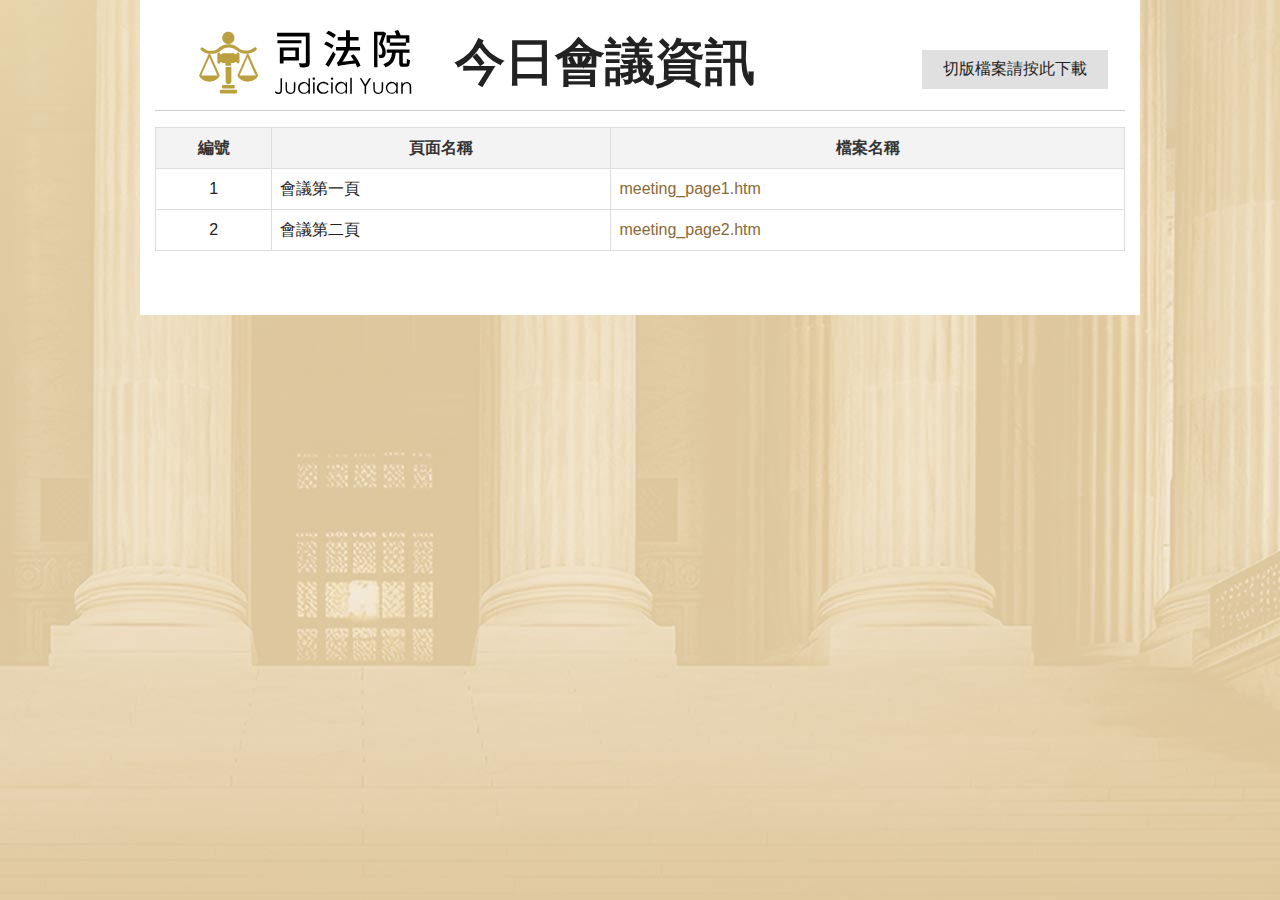
<file: index.htm>
<!doctype html>
<html lang="zh-Hant" class="no-js">

<head>
    <meta name="robots" content="noindex"><!-- 使用 noindex 禁止 Google 搜尋建立索引，套版時請工程師刪掉這行 -->
    <meta charset="utf-8">
    <meta http-equiv="X-UA-Compatible" content="IE=edge">
    <meta name="viewport" content="width=device-width, initial-scale=1">
    <title>司法院 今日會議資訊</title>
    <!--[if lt IE 9]>
    <script src="js/html5shiv.js"></script>
    <script src="js/respond.min.js"></script>
    <![endif]-->
    <!-- hyUI -->
    <link rel="stylesheet" href="css/hyui.css">
    <style>
        .demo_wrap {
            max-width: 1000px;
            margin: 0em auto 1em;
            padding: 30px 15px 3em;
            clear: both;
            background: #FFF;
            position: relative;

        }

        .demo_wrap h1 {
            display: flex;
            margin: 0px auto;
            font-size: 3.125rem;
            align-items: center;
        }

        .demo_wrap h1 img {
            float: left;
            width: 280px;
            height: 64px;
            margin-right: 0;
            vertical-align: middle;
        }

        @media screen and (max-width:545px) {
            .demo_wrap h1 {
                max-width: 100%;
                float: none;
                text-align: center
            }
        }

        .demo_wrap h1 img {
            width: 300px
        }

        .num {
            width: 12%
        }

        body {
            counter-reset: num
        }

        table {
            margin-bottom: 1em
        }

        table caption {
            text-align: left;
            font-weight: bold;
            font-size: 1.25em;
            padding: .5em 0;
            color: #ff5050
        }

        tbody tr td:first-child:before {
            counter-increment: num;
            display: block;
            text-align: center;
            content: counters(num, ".") " "
        }

        tbody tr td:nth-child(2) {
            width: 35%
        }

        .btn_grp {
            text-align: right;
            position: absolute;
            right: 30px;
            top: 30px;
        }

        @media screen and (max-width:545px) {
            .btn_grp {
                text-align: center;
            }
        }
    </style>
</head>

<body>
    <div class="demo_wrap">
        <h1><img src="images/logo/00_logo_司法院.svg" alt="">今日會議資訊</h1>
        <div class="btn_grp">
            <a href="https://github.com/HywebU00/2023_judicial_meeting" class="btn">切版檔案請按此下載</a>
        </div>
        <hr>
        <div class="table_wrapper">
            <!-- hyUI 標準頁面 -->
            <table>
                <thead>
                    <tr>
                        <th class="num">編號</th>
                        <th>頁面名稱</th>
                        <th>檔案名稱</th>
                    </tr>
                </thead>
                <tbody>
                    <tr>
                        <td></td>
                        <td>會議第一頁</td>
                        <!-- 連結放到a裡面就好 -->
                        <td><a href="meeting_page1.htm"></a></td>
                    </tr>
                    <tr>
                        <td></td>
                        <td>會議第二頁</td>
                        <!-- 連結放到a裡面就好 -->
                        <td><a href="meeting_page2.htm"></a></td>
                    </tr>

                </tbody>
            </table>

        </div>
    </div>
    <a href="javascript:;" class="scrollToTop">回頁首</a>
    <script src="js/jquery-3.5.1.min.js"></script>
    <script src="vendor/jquery.easing.min.js"></script>
    <script src="js/hyui.js"></script>
    <script src="js/customize.js"></script>
    <script>
        $(function () {
            $('tbody').find('a').each(function (index, el) {
                var Link = $(this).attr('href');
                $(this).text(Link);
            });
        })
    </script>
</body>

</html>
</file>
<file: css/hyui.css>
@charset "UTF-8";
.breadcrumb ul li:before {
  content: " / ";
  display: inline-block;
  padding: 0px 4px;
  margin: 0px 5px 0px 5px;
  color: #CCC;
}

.sitemap, .publish_info, .web_link, .pagination, div.function, .Syncing_slider, .slick-lightbox-slick-caption, .thumbnail .btn_grp, .tabSet, .fatfooter, .header .navigation, .header, div.tag, .category, .divider, .divider-vertical, .container, .row {
  clear: both;
  zoom: 1;
}
.sitemap:before, .publish_info:before, .web_link:before, .pagination:before, div.function:before, .Syncing_slider:before, .slick-lightbox-slick-caption:before, .thumbnail .btn_grp:before, .tabSet:before, .fatfooter:before, .header .navigation:before, .header:before, div.tag:before, .category:before, .divider:before, .divider-vertical:before, .container:before, .row:before, .sitemap:after, .publish_info:after, .web_link:after, .pagination:after, div.function:after, .Syncing_slider:after, .slick-lightbox-slick-caption:after, .thumbnail .btn_grp:after, .tabSet:after, .fatfooter:after, .header .navigation:after, .header:after, div.tag:after, .category:after, .divider:after, .divider-vertical:after, .container:after, .row:after {
  content: "";
  display: table;
}
.sitemap:after, .publish_info:after, .web_link:after, .pagination:after, div.function:after, .Syncing_slider:after, .slick-lightbox-slick-caption:after, .thumbnail .btn_grp:after, .tabSet:after, .fatfooter:after, .header .navigation:after, .header:after, div.tag:after, .category:after, .divider:after, .divider-vertical:after, .container:after, .row:after {
  clear: both;
}

.flex-form .flex-col-equal-1,
.flex-form .flex-col-equal-2,
.flex-form .flex-col-equal-3,
.flex-form .flex-col-equal-4, .mix-equal-2 .inner-4-8, .mix-equal-2 .Flex-set, .Flex-set {
  box-sizing: border-box;
  display: flex;
  flex-flow: row wrap;
  justify-content: space-between;
  align-items: flex-start;
}

/* Grid system*/
/*== Media queries breakpoints*/
/**/
/*## Define the breakpoints at which your layout will change, adapting to different screen sizes.*/
/* Extra small screen / phone*/
/*** Deprecated `$screen-xs` as of v3.0.1*/
/* $screen-xs:                  480px !default;*/
/*** Deprecated `$screen-xs-min` as of v3.2.0*/
/*** Deprecated `$screen-phone` as of v3.0.1*/
/* Small screen / tablet*/
/*** Deprecated `$screen-sm` as of v3.0.1*/
/* $screen-sm:                  768px !default;*/
/*** Deprecated `$screen-tablet` as of v3.0.1*/
/* Medium screen / desktop*/
/*** Deprecated `$screen-md` as of v3.0.1*/
/* $screen-md:                  992px !default;*/
/*** Deprecated `$screen-desktop` as of v3.0.1*/
/* Large screen / wide desktop*/
/*** Deprecated `$screen-lg` as of v3.0.1*/
/* $screen-lg:                  1400px !default;*/
/*** Deprecated `$screen-lg-desktop` as of v3.0.1*/
/* So media queries don't overlap when required, provide a maximum*/
/*== Grid system*/
/**/
/*## Define your custom responsive grid.*/
/*** Number of columns in the grid.*/
/* $grid-columns:              12 !default;*/
/*** Padding between columns. Gets divided in half for the left and right.*/
/* $grid-gutter-width:         30px !default;*/
/* Navbar collapse*/
/*** Point at which the navbar becomes uncollapsed.*/
/*** Point at which the navbar begins collapsing.*/
/*== Container sizes*/
/**/
/*## Define the maximum width of `.container` for different screen sizes.*/
/* Small screen / tablet*/
/*** For `$screen-sm-min` and up.*/
/* Medium screen / desktop*/
/*** For `$screen-md-min` and up.*/
/* Large screen / wide desktop*/
/*** For `$screen-lg-min` and up.*/
/* Centered container element*/
/* Creates a wrapper for a series of columns*/
/* Generate the extra small columns*/
/* Generate the small columns*/
/* Generate the medium columns*/
/* Generate the large columns*/
.row {
  margin-left: -50px;
  margin-right: -50px;
}
.row > div {
  box-sizing: border-box;
}

.container {
  position: relative;
  margin-right: auto;
  margin-left: auto;
  padding-left: 50px;
  padding-right: 50px;
}

.sitemap, .publish_info, .web_link, .pagination, div.function, .Syncing_slider, .slick-lightbox-slick-caption, .thumbnail .btn_grp, .tabSet, .fatfooter, .header .navigation, .header, div.tag, .category, .divider, .divider-vertical, .row, .container {
  clear: both;
  zoom: 1;
}
.sitemap:before, .publish_info:before, .web_link:before, .pagination:before, div.function:before, .Syncing_slider:before, .slick-lightbox-slick-caption:before, .thumbnail .btn_grp:before, .tabSet:before, .fatfooter:before, .header .navigation:before, .header:before, div.tag:before, .category:before, .divider:before, .divider-vertical:before, .row:before, .container:before, .sitemap:after, .publish_info:after, .web_link:after, .pagination:after, div.function:after, .Syncing_slider:after, .slick-lightbox-slick-caption:after, .thumbnail .btn_grp:after, .tabSet:after, .fatfooter:after, .header .navigation:after, .header:after, div.tag:after, .category:after, .divider:after, .divider-vertical:after, .row:after, .container:after {
  content: "";
  display: table;
}
.sitemap:after, .publish_info:after, .web_link:after, .pagination:after, div.function:after, .Syncing_slider:after, .slick-lightbox-slick-caption:after, .thumbnail .btn_grp:after, .tabSet:after, .fatfooter:after, .header .navigation:after, .header:after, div.tag:after, .category:after, .divider:after, .divider-vertical:after, .row:after, .container:after {
  clear: both;
}

img {
  max-width: 100%;
}

.demosection {
  padding: 0em 0 3em;
  text-align: center;
}
.demosection [class^=col] {
  border: 1px solid #0066cc;
  background: #66b3ff;
  min-height: 200px;
  color: #151515;
  text-align: center;
  line-height: 200px;
  font-size: 1.5em;
  font-weight: bold;
  box-sizing: border-box;
}
.demosection + .demosection {
  padding-top: 2em;
}
.demosection + .bg {
  background: #ede2d1;
}
.demosection.full .container {
  max-width: 100% !important;
}

.full .container {
  max-width: 100% !important;
}

.col-6-6 .col {
  float: left;
  width: 100%;
}
@media (min-width: 768px) {
  .col-6-6 .col {
    float: left;
    width: 50%;
  }
}
@media (min-width: 992px) {
  .col-6-6 .col {
    float: left;
    width: 50%;
  }
}
@media (min-width: 1400px) {
  .col-6-6 .col {
    float: left;
    width: 50%;
  }
}

.col-4-4-4 .col {
  float: left;
  width: 100%;
}
@media (min-width: 768px) {
  .col-4-4-4 .col {
    float: left;
    width: 33.3333333333%;
  }
}
@media (min-width: 992px) {
  .col-4-4-4 .col {
    float: left;
    width: 33.3333333333%;
  }
}
@media (min-width: 1400px) {
  .col-4-4-4 .col {
    float: left;
    width: 33.3333333333%;
  }
}

.col-3-3-3-3 .col {
  float: left;
  width: 100%;
}
@media (min-width: 768px) {
  .col-3-3-3-3 .col {
    float: left;
    width: 50%;
  }
}
@media (min-width: 992px) {
  .col-3-3-3-3 .col {
    float: left;
    width: 25%;
  }
}
@media (min-width: 1400px) {
  .col-3-3-3-3 .col {
    float: left;
    width: 25%;
  }
}

.col-8-4 .col {
  float: left;
  width: 100%;
}
@media (min-width: 768px) {
  .col-8-4 .col {
    float: left;
    width: 66.6666666667%;
  }
}
@media (min-width: 992px) {
  .col-8-4 .col {
    float: left;
    width: 66.6666666667%;
  }
}
@media (min-width: 1400px) {
  .col-8-4 .col {
    float: left;
    width: 66.6666666667%;
  }
}
.col-8-4 .col:nth-of-type(2n) {
  float: left;
  width: 100%;
}
@media (min-width: 768px) {
  .col-8-4 .col:nth-of-type(2n) {
    float: left;
    width: 33.3333333333%;
  }
}
@media (min-width: 992px) {
  .col-8-4 .col:nth-of-type(2n) {
    float: left;
    width: 33.3333333333%;
  }
}
@media (min-width: 1400px) {
  .col-8-4 .col:nth-of-type(2n) {
    float: left;
    width: 33.3333333333%;
  }
}

.col-4-8 .col {
  float: left;
  width: 100%;
}
@media (min-width: 768px) {
  .col-4-8 .col {
    float: left;
    width: 33.3333333333%;
  }
}
@media (min-width: 992px) {
  .col-4-8 .col {
    float: left;
    width: 33.3333333333%;
  }
}
@media (min-width: 1400px) {
  .col-4-8 .col {
    float: left;
    width: 33.3333333333%;
  }
}
.col-4-8 .col:nth-of-type(2n) {
  float: left;
  width: 100%;
}
@media (min-width: 768px) {
  .col-4-8 .col:nth-of-type(2n) {
    float: left;
    width: 66.6666666667%;
  }
}
@media (min-width: 992px) {
  .col-4-8 .col:nth-of-type(2n) {
    float: left;
    width: 66.6666666667%;
  }
}
@media (min-width: 1400px) {
  .col-4-8 .col:nth-of-type(2n) {
    float: left;
    width: 66.6666666667%;
  }
}

.col-2-2-2-2-2-2 .col {
  float: left;
  width: 50%;
}
@media (min-width: 768px) {
  .col-2-2-2-2-2-2 .col {
    float: left;
    width: 16.6666666667%;
  }
}
@media (min-width: 992px) {
  .col-2-2-2-2-2-2 .col {
    float: left;
    width: 16.6666666667%;
  }
}
@media (min-width: 1400px) {
  .col-2-2-2-2-2-2 .col {
    float: left;
    width: 16.6666666667%;
  }
}

.cssname .news {
  float: left;
  width: 100%;
}
@media (min-width: 768px) {
  .cssname .news {
    float: left;
    width: 66.6666666667%;
  }
}
@media (min-width: 992px) {
  .cssname .news {
    float: left;
    width: 66.6666666667%;
  }
}
@media (min-width: 1400px) {
  .cssname .news {
    float: left;
    width: 66.6666666667%;
  }
}
.cssname .video {
  float: left;
  width: 100%;
}
@media (min-width: 768px) {
  .cssname .video {
    float: left;
    width: 33.3333333333%;
  }
}
@media (min-width: 992px) {
  .cssname .video {
    float: left;
    width: 33.3333333333%;
  }
}
@media (min-width: 1400px) {
  .cssname .video {
    float: left;
    width: 33.3333333333%;
  }
}

.col-3-6-3 .col {
  float: left;
  width: 100%;
}
@media (min-width: 768px) {
  .col-3-6-3 .col {
    float: left;
    width: 25%;
  }
}
@media (min-width: 992px) {
  .col-3-6-3 .col {
    float: left;
    width: 25%;
  }
}
@media (min-width: 1400px) {
  .col-3-6-3 .col {
    float: left;
    width: 25%;
  }
}
.col-3-6-3 .col:nth-child(2) {
  float: left;
  width: 100%;
}
@media (min-width: 768px) {
  .col-3-6-3 .col:nth-child(2) {
    float: left;
    width: 50%;
  }
}
@media (min-width: 992px) {
  .col-3-6-3 .col:nth-child(2) {
    float: left;
    width: 50%;
  }
}
@media (min-width: 1400px) {
  .col-3-6-3 .col:nth-child(2) {
    float: left;
    width: 50%;
  }
}

.col-5 .col {
  float: left;
  width: 100%;
}
@media (min-width: 768px) {
  .col-5 .col {
    float: left;
    width: 16.6666666667%;
  }
}
@media (min-width: 992px) {
  .col-5 .col {
    float: left;
    width: 16.6666666667%;
  }
}
@media (min-width: 1400px) {
  .col-5 .col {
    float: left;
    width: 16.6666666667%;
  }
}
.col-5 .col:first-child {
  margin-left: 0%;
}
@media (min-width: 768px) {
  .col-5 .col:first-child {
    margin-left: 8.3333333333%;
  }
}
@media (min-width: 992px) {
  .col-5 .col:first-child {
    margin-left: 8.3333333333%;
  }
}
@media (min-width: 1400px) {
  .col-5 .col:first-child {
    margin-left: 8.3333333333%;
  }
}

.Flex-set .col {
  background: #485b8a;
  color: #fff;
  margin: 4px 0;
}
.Flex-set .col p {
  color: rgba(255, 255, 255, 0.5);
}

.flex-equal-3 .Flex-set .col {
  position: relative;
  min-height: 1px;
  padding-left: 50px;
  padding-right: 50px;
  box-sizing: border-box;
}
@media (min-width: 320px) {
  .flex-equal-3 .Flex-set .col {
    flex-basis: calc(100% / 1 - 0px);
    max-width: calc(100% / 1 - 0px);
  }
  .flex-equal-3 .Flex-set .col:last-child {
    margin-right: 0;
  }
}
@media (min-width: 768px) {
  .flex-equal-3 .Flex-set .col {
    flex-basis: calc(100% / 2 - 4px);
    max-width: calc(100% / 2 - 4px);
  }
  .flex-equal-3 .Flex-set .col:last-child:nth-child(12n-1) {
    margin-right: 0;
  }
  .flex-equal-3 .Flex-set .col:last-child:nth-child(12n-2) {
    margin-right: 0;
  }
  .flex-equal-3 .Flex-set .col:last-child:nth-child(12n-3) {
    margin-right: 0;
  }
  .flex-equal-3 .Flex-set .col:last-child:nth-child(12n-4) {
    margin-right: 0;
  }
  .flex-equal-3 .Flex-set .col:last-child:nth-child(12n-5) {
    margin-right: 0;
  }
  .flex-equal-3 .Flex-set .col:last-child:nth-child(12n-6) {
    margin-right: 0;
  }
  .flex-equal-3 .Flex-set .col:last-child:nth-child(12n-7) {
    margin-right: 0;
  }
  .flex-equal-3 .Flex-set .col:last-child:nth-child(12n-8) {
    margin-right: 0;
  }
  .flex-equal-3 .Flex-set .col:last-child:nth-child(12n-9) {
    margin-right: 0;
  }
  .flex-equal-3 .Flex-set .col:last-child:nth-child(12n-10) {
    margin-right: 0;
  }
  .flex-equal-3 .Flex-set .col:last-child:nth-child(12n-11) {
    margin-right: 0;
  }
  .flex-equal-3 .Flex-set .col:last-child:nth-child(12n-12) {
    margin-right: 0;
  }
}
@media (min-width: 992px) {
  .flex-equal-3 .Flex-set .col {
    flex-basis: calc(100% / 3 - 4px);
    max-width: calc(100% / 3 - 4px);
  }
  .flex-equal-3 .Flex-set .col:last-child:nth-child(3n) {
    margin-right: 0;
  }
  .flex-equal-3 .Flex-set .col:last-child:nth-child(3n-1) {
    margin-right: calc((100% / 3 - 4px) * 1 + 4px * 3 * 1 / (3 - 1));
  }
  .flex-equal-3 .Flex-set .col:last-child:nth-child(3n) {
    margin-right: 0;
  }
  .flex-equal-3 .Flex-set .col:last-child:nth-child(3n-2) {
    margin-right: calc((100% / 3 - 4px) * 2 + 4px * 3 * 2 / (3 - 1));
  }
}
@media (min-width: 1400px) {
  .flex-equal-3 .Flex-set .col {
    flex-basis: calc(100% / 3 - 4px);
    max-width: calc(100% / 3 - 4px);
  }
  .flex-equal-3 .Flex-set .col:last-child:nth-child(3n) {
    margin-right: 0;
  }
  .flex-equal-3 .Flex-set .col:last-child:nth-child(3n-1) {
    margin-right: calc((100% / 3 - 4px) * 1 + 4px * 3 * 1 / (3 - 1));
  }
  .flex-equal-3 .Flex-set .col:last-child:nth-child(3n) {
    margin-right: 0;
  }
  .flex-equal-3 .Flex-set .col:last-child:nth-child(3n-2) {
    margin-right: calc((100% / 3 - 4px) * 2 + 4px * 3 * 2 / (3 - 1));
  }
}
.flex-equal-3 .Flex-set .thumbnail {
  margin-bottom: 30px;
}
@media (min-width: 320px) {
  .flex-equal-3 .Flex-set .thumbnail {
    flex-basis: calc(100% / 1 - 0px);
    max-width: calc(100% / 1 - 0px);
  }
  .flex-equal-3 .Flex-set .thumbnail:last-child {
    margin-right: 0;
  }
}
@media (min-width: 768px) {
  .flex-equal-3 .Flex-set .thumbnail {
    flex-basis: calc(100% / 2 - 4px);
    max-width: calc(100% / 2 - 4px);
  }
  .flex-equal-3 .Flex-set .thumbnail:last-child:nth-child(12n-1) {
    margin-right: 0;
  }
  .flex-equal-3 .Flex-set .thumbnail:last-child:nth-child(12n-2) {
    margin-right: 0;
  }
  .flex-equal-3 .Flex-set .thumbnail:last-child:nth-child(12n-3) {
    margin-right: 0;
  }
  .flex-equal-3 .Flex-set .thumbnail:last-child:nth-child(12n-4) {
    margin-right: 0;
  }
  .flex-equal-3 .Flex-set .thumbnail:last-child:nth-child(12n-5) {
    margin-right: 0;
  }
  .flex-equal-3 .Flex-set .thumbnail:last-child:nth-child(12n-6) {
    margin-right: 0;
  }
  .flex-equal-3 .Flex-set .thumbnail:last-child:nth-child(12n-7) {
    margin-right: 0;
  }
  .flex-equal-3 .Flex-set .thumbnail:last-child:nth-child(12n-8) {
    margin-right: 0;
  }
  .flex-equal-3 .Flex-set .thumbnail:last-child:nth-child(12n-9) {
    margin-right: 0;
  }
  .flex-equal-3 .Flex-set .thumbnail:last-child:nth-child(12n-10) {
    margin-right: 0;
  }
  .flex-equal-3 .Flex-set .thumbnail:last-child:nth-child(12n-11) {
    margin-right: 0;
  }
  .flex-equal-3 .Flex-set .thumbnail:last-child:nth-child(12n-12) {
    margin-right: 0;
  }
}
@media (min-width: 992px) {
  .flex-equal-3 .Flex-set .thumbnail {
    flex-basis: calc(100% / 3 - 4px);
    max-width: calc(100% / 3 - 4px);
  }
  .flex-equal-3 .Flex-set .thumbnail:last-child:nth-child(3n) {
    margin-right: 0;
  }
  .flex-equal-3 .Flex-set .thumbnail:last-child:nth-child(3n-1) {
    margin-right: calc((100% / 3 - 4px) * 1 + 4px * 3 * 1 / (3 - 1));
  }
  .flex-equal-3 .Flex-set .thumbnail:last-child:nth-child(3n) {
    margin-right: 0;
  }
  .flex-equal-3 .Flex-set .thumbnail:last-child:nth-child(3n-2) {
    margin-right: calc((100% / 3 - 4px) * 2 + 4px * 3 * 2 / (3 - 1));
  }
}
@media (min-width: 1400px) {
  .flex-equal-3 .Flex-set .thumbnail {
    flex-basis: calc(100% / 3 - 4px);
    max-width: calc(100% / 3 - 4px);
  }
  .flex-equal-3 .Flex-set .thumbnail:last-child:nth-child(3n) {
    margin-right: 0;
  }
  .flex-equal-3 .Flex-set .thumbnail:last-child:nth-child(3n-1) {
    margin-right: calc((100% / 3 - 4px) * 1 + 4px * 3 * 1 / (3 - 1));
  }
  .flex-equal-3 .Flex-set .thumbnail:last-child:nth-child(3n) {
    margin-right: 0;
  }
  .flex-equal-3 .Flex-set .thumbnail:last-child:nth-child(3n-2) {
    margin-right: calc((100% / 3 - 4px) * 2 + 4px * 3 * 2 / (3 - 1));
  }
}
@media screen and (max-width: 767px) {
  .flex-equal-3 .Flex-set .thumbnail {
    justify-content: center;
  }
}

.flex-6-6 .col {
  position: relative;
  min-height: 1px;
  padding-left: 50px;
  padding-right: 50px;
  box-sizing: border-box;
}
@media (min-width: 320px) {
  .flex-6-6 .col {
    flex-basis: calc(8.3333333333% * 12 - 0px);
    max-width: calc(8.3333333333% * 12 - 0px);
  }
}
@media (min-width: 768px) {
  .flex-6-6 .col {
    flex-basis: calc(8.3333333333% * 12 - 4px);
    max-width: calc(8.3333333333% * 12 - 4px);
  }
}
@media (min-width: 992px) {
  .flex-6-6 .col {
    flex-basis: calc(8.3333333333% * 6 - 4px);
    max-width: calc(8.3333333333% * 6 - 4px);
  }
}
@media (min-width: 1400px) {
  .flex-6-6 .col {
    flex-basis: calc(8.3333333333% * 6 - 4px);
    max-width: calc(8.3333333333% * 6 - 4px);
  }
}

.flex-4-4-4 .col {
  position: relative;
  min-height: 1px;
  padding-left: 50px;
  padding-right: 50px;
  box-sizing: border-box;
}
@media (min-width: 320px) {
  .flex-4-4-4 .col {
    flex-basis: calc(8.3333333333% * 12 - 0px);
    max-width: calc(8.3333333333% * 12 - 0px);
  }
}
@media (min-width: 768px) {
  .flex-4-4-4 .col {
    flex-basis: calc(8.3333333333% * 12 - 4px);
    max-width: calc(8.3333333333% * 12 - 4px);
  }
}
@media (min-width: 992px) {
  .flex-4-4-4 .col {
    flex-basis: calc(8.3333333333% * 4 - 4px);
    max-width: calc(8.3333333333% * 4 - 4px);
  }
}
@media (min-width: 1400px) {
  .flex-4-4-4 .col {
    flex-basis: calc(8.3333333333% * 4 - 4px);
    max-width: calc(8.3333333333% * 4 - 4px);
  }
}
.flex-4-4-4 .thumbnail {
  margin-bottom: 30px;
}
@media (min-width: 320px) {
  .flex-4-4-4 .thumbnail {
    flex-basis: calc(8.3333333333% * 12 - 0px);
    max-width: calc(8.3333333333% * 12 - 0px);
  }
}
@media (min-width: 768px) {
  .flex-4-4-4 .thumbnail {
    flex-basis: calc(8.3333333333% * 12 - 10px);
    max-width: calc(8.3333333333% * 12 - 10px);
  }
}
@media (min-width: 992px) {
  .flex-4-4-4 .thumbnail {
    flex-basis: calc(8.3333333333% * 4 - 10px);
    max-width: calc(8.3333333333% * 4 - 10px);
  }
}
@media (min-width: 1400px) {
  .flex-4-4-4 .thumbnail {
    flex-basis: calc(8.3333333333% * 4 - 10px);
    max-width: calc(8.3333333333% * 4 - 10px);
  }
}
@media screen and (max-width: 767px) {
  .flex-4-4-4 .thumbnail {
    justify-content: center;
  }
}

.flex-3-3-3-3 .col {
  position: relative;
  min-height: 1px;
  padding-left: 50px;
  padding-right: 50px;
  box-sizing: border-box;
}
@media (min-width: 320px) {
  .flex-3-3-3-3 .col {
    flex-basis: calc(8.3333333333% * 12 - 0px);
    max-width: calc(8.3333333333% * 12 - 0px);
  }
}
@media (min-width: 768px) {
  .flex-3-3-3-3 .col {
    flex-basis: calc(8.3333333333% * 6 - 4px);
    max-width: calc(8.3333333333% * 6 - 4px);
  }
}
@media (min-width: 992px) {
  .flex-3-3-3-3 .col {
    flex-basis: calc(8.3333333333% * 3 - 4px);
    max-width: calc(8.3333333333% * 3 - 4px);
  }
}
@media (min-width: 1400px) {
  .flex-3-3-3-3 .col {
    flex-basis: calc(8.3333333333% * 3 - 4px);
    max-width: calc(8.3333333333% * 3 - 4px);
  }
}

.flex-3-6-3 .col {
  position: relative;
  min-height: 1px;
  padding-left: 50px;
  padding-right: 50px;
  box-sizing: border-box;
}
@media (min-width: 320px) {
  .flex-3-6-3 .col {
    flex-basis: calc(8.3333333333% * 12 - 0px);
    max-width: calc(8.3333333333% * 12 - 0px);
  }
}
@media (min-width: 768px) {
  .flex-3-6-3 .col {
    flex-basis: calc(8.3333333333% * 12 - 4px);
    max-width: calc(8.3333333333% * 12 - 4px);
  }
}
@media (min-width: 992px) {
  .flex-3-6-3 .col {
    flex-basis: calc(8.3333333333% * 3 - 4px);
    max-width: calc(8.3333333333% * 3 - 4px);
  }
}
@media (min-width: 1400px) {
  .flex-3-6-3 .col {
    flex-basis: calc(8.3333333333% * 3 - 4px);
    max-width: calc(8.3333333333% * 3 - 4px);
  }
}
@media (min-width: 320px) {
  .flex-3-6-3 .col:nth-child(2) {
    flex-basis: calc(8.3333333333% * 12 - 0px);
    max-width: calc(8.3333333333% * 12 - 0px);
  }
}
@media (min-width: 768px) {
  .flex-3-6-3 .col:nth-child(2) {
    flex-basis: calc(8.3333333333% * 12 - 4px);
    max-width: calc(8.3333333333% * 12 - 4px);
  }
}
@media (min-width: 992px) {
  .flex-3-6-3 .col:nth-child(2) {
    flex-basis: calc(8.3333333333% * 6 - 4px);
    max-width: calc(8.3333333333% * 6 - 4px);
  }
}
@media (min-width: 1400px) {
  .flex-3-6-3 .col:nth-child(2) {
    flex-basis: calc(8.3333333333% * 6 - 4px);
    max-width: calc(8.3333333333% * 6 - 4px);
  }
}

.flex-8-4 .col {
  position: relative;
  min-height: 1px;
  padding-left: 50px;
  padding-right: 50px;
  box-sizing: border-box;
}
@media (min-width: 320px) {
  .flex-8-4 .col {
    flex-basis: calc(8.3333333333% * 12 - 0px);
    max-width: calc(8.3333333333% * 12 - 0px);
  }
}
@media (min-width: 768px) {
  .flex-8-4 .col {
    flex-basis: calc(8.3333333333% * 6 - 4px);
    max-width: calc(8.3333333333% * 6 - 4px);
  }
}
@media (min-width: 992px) {
  .flex-8-4 .col {
    flex-basis: calc(8.3333333333% * 8 - 4px);
    max-width: calc(8.3333333333% * 8 - 4px);
  }
}
@media (min-width: 1400px) {
  .flex-8-4 .col {
    flex-basis: calc(8.3333333333% * 8 - 4px);
    max-width: calc(8.3333333333% * 8 - 4px);
  }
}
@media (min-width: 320px) {
  .flex-8-4 .col:nth-child(2) {
    flex-basis: calc(8.3333333333% * 12 - 0px);
    max-width: calc(8.3333333333% * 12 - 0px);
  }
}
@media (min-width: 768px) {
  .flex-8-4 .col:nth-child(2) {
    flex-basis: calc(8.3333333333% * 6 - 4px);
    max-width: calc(8.3333333333% * 6 - 4px);
  }
}
@media (min-width: 992px) {
  .flex-8-4 .col:nth-child(2) {
    flex-basis: calc(8.3333333333% * 4 - 4px);
    max-width: calc(8.3333333333% * 4 - 4px);
  }
}
@media (min-width: 1400px) {
  .flex-8-4 .col:nth-child(2) {
    flex-basis: calc(8.3333333333% * 4 - 4px);
    max-width: calc(8.3333333333% * 4 - 4px);
  }
}

.flex-4-8 .col {
  position: relative;
  min-height: 1px;
  padding-left: 50px;
  padding-right: 50px;
  box-sizing: border-box;
}
@media (min-width: 320px) {
  .flex-4-8 .col {
    flex-basis: calc(8.3333333333% * 12 - 0px);
    max-width: calc(8.3333333333% * 12 - 0px);
  }
}
@media (min-width: 768px) {
  .flex-4-8 .col {
    flex-basis: calc(8.3333333333% * 6 - 4px);
    max-width: calc(8.3333333333% * 6 - 4px);
  }
}
@media (min-width: 992px) {
  .flex-4-8 .col {
    flex-basis: calc(8.3333333333% * 4 - 4px);
    max-width: calc(8.3333333333% * 4 - 4px);
  }
}
@media (min-width: 1400px) {
  .flex-4-8 .col {
    flex-basis: calc(8.3333333333% * 4 - 4px);
    max-width: calc(8.3333333333% * 4 - 4px);
  }
}
@media (min-width: 320px) {
  .flex-4-8 .col:nth-child(2) {
    flex-basis: calc(8.3333333333% * 12 - 0px);
    max-width: calc(8.3333333333% * 12 - 0px);
  }
}
@media (min-width: 768px) {
  .flex-4-8 .col:nth-child(2) {
    flex-basis: calc(8.3333333333% * 6 - 4px);
    max-width: calc(8.3333333333% * 6 - 4px);
  }
}
@media (min-width: 992px) {
  .flex-4-8 .col:nth-child(2) {
    flex-basis: calc(8.3333333333% * 8 - 4px);
    max-width: calc(8.3333333333% * 8 - 4px);
  }
}
@media (min-width: 1400px) {
  .flex-4-8 .col:nth-child(2) {
    flex-basis: calc(8.3333333333% * 8 - 4px);
    max-width: calc(8.3333333333% * 8 - 4px);
  }
}

.mix-equal-2 .Flex-set .col {
  padding: 1em;
}
@media (min-width: 320px) {
  .mix-equal-2 .Flex-set .col {
    flex-basis: calc(8.3333333333% * 12 - 0px);
    max-width: calc(8.3333333333% * 12 - 0px);
  }
}
@media (min-width: 768px) {
  .mix-equal-2 .Flex-set .col {
    flex-basis: calc(8.3333333333% * 12 - 4px);
    max-width: calc(8.3333333333% * 12 - 4px);
  }
}
@media (min-width: 992px) {
  .mix-equal-2 .Flex-set .col {
    flex-basis: calc(8.3333333333% * 6 - 4px);
    max-width: calc(8.3333333333% * 6 - 4px);
  }
}
@media (min-width: 1400px) {
  .mix-equal-2 .Flex-set .col {
    flex-basis: calc(8.3333333333% * 6 - 4px);
    max-width: calc(8.3333333333% * 6 - 4px);
  }
}
.mix-equal-2 .Flex-set .col h3 {
  margin: 10px 0;
}
@media (min-width: 320px) {
  .mix-equal-2 .inner-4-8 div {
    flex-basis: calc(8.3333333333% * 12 - 0px);
    max-width: calc(8.3333333333% * 12 - 0px);
  }
}
@media (min-width: 768px) {
  .mix-equal-2 .inner-4-8 div {
    flex-basis: calc(8.3333333333% * 4 - 4px);
    max-width: calc(8.3333333333% * 4 - 4px);
  }
}
@media (min-width: 992px) {
  .mix-equal-2 .inner-4-8 div {
    flex-basis: calc(8.3333333333% * 4 - 4px);
    max-width: calc(8.3333333333% * 4 - 4px);
  }
}
@media (min-width: 1400px) {
  .mix-equal-2 .inner-4-8 div {
    flex-basis: calc(8.3333333333% * 4 - 4px);
    max-width: calc(8.3333333333% * 4 - 4px);
  }
}
@media (min-width: 320px) {
  .mix-equal-2 .inner-4-8 div:last-child {
    flex-basis: calc(8.3333333333% * 12 - 0px);
    max-width: calc(8.3333333333% * 12 - 0px);
  }
}
@media (min-width: 768px) {
  .mix-equal-2 .inner-4-8 div:last-child {
    flex-basis: calc(8.3333333333% * 8 - 4px);
    max-width: calc(8.3333333333% * 8 - 4px);
  }
}
@media (min-width: 992px) {
  .mix-equal-2 .inner-4-8 div:last-child {
    flex-basis: calc(8.3333333333% * 8 - 4px);
    max-width: calc(8.3333333333% * 8 - 4px);
  }
}
@media (min-width: 1400px) {
  .mix-equal-2 .inner-4-8 div:last-child {
    flex-basis: calc(8.3333333333% * 8 - 4px);
    max-width: calc(8.3333333333% * 8 - 4px);
  }
}
html {
  font-family: sans-serif;
  -ms-text-size-adjust: 100%;
  -webkit-text-size-adjust: 100%;
}

body {
  margin: 0;
}

article,
aside,
details,
figcaption,
figure,
footer,
header,
hgroup,
main,
menu,
nav,
section,
summary {
  display: block;
}

audio,
canvas,
progress,
video {
  display: inline-block;
  vertical-align: baseline;
}

audio:not([controls]) {
  display: none;
  height: 0;
}

[hidden],
template {
  display: none;
}

a {
  background-color: transparent;
}

a:active, a:hover {
  outline: 0;
}

abbr[title] {
  border-bottom: 1px dotted;
}

b,
strong {
  font-weight: bold;
}

dfn {
  font-style: italic;
}

h1 {
  font-size: 2em;
  margin: 0.67em 0;
}

mark {
  background: #ff0;
  color: #000;
}

small {
  font-size: 80%;
}

sub,
sup {
  font-size: 75%;
  line-height: 0;
  position: relative;
  vertical-align: baseline;
}

sup {
  top: -0.5em;
}

sub {
  bottom: -0.25em;
}

img {
  border: 0;
}

svg:not(:root) {
  overflow: hidden;
}

figure {
  margin: 1em 40px;
}

hr {
  box-sizing: content-box;
  height: 0;
}

pre {
  overflow: auto;
}

code,
kbd,
pre,
samp {
  font-family: monospace, monospace;
  font-size: 1em;
}

button,
input,
optgroup,
select,
textarea {
  color: inherit;
  font: inherit;
  margin: 0;
}

button {
  overflow: visible;
}

button,
select {
  text-transform: none;
}

button,
html input[type=button],
input[type=reset],
input[type=submit] {
  -webkit-appearance: button;
  cursor: pointer;
}

button[disabled],
html input[disabled] {
  cursor: default;
}

button::-moz-focus-inner,
input::-moz-focus-inner {
  border: 0;
  padding: 0;
}

input {
  line-height: normal;
}

input[type=checkbox],
input[type=radio] {
  box-sizing: border-box;
  padding: 0;
}

input[type=number]::-webkit-inner-spin-button,
input[type=number]::-webkit-outer-spin-button {
  height: auto;
}

input[type=search] {
  -webkit-appearance: textfield;
  box-sizing: content-box;
}

input[type=search]::-webkit-search-cancel-button,
input[type=search]::-webkit-search-decoration {
  -webkit-appearance: none;
}

fieldset {
  border: 1px solid #c0c0c0;
  margin: 0 2px;
  padding: 0.35em 0.625em 0.75em;
}

legend {
  border: 0;
  padding: 0;
}

textarea {
  overflow: auto;
}

optgroup {
  font-weight: bold;
}

table {
  border-collapse: collapse;
  border-spacing: 0;
}

td,
th {
  padding: 0;
}

.cp {
  font-size: 1.0666666em;
  line-height: 1.65em;
}
@media screen and (max-width: 575px) {
  .cp {
    font-size: 1.2em;
  }
}
.cp h1 {
  font-size: 2em;
}
.cp h2 {
  font-size: 1.75em;
  margin-bottom: 1.25em;
}
.cp h3 {
  font-size: 1.5em;
}
.cp h4 {
  font-size: 1.25em;
  margin-top: 0;
  margin-bottom: 1em;
}
.cp h5 {
  font-size: 1.125em;
  margin-top: 0;
  margin-bottom: 1em;
}
.cp h6 {
  font-size: 1.125em;
  margin-top: 0;
  margin-bottom: 1em;
}
.cp p {
  font-size: 1em;
  line-height: 1.85em;
  margin-top: 0;
}
.cp ul,
.cp ol {
  font-size: 1em;
  margin-bottom: 1em;
}
.cp ul li,
.cp ol li {
  margin-bottom: 0.5em;
}
.cp dd,
.cp th,
.cp td figure {
  font-size: 1em;
}
.cp blockquote {
  background: #f1f1f1;
  font-style: normal;
  display: block;
  font-size: 1em;
  border-left: 5px solid #896936;
  padding: 2em;
  box-sizing: border-box;
  margin: 0 0em 2em;
}
.cp img {
  max-width: 100%;
}
@media screen and (max-width: 767px) {
  .cp img {
    max-width: 100%;
    width: auto;
    clear: both;
  }
}

:focus:not(:focus-visible) {
  outline: none;
}

:focus-visible {
  outline: 2px dashed #ff3e4d;
}

.accesskey {
  position: absolute;
  top: 5px;
  left: 5px;
  z-index: 9;
  color: #222;
  font-size: 1em;
}
@media screen and (max-width: 767px) {
  .accesskey {
    display: none;
  }
}

a.goCenter {
  position: absolute;
  top: -2.2em;
  left: 50%;
  margin-left: -480px;
  padding: 0 0.5em;
  height: 2em;
  line-height: 2em;
  background: #c4964d;
  color: #fff;
  text-decoration: none;
  z-index: 999999999999;
  opacity: 0;
  transition: 0.5s;
  border-radius: 0px 0px 4px 4px;
  color: #FFF;
}
@media screen and (max-width: 767px) {
  a.goCenter {
    display: none;
  }
}
a.goCenter:hover, a.goCenter:focus {
  outline: none;
  top: 0;
  opacity: 1;
}

.no-js noscript {
  display: block;
  padding: 0.5em;
  border: 2px solid #896936;
  background: #FFF;
  color: #666;
  overflow: hidden;
  line-height: 1.45em;
  font-size: 0.813em;
  margin: 0 0.5em 0.5em;
  border-radius: 4px;
  box-sizing: border-box;
}
.no-js noscript a {
  color: #896936;
}
.no-js noscript a:hover, .no-js noscript a:focus {
  color: #c4964d;
}
.no-js .mpSlider .img-container {
  display: none;
}
.no-js .mpSlider .img-container img {
  -o-object-fit: cover;
     object-fit: cover;
}
.no-js .mpSlider .img-container:nth-child(1) {
  display: block;
}
.no-js .navigation {
  padding-right: 170px;
}
.no-js .navigation .language {
  width: auto;
  position: absolute;
  right: 160px;
}
.no-js .navigation .language > a {
  display: none;
}
.no-js .navigation .language ul {
  top: 0;
  width: 160px;
}
.no-js .navigation .language ul li {
  display: block;
  width: auto;
}
.no-js .search noscript {
  margin-left: 1%;
  margin-right: 1%;
}
.no-js .tabSet {
  width: 100%;
  max-width: 800px;
  margin: 0 auto;
}
.no-js .tabSet .tabItem {
  width: 100%;
  display: block;
  position: relative;
  color: #000;
  margin-bottom: 0px;
  border-bottom: 3px solid #ddd;
}
.no-js .tabSet .tabItem > a {
  background: none;
  font-size: 1.5em;
  color: #000;
}
.no-js .tabSet .tabItem:before {
  display: none;
}
.no-js .tabSet .tabItem.active {
  color: #000;
  width: 100%;
  display: block;
  position: relative;
  border-bottom: 3px solid #ddd;
}
.no-js .tabSet .tabItem.active > a {
  color: #000;
  background: none;
}
.no-js .tabSet .tabContent {
  width: 100%;
  position: relative;
  display: block;
}
.no-js .cp_slider .img-container {
  display: inline-block;
  width: 30%;
  margin: 0 1% 1em;
}
@media screen and (max-width: 767px) {
  .no-js .cp_slider .img-container {
    width: 47%;
    margin: 0 1% 1em;
  }
}
.no-js .cp_slider .img-container img {
  -o-object-fit: cover;
     object-fit: cover;
}
.no-js .adSlider .img-container {
  display: inline-block;
  width: 22%;
  margin: 0 1% 1em;
  border: 1px solid #DDD;
}
@media screen and (max-width: 767px) {
  .no-js .adSlider .img-container {
    width: 47%;
    margin: 0 1% 1em;
  }
}
.no-js .adSlider .img-container img {
  -o-object-fit: cover;
     object-fit: cover;
}
.no-js img.lazy {
  display: none;
}
.no-js img.lazy + noscript img {
  display: block;
  -o-object-fit: cover;
     object-fit: cover;
}

br {
  font-family: unset !important;
  font: unset !important;
}

.gsc-control-cse {
  padding: 1rem 0 !important;
}

.gsc-control-cse.gsc-control-cse-zh-TW table td {
  padding: 0 0.5em !important;
}
.gsc-control-cse.gsc-control-cse-zh-TW table td.gsib_a, .gsc-control-cse.gsc-control-cse-zh-TW table td.gsib_b, .gsc-control-cse.gsc-control-cse-zh-TW table td.gsc-search-button {
  border: 0 !important;
}

.gsc-input-box {
  border: 0 !important;
}

.gsc-search-box.gsc-search-box-tools {
  margin-bottom: 2rem !important;
}

.table.gsc-search-box table td {
  border-bottom: 0 !important;
}

.gs-result .gs-title, .gs-result .gs-title * {
  color: #896936 !important;
}

.gsst_a .gscb_a {
  color: #ccc !important;
  line-height: 2rem !important;
}

.gs-webResult div.gs-visibleUrl {
  color: #c4964d !important;
}

.gsc-search-button.gsc-search-button-v2 {
  border: 0 !important;
}

.gsc-search-button-v2,
.gsc-search-button-v2:hover,
.gsc-search-button-v2:focus {
  background-color: #896936 !important;
}

.gsc-tabHeader {
  font-size: 1rem !important;
}

.gsc-search-button-v2 svg {
  vertical-align: middle;
}

.gsc-result-info-container, .gsc-orderby-container {
  border: 0 !important;
}

.gsc-selected-option {
  white-space: nowrap;
}

body {
  font-size: 1em;
  font-weight: normal;
  color: #222;
  line-height: 1.5em;
  font-family: Lato, "PingFang TC", "Helvetica Neue", Helvetica, 微軟正黑體, Arial, sans-serif;
  -webkit-text-size-adjust: none;
}

a {
  color: #896936;
  text-decoration: none;
}
a:hover, a:focus {
  color: #c4964d;
  cursor: pointer;
}

kbd {
  background: #FFF;
  border-radius: 0.2em;
  color: #555;
  font-weight: bold;
  display: inline-block;
  padding: 0.1em 0.6em;
  font-size: 0.938em;
  font-family: sans-serif;
  margin-right: 0.4em;
  margin-bottom: 0.1em;
  vertical-align: middle;
  border-top: 1px solid #BBB;
  border-bottom: 3px solid #BBB;
  border-left: 2px solid #BBB;
  border-right: 2px solid #BBB;
}
kbd ~ kbd {
  margin-left: 0.4em;
}
kbd kbd {
  border: none;
}

.font_size {
  display: flex;
  flex: 0 1 12.5em;
  padding: 0.3em;
}
.font_size span {
  font-size: 0.875em;
  color: #222;
  padding-top: 0.3em;
}
.font_size ul {
  margin: 0;
  padding: 0;
  list-style: none;
  display: flex;
  flex: 0 0 6em;
}
.font_size ul li {
  font-size: 1em;
  flex: 0 0 auto;
  margin: 2px;
  align-items: center;
}
.font_size ul li a {
  display: block;
  text-align: center;
  line-height: 32px;
  border-radius: 50%;
  background: #F1F1F1;
  width: 32px;
  height: 32px;
  color: #333;
}
.font_size ul li a:hover, .font_size ul li a:focus {
  background: #c4964d;
  color: #FFF;
}
.font_size ul li a.active {
  background: #c4964d;
  color: #FFF;
}
.font_size ul li a.active:hover, .font_size ul li a.active:focus {
  background: #c4964d;
  color: #FFF;
}
.font_size ul li a.small {
  font-size: 0.938em;
}
.font_size ul li a.large {
  font-size: 1.125em;
}
@media screen and (max-width: 767px) {
  .font_size {
    display: none;
  }
}

.language {
  font-weight: bold;
  font-size: 0.75em;
  flex: 0 0 140px;
  width: 140px;
  z-index: 9999;
  position: relative;
}
.language > a {
  display: block;
  background: #555;
  box-sizing: border-box;
  color: #fff;
  padding: 0.2em 1em;
  position: relative;
  transition: 0.3s ease-out;
  flex-grow: 1;
  flex-shrink: 1;
  flex-basis: 100%;
}
.language > a:after {
  position: absolute;
  right: 0.8em;
  top: 1em;
  content: "";
  width: 0;
  height: 0;
  border-style: solid;
  border-width: 6px 3px 0 3px;
  border-color: #ffffff transparent transparent transparent;
}
.language > a:before {
  position: absolute;
  width: 1px;
  height: 1.6em;
  right: 2em;
  top: 0.4em;
  content: "";
  border-left: 1px solid #ddd;
}
.language > a:focus {
  box-shadow: none;
  background: #444;
}
.language ul {
  background: #444;
  padding: 1em 1.5em;
  display: none;
  position: absolute;
  width: 100%;
  top: 100%;
  margin: 0;
  padding: 0;
  list-style: none;
}
.language ul li {
  flex: 1;
  box-sizing: border-box;
  margin: 0;
}
.language ul li a {
  display: block;
  color: #fff;
  padding: 0.5em 0.5em 0.5em 1em;
  transition: 0.3s ease-out;
}
.language ul li a:hover, .language ul li a:focus {
  background: RGBA(0, 0, 0, 0.3);
}

.btn_grp {
  text-align: center;
  padding: 1em 0;
}

.upload_grp .upload_btn, .btn {
  font-size: 1em;
  touch-action: manipulation;
  background-image: none;
  display: inline-block;
  text-align: center;
  vertical-align: middle;
  text-decoration: none;
  white-space: nowrap;
  line-height: normal;
  width: auto;
  padding: 0.5em 1.25em;
  min-width: 4em;
  margin: 0.25em 0.1em;
}
.upload_grp .upload_btn i, .btn i {
  margin-right: 0.25em;
  margin-left: 0.25em;
}

.btn {
  background: #e0e0e0;
  border: 1px solid #e0e0e0;
  color: #222;
  text-shadow: none;
}
.btn:hover {
  background: #c7c7c7;
  border: 1px solid #adadad;
  cursor: pointer;
  color: #FFF;
  outline: none;
}
.btn:focus {
  background: #c7c7c7;
  border: 1px solid #adadad;
  cursor: pointer;
  color: #FFF;
  outline: none;
  box-shadow: 0 0px 0px 2px #ff3e4d !important;
}
.btn.active {
  background: #ededed;
  cursor: pointer;
}
.btn:hover, .btn:focus {
  color: #222;
  outline: none;
}

.btn-green {
  background: #298729;
  border: 1px solid #298729;
  color: #FFF;
}
.btn-green:hover {
  background: #1d601d;
  border: 1px solid #113911;
  cursor: pointer;
  color: #FFF;
  outline: none;
}
.btn-green:focus {
  background: #1d601d;
  border: 1px solid #113911;
  cursor: pointer;
  color: #FFF;
  outline: none;
  box-shadow: 0 0px 0px 2px #ff3e4d !important;
}
.btn-green.active {
  background: #2f9b2f;
  cursor: pointer;
}

.btn-blue {
  background: #0066cc;
  border: 1px solid #0066cc;
  color: #FFF;
}
.btn-blue:hover {
  background: #004d99;
  border: 1px solid #003366;
  cursor: pointer;
  color: #FFF;
  outline: none;
}
.btn-blue:focus {
  background: #004d99;
  border: 1px solid #003366;
  cursor: pointer;
  color: #FFF;
  outline: none;
  box-shadow: 0 0px 0px 2px #ff3e4d !important;
}
.btn-blue.active {
  background: #0073e6;
  cursor: pointer;
}

.btn-yellow {
  background: #fec61c;
  border: 1px solid #fec61c;
  color: #333;
}
.btn-yellow:hover {
  background: #e7ae01;
  border: 1px solid #b48801;
  cursor: pointer;
  color: #FFF;
  outline: none;
}
.btn-yellow:focus {
  background: #e7ae01;
  border: 1px solid #b48801;
  cursor: pointer;
  color: #FFF;
  outline: none;
  box-shadow: 0 0px 0px 2px #ff3e4d !important;
}
.btn-yellow.active {
  background: #fecd36;
  cursor: pointer;
}

.btn-orange {
  background: #d04500;
  border: 1px solid #d04500;
  color: #FFF;
}
.btn-orange:hover {
  background: #9d3400;
  border: 1px solid #6a2300;
  cursor: pointer;
  color: #FFF;
  outline: none;
}
.btn-orange:focus {
  background: #9d3400;
  border: 1px solid #6a2300;
  cursor: pointer;
  color: #FFF;
  outline: none;
  box-shadow: 0 0px 0px 2px #ff3e4d !important;
}
.btn-orange.active {
  background: #ea4d00;
  cursor: pointer;
}

.btn-red {
  background: #d30000;
  border: 1px solid #d30000;
  color: #FFF;
}
.btn-red:hover {
  background: #a00000;
  border: 1px solid #6d0000;
  cursor: pointer;
  color: #FFF;
  outline: none;
}
.btn-red:focus {
  background: #a00000;
  border: 1px solid #6d0000;
  cursor: pointer;
  color: #FFF;
  outline: none;
  box-shadow: 0 0px 0px 2px #ff3e4d !important;
}
.btn-red.active {
  background: #ed0000;
  cursor: pointer;
}

.btn-purple {
  background: #8c248d;
  border: 1px solid #8c248d;
  color: #FFF;
}
.btn-purple:hover {
  background: #641a65;
  border: 1px solid #3c0f3c;
  cursor: pointer;
  color: #FFF;
  outline: none;
}
.btn-purple:focus {
  background: #641a65;
  border: 1px solid #3c0f3c;
  cursor: pointer;
  color: #FFF;
  outline: none;
  box-shadow: 0 0px 0px 2px #ff3e4d !important;
}
.btn-purple.active {
  background: #a029a2;
  cursor: pointer;
}

.btn-submit {
  background: #9b773d;
  border: 1px solid #9b773d;
  color: #FFF;
}
.btn-submit:hover {
  background: #775b2f;
  border: 1px solid #523f20;
  cursor: pointer;
  color: #FFF;
  outline: none;
}
.btn-submit:focus {
  background: #775b2f;
  border: 1px solid #523f20;
  cursor: pointer;
  color: #FFF;
  outline: none;
  box-shadow: 0 0px 0px 2px #ff3e4d !important;
}
.btn-submit.active {
  background: #ae8544;
  cursor: pointer;
}

.btn-reset {
  color: #484848;
}

.btn-search {
  background: #9b773d;
  border: 1px solid #9b773d;
  color: #FFF;
}
.btn-search:hover {
  background: #775b2f;
  border: 1px solid #523f20;
  cursor: pointer;
  color: #FFF;
  outline: none;
}
.btn-search:focus {
  background: #775b2f;
  border: 1px solid #523f20;
  cursor: pointer;
  color: #FFF;
  outline: none;
  box-shadow: 0 0px 0px 2px #ff3e4d !important;
}
.btn-search.active {
  background: #ae8544;
  cursor: pointer;
}

.btn-primary {
  background: #896936 !important;
  color: #fff !important;
  border: solid 1px #896936 !important;
}
.btn-primary:hover, .btn-primary:focus {
  background: #644d28 !important;
  border: solid 1px #896936 !important;
}

.btn-secondary {
  background: #fff !important;
  color: #523f20 !important;
  border: solid 1px #896936 !important;
  text-shadow: none !important;
}
.btn-secondary:hover, .btn-secondary:focus {
  color: #1b150b !important;
  background: #b5deff !important;
  border: solid 1px #b5deff !important;
}

.btn-normal {
  background: #f1f1f1 !important;
  color: #65656E !important;
  border: solid 1px #c3c3c3 !important;
  text-shadow: none !important;
}
.btn-normal:hover, .btn-normal:focus {
  color: #404046 !important;
  background: #c3c3c3 !important;
  border: solid 1px #c3c3c3 !important;
}

.btn-back {
  background: #555 !important;
  color: #fff !important;
  border: 1px solid #ddd !important;
}
.btn-back:hover, .btn-back:focus {
  background: #644d28 !important;
  border: 1px solid #ddd !important;
}

.disabled, [disabled] {
  opacity: 0.5;
  cursor: not-allowed !important;
  text-shadow: none;
}

.readonly, [readonly] {
  cursor: not-allowed !important;
  text-shadow: none;
}

.btn-xl {
  font-size: 1.5em;
}

.btn-lg {
  font-size: 1.25em;
}

.btn-sm {
  font-size: 0.938em;
}

.btn-xs {
  font-size: 0.75em;
}

.breadcrumb {
  border-bottom: 1px solid #EEE;
  padding: 0.1em 0em 0.1em;
  font-size: 0.813em;
  margin: 0px auto 5px;
}
.breadcrumb ul {
  margin: 0;
  padding: 0;
  list-style: none;
}
.breadcrumb ul li {
  display: inline-block;
  margin: 0px 0.1em 0.1em 0px;
}
.breadcrumb ul li:first-child:before {
  content: "";
  display: inline-block;
  color: #666;
  margin-left: 0;
  padding: 0;
}
.breadcrumb a {
  color: #222;
  text-decoration: none;
}
.breadcrumb a:hover, .breadcrumb a:focus {
  color: #c4964d;
  cursor: pointer;
}

.divider, .divider-vertical {
  text-align: center;
  white-space: nowrap;
  -webkit-user-select: none;
  -moz-user-select: none;
  -o-user-select: none;
  user-select: none;
  font-size: 0.813em;
  color: grey;
  text-shadow: 0 1px 1px #fff;
  display: block;
}

.divider {
  display: table;
  line-height: 1;
  margin: 20px 0;
}
.divider:after, .divider:before {
  content: "";
  display: table-cell;
  position: relative;
  top: 50%;
  width: 50%;
  background-repeat: no-repeat;
  background-image: url("../images/basic/divider.jpg");
}
.divider:before {
  background-position: right 1em top 50%;
}
.divider:after {
  background-position: left 1em top 50%;
}

.divider-vertical {
  position: absolute;
  z-index: 2;
  top: 50%;
  left: 50%;
  width: auto;
  height: 50%;
  line-height: 0;
  transform: translateX(-50%);
}
.divider-vertical:after, .divider-vertical:before {
  content: "";
  position: absolute;
  left: 50%;
  z-index: 3;
  width: 0;
  height: calc(100% - 1.2rem);
  border-left: 1px solid #CFCFCF;
  border-right: 1px solid rgba(255, 255, 255, 0.05);
}
.divider-vertical:before {
  top: -100%;
}
.divider-vertical:after {
  bottom: 0;
}

hr {
  border: none;
  border-top: 1px solid #CFCFCF;
  margin: 1em 0px;
  display: block;
  clear: both;
}

img.img_rounded {
  border-radius: 10px;
}
img.img_circle {
  border-radius: 50%;
}
img:not([src]) {
  visibility: hidden;
  opacity: 0;
}
img.lazy {
  visibility: hidden;
}
img.loaded {
  visibility: visible;
  animation: lazy_animation 0.5s ease-out;
}

@keyframes lazy_animation {
  from {
    opacity: 0;
  }
  to {
    opacity: 1;
  }
}
/*for IE */
.img-container {
  width: 100%;
  position: relative;
  overflow: hidden;
  background: #F1F1F1;
}
.img-container:before {
  display: inline-block;
  content: "";
  padding-top: 75%;
}
.img-container img {
  display: block;
  position: absolute;
  top: 0;
  bottom: 0;
  right: 0;
  left: 0;
  width: 100%;
  height: 100%;
  margin: auto;
}
.img-container a {
  height: 100%;
  width: 100%;
  position: absolute;
  top: 0;
  left: 0;
}
.img-container a .caption {
  position: absolute;
  width: 100%;
  height: 3em;
  line-height: 3em;
  background: rgba(0, 0, 0, 0.45);
  padding: 0 1em;
  font-size: 1.25em;
  color: #FFF;
  margin: 0;
  bottom: 0;
  left: 0;
  right: 0;
  z-index: 2;
  text-align: center;
  overflow: hidden;
  white-space: nowrap;
  text-overflow: ellipsis;
  box-sizing: border-box;
}
@media screen and (max-width: 767px) {
  .img-container a .caption {
    width: 100%;
    height: 2em;
    line-height: 2em;
    left: 0;
    padding: 0 1em;
  }
}
.img-container a:focus:before {
  content: "";
  position: absolute;
  z-index: 2;
  width: 100%;
  height: 100%;
  top: 0;
  left: 0;
  bottom: 0;
  right: 0;
}
.img-container a:focus-visible:before {
  box-shadow: 0 0px 0px 2px #c4964d inset;
}
.img-container img {
  position: absolute;
  width: 100% !important;
  height: 100% !important;
  top: 0;
  left: 0;
  right: 0;
  bottom: 0;
}
.img-container iframe {
  position: absolute;
  width: 100% !important;
  height: 100% !important;
  top: 0;
  left: 0;
  right: 0;
  bottom: 0;
}

.ie-object-contain, .ie-object-fill, .ie-object-cover, .ie-object-none {
  position: relative;
  background-position: center center;
  background-repeat: no-repeat;
}
.ie-object-contain img, .ie-object-fill img, .ie-object-cover img, .ie-object-none img {
  opacity: 0;
  width: 0px;
  height: 0px;
}

.ie-object-none {
  background-size: auto;
}

.ie-object-cover {
  background-size: cover;
}

.ie-object-fill {
  background-size: 100% 100%;
}

.ie-object-contain {
  background-size: contain;
}

.fill {
  -o-object-fit: fill;
     object-fit: fill;
}

.contain {
  -o-object-fit: contain;
     object-fit: contain;
}

.cover {
  -o-object-fit: cover;
     object-fit: cover;
}

.none {
  -o-object-fit: none;
     object-fit: none;
}

.scale-down {
  -o-object-fit: scale-down;
     object-fit: scale-down;
}

[class^=i_]:before {
  content: "";
  display: inline-block;
  height: 1em;
  width: 1em;
  vertical-align: middle;
}

.i_calendar_color:before {
  background: url(../images/icon/icon_calendar_color.svg) center center no-repeat;
  background-size: contain;
}

.i_add:before {
  background: url(../images/icon/icon_add.svg) center center no-repeat;
  background-size: contain;
}

.i_apple:before {
  background: url(../images/icon/icon_apple.svg) center center no-repeat;
  background-size: contain;
}

.i_arrow_left:before {
  background: url(../images/icon/icon_arrow_left.svg) center center no-repeat;
  background-size: contain;
}

.i_arrow_right:before {
  background: url(../images/icon/icon_arrow_right.svg) center center no-repeat;
  background-size: contain;
}

.i_arrow_up:before {
  background: url(../images/icon/icon_arrow_up.svg) center center no-repeat;
  background-size: contain;
}

.i_arrow_down:before {
  background: url(../images/icon/icon_arrow_down.svg) center center no-repeat;
  background-size: contain;
}

.i_bookmark:before {
  background: url(../images/icon/icon_bookmark.svg) center center no-repeat;
  background-size: contain;
}

.i_calendar:before {
  background: url(../images/icon/icon_calendar.svg) center center no-repeat;
  background-size: contain;
}

.i_chat:before {
  background: url(../images/icon/icon_chat.svg) center center no-repeat;
  background-size: contain;
}

.i_check:before {
  background: url(../images/icon/icon_check.svg) center center no-repeat;
  background-size: contain;
}

.i_clock:before {
  background: url(../images/icon/icon_clock.svg) center center no-repeat;
  background-size: contain;
}

.i_close:before {
  background: url(../images/icon/icon_close.svg) center center no-repeat;
  background-size: contain;
}

.i_copy:before {
  background: url(../images/icon/icon_copy.svg) center center no-repeat;
  background-size: contain;
}

.i_dot:before {
  background: url(../images/icon/icon_dot.svg) center center no-repeat;
  background-size: contain;
}

.i_edit:before {
  background: url(../images/icon/icon_edit.svg) center center no-repeat;
  background-size: contain;
}

.i_facebook:before {
  background: url(../images/icon/icon_facebook.svg) center center no-repeat;
  background-size: contain;
}

.i_global:before {
  background: url(../images/icon/icon_global.svg) center center no-repeat;
  background-size: contain;
}

.i_googleplus:before {
  background: url(../images/icon/icon_googleplus.svg) center center no-repeat;
  background-size: contain;
}

.i_grid:before {
  background: url(../images/icon/icon_grid.svg) center center no-repeat;
  background-size: contain;
}

.i_heart:before {
  background: url(../images/icon/icon_heart.svg) center center no-repeat;
  background-size: contain;
}

.i_hide:before {
  background: url(../images/icon/icon_hide.svg) center center no-repeat;
  background-size: contain;
}

.i_home:before {
  background: url(../images/icon/icon_home.svg) center center no-repeat;
  background-size: contain;
}

.i_info:before {
  background: url(../images/icon/icon_info.svg) center center no-repeat;
  background-size: contain;
}

.i_layout:before {
  background: url(../images/icon/icon_layout.svg) center center no-repeat;
  background-size: contain;
}

.i_link:before {
  background: url(../images/icon/icon_link.svg) center center no-repeat;
  background-size: contain;
}

.i_linkedin:before {
  background: url(../images/icon/icon_linkedin.svg) center center no-repeat;
  background-size: contain;
}

.i_lock:before {
  background: url(../images/icon/icon_lock.svg) center center no-repeat;
  background-size: contain;
}

.i_mail:before {
  background: url(../images/icon/icon_mail.svg) center center no-repeat;
  background-size: contain;
}

.i_man:before {
  background: url(../images/icon/icon_man.svg) center center no-repeat;
  background-size: contain;
}

.i_minus:before {
  background: url(../images/icon/icon_minus.svg) center center no-repeat;
  background-size: contain;
}

.i_move:before {
  background: url(../images/icon/icon_move.svg) center center no-repeat;
  background-size: contain;
}

.i_order:before {
  background: url(../images/icon/icon_order.svg) center center no-repeat;
  background-size: contain;
}

.i_photo:before {
  background: url(../images/icon/icon_photo.svg) center center no-repeat;
  background-size: contain;
}

.i_pick:before {
  background: url(../images/icon/icon_pick.svg) center center no-repeat;
  background-size: contain;
}

.i_play:before {
  background: url(../images/icon/icon_play.svg) center center no-repeat;
  background-size: contain;
}

.i_reflash:before {
  background: url(../images/icon/icon_reflash.svg) center center no-repeat;
  background-size: contain;
}

.i_rss:before {
  background: url(../images/icon/icon_rss.svg) center center no-repeat;
  background-size: contain;
}

.i_search:before {
  background: url(../images/icon/icon_search.svg) center center no-repeat;
  background-size: contain;
}

.i_setting:before {
  background: url(../images/icon/icon_setting.svg) center center no-repeat;
  background-size: contain;
}

.i_sort:before {
  background: url(../images/icon/icon_sort.svg) center center no-repeat;
  background-size: contain;
}

.i_star:before {
  background: url(../images/icon/icon_star.svg) center center no-repeat;
  background-size: contain;
}

.i_show:before {
  background: url(../images/icon/icon_show.svg) center center no-repeat;
  background-size: contain;
}

.i_top:before {
  background: url(../images/icon/icon_top.svg) center center no-repeat;
  background-size: contain;
}

.i_trash:before {
  background: url(../images/icon/icon_trash.svg) center center no-repeat;
  background-size: contain;
}

.i_twitter:before {
  background: url(../images/icon/icon_twitter.svg) center center no-repeat;
  background-size: contain;
}

.i_video:before {
  background: url(../images/icon/icon_video.svg) center center no-repeat;
  background-size: contain;
}

.i_view:before {
  background: url(../images/icon/icon_view.svg) center center no-repeat;
  background-size: contain;
}

.i_vimeo:before {
  background: url(../images/icon/icon_vimeo.svg) center center no-repeat;
  background-size: contain;
}

.i_youtube:before {
  background: url(../images/icon/icon_youtube.svg) center center no-repeat;
  background-size: contain;
}

.i_add2:before {
  background: url(../images/icon/icon_add2.svg) center center no-repeat;
  background-size: contain;
}

.i_apple2:before {
  background: url(../images/icon/icon_apple2.svg) center center no-repeat;
  background-size: contain;
}

.i_arrow_left2:before {
  background: url(../images/icon/icon_arrow_left2.svg) center center no-repeat;
  background-size: contain;
}

.i_arrow_right2:before {
  background: url(../images/icon/icon_arrow_right2.svg) center center no-repeat;
  background-size: contain;
}

.i_arrow_up2:before {
  background: url(../images/icon/icon_arrow_up2.svg) center center no-repeat;
  background-size: contain;
}

.i_arrow_down2:before {
  background: url(../images/icon/icon_arrow_down2.svg) center center no-repeat;
  background-size: contain;
}

.i_bookmark2:before {
  background: url(../images/icon/icon_bookmark2.svg) center center no-repeat;
  background-size: contain;
}

.i_calendar2:before {
  background: url(../images/icon/icon_calendar2.svg) center center no-repeat;
  background-size: contain;
}

.i_calendar_color2:before {
  background: url(../images/icon/icon_calendar_color2.svg) center center no-repeat;
  background-size: contain;
}

.i_chat2:before {
  background: url(../images/icon/icon_chat2.svg) center center no-repeat;
  background-size: contain;
}

.i_check2:before {
  background: url(../images/icon/icon_check2.svg) center center no-repeat;
  background-size: contain;
}

.i_clock2:before {
  background: url(../images/icon/icon_clock2.svg) center center no-repeat;
  background-size: contain;
}

.i_close2:before {
  background: url(../images/icon/icon_close2.svg) center center no-repeat;
  background-size: contain;
}

.i_copy2:before {
  background: url(../images/icon/icon_copy2.svg) center center no-repeat;
  background-size: contain;
}

.i_dot2:before {
  background: url(../images/icon/icon_dot2.svg) center center no-repeat;
  background-size: contain;
}

.i_edit2:before {
  background: url(../images/icon/icon_edit2.svg) center center no-repeat;
  background-size: contain;
}

.i_facebook2:before {
  background: url(../images/icon/icon_facebook2.svg) center center no-repeat;
  background-size: contain;
}

.i_global2:before {
  background: url(../images/icon/icon_global2.svg) center center no-repeat;
  background-size: contain;
}

.i_googleplus2:before {
  background: url(../images/icon/icon_googleplus2.svg) center center no-repeat;
  background-size: contain;
}

.i_grid2:before {
  background: url(../images/icon/icon_grid2.svg) center center no-repeat;
  background-size: contain;
}

.i_heart2:before {
  background: url(../images/icon/icon_heart2.svg) center center no-repeat;
  background-size: contain;
}

.i_home2:before {
  background: url(../images/icon/icon_home2.svg) center center no-repeat;
  background-size: contain;
}

.i_info2:before {
  background: url(../images/icon/icon_info2.svg) center center no-repeat;
  background-size: contain;
}

.i_layout2:before {
  background: url(../images/icon/icon_layout2.svg) center center no-repeat;
  background-size: contain;
}

.i_link2:before {
  background: url(../images/icon/icon_link2.svg) center center no-repeat;
  background-size: contain;
}

.i_linkedin2:before {
  background: url(../images/icon/icon_linkedin2.svg) center center no-repeat;
  background-size: contain;
}

.i_lock2:before {
  background: url(../images/icon/icon_lock2.svg) center center no-repeat;
  background-size: contain;
}

.i_mail2:before {
  background: url(../images/icon/icon_mail2.svg) center center no-repeat;
  background-size: contain;
}

.i_man2:before {
  background: url(../images/icon/icon_man2.svg) center center no-repeat;
  background-size: contain;
}

.i_minus2:before {
  background: url(../images/icon/icon_minus2.svg) center center no-repeat;
  background-size: contain;
}

.i_move2:before {
  background: url(../images/icon/icon_move2.svg) center center no-repeat;
  background-size: contain;
}

.i_order2:before {
  background: url(../images/icon/icon_order2.svg) center center no-repeat;
  background-size: contain;
}

.i_photo2:before {
  background: url(../images/icon/icon_photo2.svg) center center no-repeat;
  background-size: contain;
}

.i_pick2:before {
  background: url(../images/icon/icon_pick2.svg) center center no-repeat;
  background-size: contain;
}

.i_play2:before {
  background: url(../images/icon/icon_play2.svg) center center no-repeat;
  background-size: contain;
}

.i_reflash2:before {
  background: url(../images/icon/icon_reflash2.svg) center center no-repeat;
  background-size: contain;
}

.i_rss2:before {
  background: url(../images/icon/icon_rss2.svg) center center no-repeat;
  background-size: contain;
}

.i_search2:before {
  background: url(../images/icon/icon_search2.svg) center center no-repeat;
  background-size: contain;
}

.i_setting2:before {
  background: url(../images/icon/icon_setting2.svg) center center no-repeat;
  background-size: contain;
}

.i_sort2:before {
  background: url(../images/icon/icon_sort2.svg) center center no-repeat;
  background-size: contain;
}

.i_star2:before {
  background: url(../images/icon/icon_star2.svg) center center no-repeat;
  background-size: contain;
}

.i_top2:before {
  background: url(../images/icon/icon_top2.svg) center center no-repeat;
  background-size: contain;
}

.i_trash2:before {
  background: url(../images/icon/icon_trash2.svg) center center no-repeat;
  background-size: contain;
}

.i_twitter2:before {
  background: url(../images/icon/icon_twitter2.svg) center center no-repeat;
  background-size: contain;
}

.i_video2:before {
  background: url(../images/icon/icon_video2.svg) center center no-repeat;
  background-size: contain;
}

.i_view2:before {
  background: url(../images/icon/icon_view2.svg) center center no-repeat;
  background-size: contain;
}

.i_vimeo2:before {
  background: url(../images/icon/icon_vimeo2.svg) center center no-repeat;
  background-size: contain;
}

.i_youtube2:before {
  background: url(../images/icon/icon_youtube2.svg) center center no-repeat;
  background-size: contain;
}

[tooltip] {
  position: relative;
}

em[tooltip] {
  color: #896936;
  text-decoration: none;
}
em[tooltip]:hover, em[tooltip]:focus {
  color: #c4964d;
  cursor: pointer;
}

[tooltip]:before,
[tooltip]:after {
  text-transform: none;
  -webkit-user-select: none;
     -moz-user-select: none;
          user-select: none;
  pointer-events: none;
  position: absolute;
  display: none;
  opacity: 0;
}

[tooltip]:before {
  content: "";
  border: 5px solid transparent;
  z-index: 1001;
}

[tooltip]:after {
  content: attr(tooltip);
  text-align: left;
  min-width: 150px;
  line-height: 1.5em;
  max-width: 300px;
  font-size: 0.813em;
  max-height: 5.182875em;
  overflow: hidden;
  padding: 0.5em;
  border-radius: 4px;
  box-shadow: 0 1em 2em -0.5em rgba(0, 0, 0, 0.35);
  background: #333;
  color: #fff;
  z-index: 1000;
  box-sizing: border-box;
}

[tooltip]:hover:before,
[tooltip]:hover:after {
  display: block;
}

[tooltip=""]:before,
[tooltip=""]:after {
  display: none !important;
}

[tooltip]:not([flow]):before,
[tooltip][flow^=up]:before {
  bottom: 100%;
  border-bottom-width: 0;
  border-top-color: #333;
}

[tooltip]:not([flow]):after,
[tooltip][flow^=up]:after {
  bottom: calc(100% + 5px);
}

[tooltip]:not([flow]):before,
[tooltip]:not([flow]):after,
[tooltip][flow^=up]:before,
[tooltip][flow^=up]:after {
  left: 50%;
  transform: translate(-50%, -0.5em);
}

[tooltip][flow^=down]:before {
  top: 100%;
  border-top-width: 0;
  border-bottom-color: #333;
}

[tooltip][flow^=down]:after {
  top: calc(100% + 5px);
}

[tooltip][flow^=down]:before,
[tooltip][flow^=down]:after {
  left: 50%;
  transform: translate(-50%, 0.5em);
}

[tooltip][flow^=left]:before {
  top: 50%;
  border-right-width: 0;
  border-left-color: #333;
  left: calc(0em - 5px);
  transform: translate(-0.5em, -50%);
}

[tooltip][flow^=left]:after {
  top: 50%;
  right: calc(100% + 5px);
  transform: translate(-0.5em, -50%);
}

[tooltip][flow^=right]:before {
  top: 50%;
  border-left-width: 0;
  border-right-color: #333;
  right: calc(0em - 5px);
  transform: translate(0.5em, -50%);
}

[tooltip][flow^=right]:after {
  top: 50%;
  left: calc(100% + 5px);
  transform: translate(0.5em, -50%);
}

@keyframes tooltips-vert {
  to {
    opacity: 0.9;
    transform: translate(-50%, 0);
  }
}
@keyframes tooltips-horz {
  to {
    opacity: 0.9;
    transform: translate(0, -50%);
  }
}
/* FX All The Things */
[tooltip]:not([flow]):hover:before,
[tooltip]:not([flow]):hover:after,
[tooltip][flow^=up]:hover:before,
[tooltip][flow^=up]:hover:after,
[tooltip][flow^=down]:hover:before,
[tooltip][flow^=down]:hover:after {
  animation: tooltips-vert 300ms ease-out forwards;
}

[tooltip][flow^=left]:hover:before,
[tooltip][flow^=left]:hover:after,
[tooltip][flow^=right]:hover:before,
[tooltip][flow^=right]:hover:after {
  animation: tooltips-horz 300ms ease-out forwards;
}

.tooltip {
  text-align: center;
  padding: 40px 0;
}
.tooltip span {
  display: inline-block;
  background: #DEDEDE;
  text-align: center;
  padding: 10px;
  width: 100px;
  line-height: 20px;
  vertical-align: baseline;
}
.tooltip p > em {
  color: red;
}

.category {
  text-align: left;
  margin: 1em auto;
}
.category ul {
  margin: 0;
  padding: 0;
  list-style: none;
}
.category ul li {
  margin: 0px 3px 3px 0px;
  display: block;
  float: left;
}
.category a {
  border: 1px solid #CCC;
  padding: 0.4em 1em;
  display: block;
  color: #333;
  box-sizing: border-box;
  border-radius: 4px;
}
.category a:hover, .category a:focus {
  color: #FFF;
  background: #523f20;
  border: 1px solid #523f20;
  box-shadow: none;
}
.category a.active {
  color: #FFF;
  background: #896936;
  background: linear-gradient(to bottom, #896936, #523f20);
}
.category a span {
  font-size: 0.813em;
}
.category a span:before {
  content: "(";
  display: inline-block;
}
.category a span:after {
  content: ")";
  display: inline-block;
}

div.tag {
  padding: 0.5em 0;
  margin-bottom: 0.5em;
  position: relative;
}
div.tag:before {
  content: "";
  width: 16px;
  height: 16px;
  position: absolute;
  left: 0;
  top: 1em;
  background: url(../images/basic/icon_tag.png) no-repeat center center;
  background-size: 16px;
}
div.tag ul {
  margin: 0;
  padding: 0;
  list-style: none;
  display: flex;
  flex-wrap: wrap;
  margin-left: 20px;
}
div.tag ul li {
  margin: 0 0.2em 0.2em 0;
  flex: 0 0 auto;
}
div.tag ul li a {
  display: block;
  font-size: 0.813em;
  color: #222;
  text-decoration: none;
  border-radius: 4px;
  border: 1px solid #DDD;
  padding: 0.2em 0.5em;
}
div.tag ul li a:hover, div.tag ul li a:focus {
  color: #c4964d;
  cursor: pointer;
}

.scrollToTop {
  width: 50px;
  height: 50px;
  border-radius: 50%;
  background: url(../images/basic/top.png) no-repeat center top rgba(0, 0, 0, 0.6);
  text-align: center;
  color: #FFF;
  line-height: 50px;
  text-decoration: none;
  position: fixed;
  bottom: 10px;
  right: 10px;
  transition: 0.3s ease-out;
  display: none;
  z-index: 99999999;
  text-indent: -999999px;
}
.scrollToTop:hover, .scrollToTop:focus {
  background: url(../images/basic/top.png) no-repeat center top rgba(0, 0, 0, 0.8);
  box-shadow: none;
}

.header {
  position: relative;
  width: 100%;
  top: 0;
  left: 0;
  z-index: 99;
  transition: 0.3s ease-out;
}
@media screen and (max-width: 767px) {
  .header {
    position: fixed;
    width: 100%;
  }
}
.header > .container .searchCtrl, .header > .container .sidebarCtrl {
  width: 60px !important;
  height: 60px !important;
  position: absolute;
  top: 0px;
  display: block;
  font-size: 0em;
  padding: 15px;
  margin: 0;
  min-width: auto;
  min-height: auto;
  background: transparent;
  border: none;
  box-shadow: none;
  box-sizing: border-box;
}
@media screen and (max-width: 767px) {
  .header > .container .searchCtrl, .header > .container .sidebarCtrl {
    display: block !important;
  }
}
.header > .container {
  max-width: 100%;
  overflow: visible;
  position: relative;
  padding: 50px 50px;
  display: flex;
  align-items: center;
}
.header > .container .sidebarCtrl {
  display: none;
  left: 0px;
}
.header > .container .sidebarCtrl span {
  position: absolute;
  background: #896936;
  width: 50%;
  height: 3px;
  top: 20px;
  left: 50%;
  margin-left: -25%;
  display: block;
  border-radius: 2px;
}
.header > .container .sidebarCtrl span:nth-child(2) {
  top: 28px;
}
.header > .container .sidebarCtrl span:nth-child(3) {
  top: 36px;
}
.header > .container .searchCtrl {
  display: none;
  right: 0px;
  font-size: 0em;
}
.header > .container .searchCtrl:before {
  width: 40px;
  height: 40px;
  background: url(../images/basic/icon_search.png) no-repeat center center;
  background-size: 28px;
  opacity: 0.6;
  content: "";
  position: absolute;
  top: 10px;
  left: 10px;
  display: block;
}
.header .logo {
  flex: 0 0 auto;
  flex-basis: 350px;
  width: 350px;
  height: 80px;
  margin: 0;
  padding: 0;
  box-sizing: border-box;
}
.header .logo a {
  display: inline-block;
}
.header .logo img {
  display: block;
  width: 350px;
  height: 80px;
}
.header h1 {
  flex: 1 1 auto;
  font-size: 4.375rem;
  margin: 0 0 0 0.5em;
  padding: 0 0 0 0.5em;
  text-align: left;
  line-height: 1.2;
  position: relative;
  border-left: 1px solid #333;
  letter-spacing: 4px;
}
.header .navigation {
  box-sizing: border-box;
  display: flex;
}
@media screen and (max-width: 767px) {
  .header .navigation {
    display: none;
  }
}
.header .navigation .navlist {
  flex: 1 1 auto;
  margin: 0.25em 0.5em 0 0;
}
.header .navigation .navlist ul {
  padding: 0;
  margin: 0;
  font-size: 0.875em;
  list-style: none;
  display: flex;
  justify-content: flex-end;
}
.header .navigation .navlist li {
  flex: 0 0 auto;
}
.header .navigation .navlist li a {
  display: block;
  padding: 0.5em;
  text-decoration: none;
  color: #222;
  text-decoration: none;
}
.header .navigation .navlist li a:hover, .header .navigation .navlist li a:focus {
  color: #c4964d;
  cursor: pointer;
}
.header .navigation .language {
  flex-grow: 0;
  flex-shrink: 1;
  flex-basis: 140px;
  display: flex;
  flex-flow: row wrap;
  align-items: center;
  align-self: center;
}

.search {
  display: flex;
  justify-content: flex-end;
  flex-wrap: wrap;
  vertical-align: top;
  font-size: 0.938em;
  margin: 1em 0.5em;
  box-sizing: border-box;
}
@media screen and (max-width: 767px) {
  .search {
    display: none;
  }
}
.search label {
  font-size: 0em;
}
.search .form_grp {
  flex: 0 0 auto;
  margin: 0;
}
.search .form_grp input {
  margin: 0 0 0 0.5em;
  padding: 0.25em 0.5em;
  box-shadow: none;
  width: auto;
}
.search .form_grp input[type=submit] {
  min-width: auto;
  padding: 0.2em 0.8em;
}
.search .form_grp input:focus {
  box-shadow: 0 0px 0px 2px #ff3e4d;
}
.search .form_grp button,
.search .form_grp .btn,
.search .form_grp .btn-search {
  min-width: auto;
  padding: 0.2em 0.8em;
  margin: 0;
}
.search .form_grp button:hover, .search .form_grp button:focus,
.search .form_grp .btn:hover,
.search .form_grp .btn:focus,
.search .form_grp .btn-search:hover,
.search .form_grp .btn-search:focus {
  box-shadow: none !important;
}
.search .btn_grp {
  flex: 0 0 auto;
  padding: 0 0.5em 0;
  margin: 0;
}
.search .btn_grp button,
.search .btn_grp .btn,
.search .btn_grp .btn-search {
  min-width: auto;
  padding: 0.2em 0.8em;
  margin: 0;
}
.search .btn_grp button:hover, .search .btn_grp button:focus,
.search .btn_grp .btn:hover,
.search .btn_grp .btn:focus,
.search .btn_grp .btn-search:hover,
.search .btn_grp .btn-search:focus {
  box-shadow: none !important;
}
.search .keywordHot {
  flex: 1 1 100%;
}
.search .keywordHot ul {
  font-size: 0.813em;
  line-height: 1.65em;
  margin: 0;
  padding: 0;
  display: flex;
  justify-content: flex-end;
  list-style-type: none;
}
.search .keywordHot ul li {
  margin: 0;
  padding: 0.5em;
  flex: 0 0 auto;
}
.search .keywordHot ul a {
  color: #222;
  text-decoration: none;
}
.search .keywordHot ul a:hover, .search .keywordHot ul a:focus {
  color: #c4964d;
  cursor: pointer;
}

.m_search {
  width: 100% !important;
  max-width: 100% !important;
  min-width: auto;
  padding: 0.8em 0.3em;
  display: block;
  height: auto;
  position: fixed;
  top: 60px;
  left: 0;
  z-index: 98;
  background: #333;
  display: none;
  margin: 0;
}
.m_search label {
  font-size: 0em;
  line-height: 0;
}
.m_search .form_grp {
  display: flex;
  align-items: center;
}
.m_search .form_grp label {
  display: none;
  flex: 0 0 0%;
}
.m_search .form_grp input {
  margin: 0.5em;
  padding: 0.5em;
  flex: 1 1 50%;
  max-width: 70%;
}
.m_search .form_grp input[type=submit] {
  flex: 0 1 15%;
  margin: 0.5em;
}
.m_search .form_grp .btn,
.m_search .form_grp .btn-search {
  min-width: auto;
  padding: 0.5em 0.8em;
  margin: 0;
  flex: 1 1 20%;
  max-width: 25%;
}
.m_search .form_grp .btn:hover, .m_search .form_grp .btn:focus,
.m_search .form_grp .btn-search:hover,
.m_search .form_grp .btn-search:focus {
  box-shadow: none !important;
}
.m_search .btn_grp {
  flex: 1 1 auto;
  padding: 0.25em 0.5em;
  border-bottom: solid 1px #444;
  box-sizing: border-box;
  text-align: right;
}
.m_search .btn_grp .btn {
  width: auto !important;
  padding: 0.2em 0.5em !important;
  margin: 0;
  background: transparent;
  font-size: 0.875rem;
  color: #ddd;
  border: none;
}
.m_search .btn_grp .btn:hover, .m_search .btn_grp .btn:focus {
  color: #d1ad73;
}
.m_search .keywordHot {
  flex: 1 1 100%;
}
.m_search .keywordHot ul {
  font-size: 0.875em;
  line-height: 1.65em;
  margin: 0;
  padding: 0.5em 0 0 0.5em;
  display: flex;
  justify-content: flex-start;
  list-style-type: none;
}
.m_search .keywordHot ul li {
  margin: 0;
  padding: 0.5em;
  flex: 0 0 auto;
}
.m_search .keywordHot ul a {
  color: #fff;
}
.m_search .keywordHot ul a:hover, .m_search .keywordHot ul a:focus {
  color: #d1ad73;
}

@keyframes showMenu {
  0% {
    left: 20px;
  }
  100% {
    left: 0px;
  }
}
.menu {
  box-sizing: border-box;
  position: relative;
  z-index: 99;
  clear: both;
}
.menu.sticky {
  position: fixed;
  top: 0;
  left: 0;
  width: 100%;
  z-index: 999;
  background-color: #fff;
  box-shadow: rgba(50, 50, 93, 0.25) 0px 2px 5px -1px, rgba(0, 0, 0, 0.3) 0px 1px 3px -1px;
}
.menu.sticky:after {
  position: absolute;
  content: "";
  width: 100%;
  height: 100%;
  top: 0;
  left: 0;
  z-index: -1;
}
.menu.sticky > ul {
  width: 100%;
  max-width: 100%;
  margin: 0 auto;
}
@media screen and (max-width: 767px) {
  .menu {
    display: none;
  }
}
.menu > ul {
  margin: 0;
  padding: 0;
  list-style-type: none;
  display: flex;
  flex-wrap: wrap;
}
.menu > ul > li {
  flex: 0 1 16%;
}
.menu > ul > li > a {
  display: block;
  padding: 0 1em;
  min-height: 2.5em;
  font-weight: bold;
  line-height: 2.5em;
  white-space: nowrap;
  color: #222;
}
.menu > ul > li.hasChild > a:after {
  content: "";
  width: 4px;
  height: 4px;
  display: inline-block;
  margin-left: 0.5em;
  vertical-align: middle;
  border: 2px solid #888888;
  transform: rotate(135deg);
  border-bottom: none;
  border-left: none;
  margin-bottom: 0.2em;
}
.menu > ul > li:hover > a {
  color: #c4964d;
}
.menu > ul > li:hover > a:after {
  border: 2px solid #c4964d;
  border-bottom: none;
  border-left: none;
}
.menu ul li {
  position: relative;
}
.menu ul li a {
  display: block;
  text-decoration: none;
}
.menu ul li ul {
  display: none;
  overflow: visible;
  width: 99%;
  background: rgba(0, 0, 0, 0.8);
  padding: 0;
  z-index: 999999;
  position: absolute;
  top: auto;
  left: 0;
  list-style: none;
  text-align: left;
  animation: showMenu 0.3s cubic-bezier(0.4, 0.01, 0.165, 0.99);
  font-size: 0.875em;
}
.menu ul li ul li {
  float: none;
}
.menu ul li ul li a {
  padding: 0.6em 1.2em;
  color: #fff;
  font-weight: bold;
}
.menu ul li ul li a:hover, .menu ul li ul li a:focus {
  background: #c4964d;
}
.menu ul li ul li.hasChild > ul {
  z-index: 999;
}
.menu ul li ul li.hasChild > a {
  padding-right: 2em;
}
.menu ul li ul li.hasChild > a:hover, .menu ul li ul li.hasChild > a:focus {
  background: #896936;
}
.menu ul li ul li.hasChild > a:after {
  content: "";
  position: absolute;
  right: 10px;
  top: 1.3em;
  width: 6px;
  height: 6px;
  border: 2px solid #fff;
  transform: rotate(45deg);
  border-bottom: none;
  border-left: none;
}
.menu ul li ul ul {
  top: 0;
  left: 100%;
  animation: none;
  font-size: 1em;
}
.menu ul li.leftSlider ul ul {
  left: auto;
  right: 100%;
}

.sidebar {
  position: fixed;
  top: 0;
  left: 0;
  height: 100%;
  width: 100%;
  z-index: 9999;
  display: none;
  overflow-x: hidden !important;
  overflow-y: auto !important;
  -webkit-overflow-scrolling: touch;
  -webkit-transform: translate3d(0, 0, 0);
  box-sizing: border-box;
}
.sidebar .menu,
.sidebar .megamenu {
  display: block;
}
.sidebar > .menu_overlay {
  background: RGBA(0, 0, 0, 0.5);
  position: fixed;
  top: 0;
  left: 0;
  right: 0;
  bottom: 0;
  width: 100%;
  height: 100%;
  display: block;
  z-index: 9;
  display: none;
  overflow-x: hidden !important;
  overflow-y: auto !important;
}
.sidebar .m_area {
  width: 300px;
  padding: 3em 0;
  position: absolute;
  top: 0;
  left: 0;
  height: 100%;
  background: #513912;
  overflow: hidden;
  overflow-y: auto;
  z-index: 9999;
  -webkit-overflow-scrolling: touch;
  -webkit-transform: translate3d(0, 0, 0);
  box-sizing: border-box;
}
.sidebar .m_area.open .menu > ul > li,
.sidebar .m_area.open .megamenu > ul > li {
  transform: scale(1) translateX(0px);
  opacity: 1;
}
.sidebar .m_area.open .menu > ul > li:nth-child(1),
.sidebar .m_area.open .megamenu > ul > li:nth-child(1) {
  transition-delay: 0.27s;
}
.sidebar .m_area.open .menu > ul > li:nth-child(2),
.sidebar .m_area.open .megamenu > ul > li:nth-child(2) {
  transition-delay: 0.34s;
}
.sidebar .m_area.open .menu > ul > li:nth-child(3),
.sidebar .m_area.open .megamenu > ul > li:nth-child(3) {
  transition-delay: 0.41s;
}
.sidebar .m_area.open .menu > ul > li:nth-child(4),
.sidebar .m_area.open .megamenu > ul > li:nth-child(4) {
  transition-delay: 0.48s;
}
.sidebar .m_area.open .menu > ul > li:nth-child(5),
.sidebar .m_area.open .megamenu > ul > li:nth-child(5) {
  transition-delay: 0.55s;
}
.sidebar .m_area.open .menu > ul > li:nth-child(6),
.sidebar .m_area.open .megamenu > ul > li:nth-child(6) {
  transition-delay: 0.62s;
}
.sidebar .m_area.open .menu > ul > li:nth-child(7),
.sidebar .m_area.open .megamenu > ul > li:nth-child(7) {
  transition-delay: 0.69s;
}
.sidebar .m_area.open .menu > ul > li:nth-child(8),
.sidebar .m_area.open .megamenu > ul > li:nth-child(8) {
  transition-delay: 0.76s;
}
.sidebar .m_area.open .menu > ul > li:nth-child(9),
.sidebar .m_area.open .megamenu > ul > li:nth-child(9) {
  transition-delay: 0.83s;
}
.sidebar .m_area.open .menu > ul > li:nth-child(10),
.sidebar .m_area.open .megamenu > ul > li:nth-child(10) {
  transition-delay: 0.9s;
}
.sidebar .m_area.open .menu > ul > li:nth-child(11),
.sidebar .m_area.open .megamenu > ul > li:nth-child(11) {
  transition-delay: 0.97s;
}
.sidebar .m_area.open .menu > ul > li:nth-child(12),
.sidebar .m_area.open .megamenu > ul > li:nth-child(12) {
  transition-delay: 1.04s;
}
.sidebar .m_area.open .menu > ul > li:nth-child(13),
.sidebar .m_area.open .megamenu > ul > li:nth-child(13) {
  transition-delay: 1.11s;
}
.sidebar .m_area.open .menu > ul > li:nth-child(14),
.sidebar .m_area.open .megamenu > ul > li:nth-child(14) {
  transition-delay: 1.18s;
}
.sidebar .m_area.open .menu > ul > li:nth-child(15),
.sidebar .m_area.open .megamenu > ul > li:nth-child(15) {
  transition-delay: 1.25s;
}
.sidebar .m_area .menu,
.sidebar .m_area .megamenu {
  width: 90%;
  margin: 0 auto 1em;
}
.sidebar .m_area .menu a,
.sidebar .m_area .megamenu a {
  display: block;
  color: #fff;
  font-size: 0.938em;
  text-decoration: none;
  transition: 0.3s cubic-bezier(0.4, 0.01, 0.165, 0.99);
  text-align: left;
}
.sidebar .m_area .menu > ul > li,
.sidebar .m_area .megamenu > ul > li {
  transform: scale(1.15) translateX(-30px);
  opacity: 0;
  transition: transform 0.5s cubic-bezier(0.4, 0.01, 0.165, 0.99), opacity 0.6s cubic-bezier(0.4, 0.01, 0.165, 0.99);
}
.sidebar .m_area .menu > ul > li:nth-child(1),
.sidebar .m_area .megamenu > ul > li:nth-child(1) {
  transition-delay: 0.49s;
}
.sidebar .m_area .menu > ul > li:nth-child(2),
.sidebar .m_area .megamenu > ul > li:nth-child(2) {
  transition-delay: 0.42s;
}
.sidebar .m_area .menu > ul > li:nth-child(3),
.sidebar .m_area .megamenu > ul > li:nth-child(3) {
  transition-delay: 0.35s;
}
.sidebar .m_area .menu > ul > li:nth-child(4),
.sidebar .m_area .megamenu > ul > li:nth-child(4) {
  transition-delay: 0.28s;
}
.sidebar .m_area .menu > ul > li:nth-child(5),
.sidebar .m_area .megamenu > ul > li:nth-child(5) {
  transition-delay: 0.21s;
}
.sidebar .m_area .menu > ul > li:nth-child(6),
.sidebar .m_area .megamenu > ul > li:nth-child(6) {
  transition-delay: 0.14s;
}
.sidebar .m_area .menu > ul > li:nth-child(7),
.sidebar .m_area .megamenu > ul > li:nth-child(7) {
  transition-delay: 0.07s;
}
.sidebar .m_area .menu > ul > li:nth-child(8),
.sidebar .m_area .megamenu > ul > li:nth-child(8) {
  transition-delay: 0s;
}
.sidebar .m_area .menu > ul > li:nth-child(9),
.sidebar .m_area .megamenu > ul > li:nth-child(9) {
  transition-delay: -0.07s;
}
.sidebar .m_area .menu > ul > li:nth-child(10),
.sidebar .m_area .megamenu > ul > li:nth-child(10) {
  transition-delay: -0.14s;
}
.sidebar .m_area .menu > ul > li:nth-child(11),
.sidebar .m_area .megamenu > ul > li:nth-child(11) {
  transition-delay: -0.21s;
}
.sidebar .m_area .menu > ul > li:nth-child(12),
.sidebar .m_area .megamenu > ul > li:nth-child(12) {
  transition-delay: -0.28s;
}
.sidebar .m_area .menu > ul > li:nth-child(13),
.sidebar .m_area .megamenu > ul > li:nth-child(13) {
  transition-delay: -0.35s;
}
.sidebar .m_area .menu > ul > li:nth-child(14),
.sidebar .m_area .megamenu > ul > li:nth-child(14) {
  transition-delay: -0.42s;
}
.sidebar .m_area .menu > ul > li:nth-child(15),
.sidebar .m_area .megamenu > ul > li:nth-child(15) {
  transition-delay: -0.49s;
}
.sidebar .m_area .menu ul,
.sidebar .m_area .megamenu ul {
  display: flex;
  animation: showMenu 0.3s cubic-bezier(0.4, 0.01, 0.165, 0.99);
  left: 0;
}
.sidebar .m_area .menu ul li,
.sidebar .m_area .megamenu ul li {
  flex: 1 1 100%;
  flex-direction: row;
}
.sidebar .m_area .menu ul li > a,
.sidebar .m_area .megamenu ul li > a {
  padding: 0.5em 1em;
  min-height: 2em;
  line-height: 2em;
  border-bottom: 1px solid rgba(255, 255, 255, 0.15);
}
.sidebar .m_area .menu ul li.hasChild > a,
.sidebar .m_area .megamenu ul li.hasChild > a {
  position: relative;
  padding: 0.5em 2em 0.5em 1em;
  color: #fff;
}
.sidebar .m_area .menu ul li.hasChild > a:after,
.sidebar .m_area .megamenu ul li.hasChild > a:after {
  content: "";
  position: absolute;
  right: 1em;
  top: 1.25em;
  width: 5px;
  line-height: 1.25em;
  height: 5px;
  border: 2px solid #fff;
  transform: rotate(45deg);
  border-top: none;
  border-left: none;
  transition: 0.3s cubic-bezier(0.4, 0.01, 0.165, 0.99);
}
.sidebar .m_area .menu ul li ul,
.sidebar .m_area .megamenu ul li ul {
  display: none;
  position: relative;
  width: 100%;
  background-color: transparent;
  font-size: 0.938em;
  border-bottom: 1px solid rgba(255, 255, 255, 0.15);
}
.sidebar .m_area .menu ul li ul li a,
.sidebar .m_area .megamenu ul li ul li a {
  display: block;
  min-height: 1.5em;
  line-height: 1.5em;
  font-weight: normal;
  padding: 0.5em 1em 0.5em 2em !important;
  border: none;
}
.sidebar .m_area .menu ul li ul li.hasChild > a,
.sidebar .m_area .megamenu ul li ul li.hasChild > a {
  padding: 0.5em 1em 0.5em 2em !important;
}
.sidebar .m_area .menu ul li ul li.hasChild > a:after,
.sidebar .m_area .megamenu ul li ul li.hasChild > a:after {
  top: 0.85em;
}
.sidebar .m_area .menu ul li ul li li a,
.sidebar .m_area .megamenu ul li ul li li a {
  padding: 0.5em 1em 0.5em 4em !important;
}
.sidebar .m_area .menu ul li ul li li a:after,
.sidebar .m_area .megamenu ul li ul li li a:after {
  display: none;
}
.sidebar .navigation {
  position: relative;
  margin: 1em auto;
  text-align: left;
  width: 90%;
}
.sidebar .navigation ul {
  float: none;
  overflow: hidden;
  padding: 0;
  list-style: none;
  display: flex;
  flex-flow: row wrap;
}
.sidebar .navigation ul li {
  flex-grow: 1;
  flex-shrink: 1;
  flex-basis: 100%;
  margin: 0;
  padding: 0;
}
.sidebar .navigation ul li:nth-child(odd):last-child {
  width: 100%;
}
.sidebar .navigation ul li a {
  display: block;
  line-height: 1.5em;
  padding: 0.25em 0.5em 0.25em 1.1em;
  font-size: 0.875em;
  color: #fff;
  font-weight: normal;
  text-decoration: none;
  position: relative;
}
.sidebar .navigation ul li a:before {
  position: absolute;
  top: 0.75em;
  left: 0;
  content: "";
  width: 0;
  height: 0;
  border-style: solid;
  border-width: 2px 0 2px 4px;
  border-color: transparent transparent transparent #ffffff;
  transition: 0.3s cubic-bezier(0.4, 0.01, 0.165, 0.99);
  opacity: 0;
}
.sidebar .navigation ul li a:hover:before, .sidebar .navigation ul li a:focus:before {
  left: 0.5em;
  opacity: 1;
}
.sidebar .navigation .language {
  position: relative;
  width: 100%;
  position: relative;
  min-height: 1px;
  padding-left: 50px;
  padding-right: 50px;
  box-sizing: border-box;
}
.sidebar .navigation .language a {
  padding: 0.6em 1em;
  background: rgba(0, 0, 0, 0.4);
}
.sidebar .navigation .language a:after {
  top: 1.3em;
}
.sidebar .navigation .language a:before {
  top: 0.8em;
}
.sidebar .navigation .language ul {
  width: 100%;
  margin: 0;
  position: relative;
  top: 0;
  padding: 0;
  border: none;
  background: none;
}
.sidebar .navigation .language ul li {
  width: 100% !important;
}
.sidebar .navigation .language ul li a {
  border: none;
  background: rgba(0, 0, 0, 0.4);
}
.sidebar .navigation .font_size {
  display: none;
}
.sidebar button.sidebarClose {
  position: absolute;
  display: block;
  width: 3em !important;
  height: 3em !important;
  padding: 0;
  min-width: auto;
  top: 0px;
  right: 0px;
  margin: 0;
  text-indent: -999px;
  border: none;
  background: none;
  border: none;
}
.sidebar button.sidebarClose:hover, .sidebar button.sidebarClose:focus {
  box-shadow: none;
}
.sidebar button.sidebarClose:before {
  position: absolute;
  width: 15px;
  height: 15px;
  border: 3px solid #eee;
  content: "";
  top: 15px;
  right: 10px;
  transform: rotate(45deg);
  border-right: none;
  border-top: none;
}

.megamenu {
  box-sizing: border-box;
  position: relative;
  z-index: 99;
  clear: both;
}
@media screen and (max-width: 767px) {
  .megamenu {
    display: none;
  }
}
.megamenu > ul {
  margin: 0;
  padding: 0;
  list-style-type: none;
  display: flex;
  flex-wrap: wrap;
}
.megamenu > ul > li {
  flex: 0 1 16.6666666667%;
}
.megamenu > ul > li > a {
  display: block;
  padding: 0 1em;
  min-height: 2.5em;
  font-weight: bold;
  line-height: 2.5em;
  color: #222;
}
.megamenu > ul > li.hasChild > a:after {
  content: "";
  width: 4px;
  height: 4px;
  display: inline-block;
  margin-left: 0.5em;
  vertical-align: middle;
  border: 2px solid #888888;
  transform: rotate(135deg);
  border-bottom: none;
  border-left: none;
  margin-bottom: 0.2em;
}
.megamenu > ul > li:hover > a {
  color: #c4964d;
}
.megamenu > ul > li:hover > a:after {
  border: 2px solid #c4964d;
  border-bottom: none;
  border-left: none;
}
.megamenu ul li a {
  display: block;
  outline: none;
  text-decoration: none;
}
.megamenu ul li ul {
  display: flex;
  overflow: visible;
  width: 100%;
  background: rgba(0, 0, 0, 0.8);
  padding: 15px;
  margin: 0;
  z-index: 999999;
  position: absolute;
  top: auto;
  left: 0;
  right: 0;
  list-style: none;
  text-align: left;
  align-items: flex-start;
  flex-wrap: wrap;
}
.megamenu ul li ul li {
  flex: none;
  flex-basis: 23%;
  margin: 0 1%;
  padding: 0;
}
.megamenu ul li ul li a {
  padding: 0.6em 1.2em;
  color: #FFF;
  font-weight: bold;
  box-sizing: border-box;
}
.megamenu ul li ul li a:hover, .megamenu ul li ul li a:focus {
  background: #c4964d;
}
.megamenu ul li ul li ul {
  margin: 0 0 20px;
  padding: 0 !important;
  background: #fff;
}
.megamenu ul li ul li ul li {
  margin: 0;
  padding: 0;
}
.megamenu ul li ul li ul li a {
  padding: 0.8em 1.2em;
  color: #000;
}
.megamenu ul li ul li ul li a:hover, .megamenu ul li ul li ul li a:focus {
  color: #fff;
}
.megamenu ul li ul li ul li ul {
  margin: 0;
  padding: 0 !important;
}
.megamenu ul li ul li ul li ul li a {
  padding: 0.8em 1.2em 0.8em 2.2em;
}
.megamenu ul li ul li.hasChild > ul {
  position: relative;
  z-index: 999;
  top: 0;
  left: 0;
  animation: none;
  display: block;
}
.megamenu ul li ul li.hasChild > ul li {
  display: block;
  width: 100%;
}
.megamenu ul li ul li.hasChild > ul li > a:hover, .megamenu ul li ul li.hasChild > ul li > a:focus {
  background: #896936;
}
.megamenu ul li ul ul {
  top: 0;
  left: 100%;
  animation: none;
  font-size: 1em;
}

.sidebar {
  position: fixed;
  top: 0;
  left: 0;
  height: 100%;
  width: 100%;
  z-index: 999999;
  display: none;
  overflow-x: hidden !important;
  overflow-y: auto !important;
  -webkit-overflow-scrolling: touch;
  -webkit-transform: translate3d(0, 0, 0);
  box-sizing: border-box;
}
.sidebar .megamenu {
  display: block;
}
.sidebar > .menu_overlay {
  background: RGBA(0, 0, 0, 0.5);
  position: fixed;
  top: 0;
  left: 0;
  right: 0;
  bottom: 0;
  width: 100%;
  height: 100%;
  display: block;
  z-index: 9;
  display: none;
  overflow-x: hidden !important;
  overflow-y: auto !important;
}
.sidebar .m_area {
  width: 280px;
  padding: 3em 0;
  position: absolute;
  top: 0;
  left: 0;
  height: 100%;
  background: #896936;
  overflow: hidden;
  overflow-y: auto;
  z-index: 9999;
  -webkit-overflow-scrolling: touch;
  -webkit-transform: translate3d(0, 0, 0);
  box-sizing: border-box;
}
.sidebar .m_area:before {
  content: "";
  width: 280px;
  position: absolute;
  top: 0;
  left: 0;
  color: #FFF;
  width: 100%;
  height: 3em;
  background: #896936;
  padding: 0 1em;
  line-height: 3em;
  box-sizing: border-box;
}
.sidebar .m_area .megamenu {
  width: 100%;
  box-shadow: 0px 0px 4px RGBA(0, 0, 0, 0.4);
  margin-bottom: 1em;
  background: #CCC;
}
.sidebar .m_area .megamenu a {
  display: block;
  color: #222;
  text-decoration: none;
  transition: 0.4s ease-out;
  text-align: left;
}
.sidebar .m_area .megamenu ul {
  display: flex;
}
.sidebar .m_area .megamenu ul li {
  flex: 1 1 100%;
  flex-direction: column;
}
.sidebar .m_area .megamenu ul li > a {
  padding: 0.5em 1em;
  min-height: 2em;
  line-height: 2em;
  background: #FFF;
  border-bottom: 1px solid #CCC;
}
.sidebar .m_area .megamenu ul li.hasChild > a {
  padding: 0.5em 1em;
  color: #222;
  background: #FFF;
  padding-right: 36px;
  position: relative;
}
.sidebar .m_area .megamenu ul li.hasChild > a:after {
  content: "";
  position: absolute;
  right: 16px;
  top: 1.25em;
  width: 5px;
  line-height: 1.25em;
  height: 5px;
  border: 2px solid #222;
  transform: rotate(45deg);
  border-top: none;
  border-left: none;
  transition: 0.3s;
}
.sidebar .m_area .megamenu ul li ul {
  display: none;
  position: relative;
  width: 100%;
  padding: 0;
  background-color: transparent;
  font-size: 0.938em;
}
.sidebar .m_area .megamenu ul li ul li a {
  display: block;
  min-height: 1.5em;
  line-height: 1.5em;
  padding: 0.5em 1em 0.5em 2em !important;
  background: #eee;
}
.sidebar .m_area .megamenu ul li ul li a:hover, .sidebar .m_area .megamenu ul li ul li a:focus {
  color: #000;
  background: #ccc;
}
.sidebar .m_area .megamenu ul li ul li.hasChild > a {
  background: #eee;
}
.sidebar .m_area .megamenu ul li ul li li a {
  background: rgba(0, 0, 0, 0.15) !important;
  padding: 0.5em 1em 0.5em 4em !important;
  border-bottom: 1px solid #BBB;
}
.sidebar .m_area .megamenu ul li ul li li a:hover, .sidebar .m_area .megamenu ul li ul li li a:focus {
  background: rgba(0, 0, 0, 0.25) !important;
}
.sidebar .m_area .megamenu ul li ul li li a:after {
  display: none !important;
}
.sidebar .navigation {
  position: relative;
  text-align: left;
}
.sidebar .navigation ul {
  float: none;
  width: 90%;
  margin: 1em auto;
  padding: 0;
  overflow: hidden;
  list-style: none;
  border: 1px solid rgba(255, 255, 255, 0.5);
  border-bottom: none;
  border-right: none;
}
.sidebar .navigation ul li {
  float: left;
  width: 50%;
  margin: 0;
  padding: 0;
  box-sizing: border-box;
}
.sidebar .navigation ul li:nth-child(odd):last-child {
  width: 100%;
}
.sidebar .navigation ul li a {
  display: block;
  height: 3em;
  line-height: 2em;
  padding: 0.5em 1em;
  font-size: 0.938em;
  color: #FFF;
  font-weight: bold;
  text-decoration: none;
  border: 1px solid rgba(255, 255, 255, 0.5);
  box-sizing: border-box;
}
.sidebar .navigation ul li a:nth-child(odd) {
  border-left: none;
  border-top: none;
}
.sidebar .navigation ul li a:hover, .sidebar .navigation ul li a:focus {
  background: #403119;
}
.sidebar .navigation .language {
  position: relative;
  width: 100%;
  position: relative;
  min-height: 1px;
  padding-left: 50px;
  padding-right: 50px;
  box-sizing: border-box;
}
.sidebar .navigation .language a {
  padding: 0.6em 1em;
  background: rgba(0, 0, 0, 0.4);
}
.sidebar .navigation .language a:after {
  top: 1.3em;
}
.sidebar .navigation .language a:before {
  top: 0.8em;
}
.sidebar .navigation .language ul {
  width: 100%;
  margin: 0;
  position: relative;
  top: 0;
  padding: 0;
  border: none;
  background: none;
}
.sidebar .navigation .language ul li {
  width: 100% !important;
}
.sidebar .navigation .language ul li a {
  border: none;
  background: rgba(0, 0, 0, 0.4);
}
.sidebar button.sidebarClose {
  position: absolute;
  display: block;
  width: 3em !important;
  height: 3em !important;
  padding: 0;
  min-width: auto;
  top: 0px;
  right: 0px;
  margin: 0;
  text-indent: -9999px;
  border: none;
  background: none;
  border: none;
}
.sidebar button.sidebarClose:before {
  position: absolute;
  width: 15px;
  height: 15px;
  border: 3px solid #eee;
  content: "";
  top: 15px;
  right: 10px;
  transform: rotate(45deg);
  border-right: none;
  border-top: none;
}

@keyframes showMenu {
  0% {
    left: 20px;
  }
  100% {
    left: 0px;
  }
}
.demo_fixed_sidebar {
  min-height: 300px;
}

.fixed_sidebar {
  background: RGBA(0, 0, 0, 0.6);
  width: 50px;
  min-height: 200px;
  position: fixed;
  z-index: 999;
  right: 0;
  top: 10%;
  margin: 0;
  padding: 0;
  border-radius: 6px 0 0 6px;
}
.fixed_sidebar ul {
  margin: 0;
  padding: 0;
}
.fixed_sidebar ul li {
  width: 50px;
  height: 50px;
  list-style: none;
}
.fixed_sidebar ul li a {
  display: block;
  padding: 0;
  height: 50px;
  line-height: 50px;
  position: relative;
  text-align: center;
  font-weight: bold;
  transition: 0.3s ease-out;
  color: #fff;
  text-decoration: none;
}
.fixed_sidebar ul li a:before {
  position: absolute;
  content: attr(title);
  width: 10em;
  text-align: left;
  right: -10em;
  padding: 0 1em 0 1em;
  height: 50px;
  line-height: 50px;
  background: #00A688;
  color: #FFF;
  font-size: 1em;
  box-sizing: border-box;
  overflow: hidden;
  white-space: nowrap;
  text-overflow: ellipsis;
  display: none;
  transition: 0.3s ease-out;
  z-index: 9;
}
.fixed_sidebar ul li a:hover:before, .fixed_sidebar ul li a:focus:before {
  display: block;
  right: 0;
}
.fixed_sidebar ul li img {
  width: 24px;
  height: 24px;
  margin: 13px auto;
}

footer {
  box-sizing: border-box;
  clear: both;
  zoom: 1;
  text-align: left;
  font-size: 0.813em;
  padding: 1em 0;
}
footer:before, footer:after {
  content: "";
  display: table;
}
footer:after {
  clear: both;
}
footer .container {
  position: relative;
  min-height: 1px;
  padding-left: 50px;
  padding-right: 50px;
  box-sizing: border-box;
  display: flex;
}
footer .container > div {
  padding-bottom: 1em;
}
@media screen and (max-width: 991px) {
  footer .container {
    flex-wrap: wrap;
  }
}
footer a {
  text-decoration: none;
  color: #896936;
}
footer a:hover, footer a:focus {
  color: #644d28;
}
footer .footer_logo {
  flex: 0 1 240px;
}
footer .footer_info {
  flex: 1 1 auto;
}
footer .footer_icon {
  flex: 0 1 200px;
}
@media screen and (max-width: 991px) {
  footer .footer_icon {
    flex: 1 1 100%;
    text-align: right;
  }
}
footer .footer_link {
  margin: 0;
  padding: 0;
  list-style: none;
  clear: both;
  zoom: 1;
  display: flex;
}
footer .footer_link:before, footer .footer_link:after {
  content: "";
  display: table;
}
footer .footer_link:after {
  clear: both;
}
@media screen and (max-width: 767px) {
  footer .footer_link {
    flex-direction: column;
  }
}
footer .footer_link li {
  flex: 0 1 auto;
  margin: 0px 5px 5px 0px;
}
@media screen and (max-width: 767px) {
  footer .footer_link li {
    flex: 1 1 100%;
  }
}
footer .footer_link li a {
  display: block;
  padding: 0.5em 1em;
  background: #896936;
  color: #FFF;
  border-radius: 4px;
  text-align: center;
  transition: all 0.3s ease-out;
}
footer .footer_link li a:hover, footer .footer_link li a:focus {
  background: #644d28;
}
footer p {
  line-height: 1.65em;
}
footer .update,
footer .counter {
  display: inline-block;
  margin-right: 5px;
}
footer .update em,
footer .counter em {
  font-style: normal;
  color: #896936;
  padding: 0 0.5em;
}
footer .footer_icon a {
  display: inline-block;
  vertical-align: top;
  position: relative;
}
footer .footer_icon a:focus:after {
  content: "";
  width: 100%;
  height: 100%;
  position: absolute;
  top: 0;
  left: 0;
  box-shadow: 0px 0px 0px 1px #c4964d inset;
  z-index: 99;
}
footer .footer_icon img {
  max-width: 120px;
}

.fatfooter {
  overflow: hidden;
  padding-bottom: 1em;
  margin: 0 auto;
  background: #f1f1f1;
}
@media screen and (max-width: 767px) {
  .fatfooter {
    display: none;
  }
}
.fatfooter .container {
  overflow: hidden;
  box-sizing: border-box;
  position: relative;
  min-height: 1px;
  padding-left: 50px;
  padding-right: 50px;
  box-sizing: border-box;
}
.fatfooter .btn-fatfooter {
  font-size: 0.813em;
  display: block;
  min-width: 6em;
  color: #FFF;
  border: none;
  background: #c4964d;
  position: absolute;
  right: 1%;
  z-index: 90;
  text-indent: -9999px;
  border-radius: 4px;
}
.fatfooter .btn-fatfooter:before {
  content: "";
  position: absolute;
  width: 12px;
  height: 12px;
  border: 2px solid #FFF;
  border-left: none;
  border-bottom: none;
  transform: rotate(-45deg);
  left: 50%;
  top: 12px;
  margin-left: -6px;
  transition: 0.3s ease-out;
}
.fatfooter .btn-fatfooter:hover, .fatfooter .btn-fatfooter:focus {
  background: #a77c37;
  color: #fff;
  text-decoration: none;
  cursor: pointer;
  border: none;
  box-shadow: none;
  outline: none;
  border: none;
  cursor: pointer;
}
.fatfooter .btn-fatfooter.close:before {
  transform: rotate(135deg) !important;
  top: 5px;
}
.fatfooter nav {
  overflow: hidden;
  display: block;
  position: relative;
  padding: 3em 0 0 2em;
  box-sizing: border-box;
}
.fatfooter nav ul {
  display: flex;
  margin: 0;
  padding: 0;
  list-style: none;
}
.fatfooter nav ul li {
  flex: 1 1 16%;
  box-sizing: border-box;
}
.fatfooter nav ul li a {
  line-height: 1.5;
  display: block;
  font-weight: bold;
  padding: 0.5em 0px;
  box-sizing: border-box;
}
.fatfooter nav ul li a:hover {
  box-shadow: none;
}
.fatfooter nav ul li ul {
  display: block;
  margin: 0;
  padding: 0 1em 0 0;
}
@media screen and (max-width: 767px) {
  .fatfooter nav ul li ul {
    width: auto;
  }
}
.fatfooter nav ul li ul li a {
  display: block;
  color: #222;
  text-decoration: none;
  font-weight: normal;
  text-align: left;
  font-size: 0.938em;
  line-height: 1.5em;
  padding: 0.5em 0;
  background: none;
}
.fatfooter nav ul li ul li a:hover, .fatfooter nav ul li ul li a:focus {
  color: #c4964d;
  cursor: pointer;
}
.fatfooter nav ul li ul ul {
  display: none;
}

.R {
  color: #bf0000;
}

.B {
  color: #0541b1;
}

select::-ms-expand {
  display: none;
}

.labelEffect {
  display: flex;
  flex: 1 1 46%;
  position: relative;
}
.labelEffect.input-i .btn-icon {
  padding: 0.15em 1.6em;
}
@media screen and (max-width: 767px) {
  .labelEffect {
    margin-left: 0;
  }
}
.labelEffect.password_toggle input[type=text],
.labelEffect.password_toggle input[type=password], .labelEffect.hasBtn input[type=text],
.labelEffect.hasBtn input[type=password] {
  padding-right: 3em;
}
.labelEffect > label {
  width: 100%;
  color: #666;
  align-items: flex-start;
  font-size: 1em;
  font-weight: normal;
  position: absolute;
  pointer-events: none;
  left: 0px;
  bottom: 0;
  height: 100%;
  padding: 0.6em 0.5em 0.1em;
  transition: 0.2s cubic-bezier(0.215, 0.61, 0.355, 1);
}
.labelEffect > label:before, .labelEffect > label:after {
  content: "";
  display: block;
  width: 0%;
  left: 50%;
  position: absolute;
  bottom: -2px;
  height: 2px;
  background: #0066cc;
  transition: 0.2s ease all;
}
.labelEffect input,
.labelEffect textarea,
.labelEffect select {
  flex: 1 1 70%;
  border-radius: 0.2em;
}
.labelEffect input:focus ~ label, .labelEffect input.used ~ label,
.labelEffect textarea:focus ~ label,
.labelEffect textarea.used ~ label,
.labelEffect select:focus ~ label,
.labelEffect select.used ~ label {
  bottom: 0;
  font-size: 0.813em;
  color: #644d28;
  padding: 0;
  pointer-events: none;
  height: calc(100% + 1.95em);
}
.labelEffect input:focus ~ label:before, .labelEffect input.used ~ label:before,
.labelEffect textarea:focus ~ label:before,
.labelEffect textarea.used ~ label:before,
.labelEffect select:focus ~ label:before,
.labelEffect select.used ~ label:before {
  width: 50%;
  left: 0%;
}
.labelEffect input:focus ~ label:after, .labelEffect input.used ~ label:after,
.labelEffect textarea:focus ~ label:after,
.labelEffect textarea.used ~ label:after,
.labelEffect select:focus ~ label:after,
.labelEffect select.used ~ label:after {
  width: 50%;
  right: 50%;
}
.labelEffect input.used ~ label:before,
.labelEffect textarea.used ~ label:before,
.labelEffect select.used ~ label:before {
  width: 0%;
  left: 50%;
}
.labelEffect input.used ~ label:after,
.labelEffect textarea.used ~ label:after,
.labelEffect select.used ~ label:after {
  width: 0%;
  left: 50%;
}
.labelEffect [class^=btn],
.labelEffect .additonal {
  flex: 0 1 10%;
  min-width: 0em;
  margin: 0em 0 0 0.5em;
  padding: 0.2em 0.25em;
  font-size: 0.938em;
}
.labelEffect .btn-icon {
  flex: 0 1 3em;
  min-width: 0em;
  margin: 0;
  font-size: 0.938em;
  right: 0.3em;
  top: 0.35em;
  height: 38px;
  background: none;
  border: transparent;
  position: absolute;
}
.labelEffect .btn-icon i {
  font-size: 1.25em;
  border-right: none;
  top: 0;
}
.labelEffect .additional {
  white-space: nowrap;
  font-size: 0.875rem;
  color: #666;
  padding: 0 0.5em;
  display: flex;
  align-items: center;
}
.labelEffect .additional img {
  max-height: 3em;
}
.labelEffect .additional label input {
  flex: 0 1 1.2em !important;
}
.labelEffect .additional .btn_circle {
  padding: 0;
  width: 2.5em;
  height: 2.5em;
  border-radius: 50%;
  min-width: 2.5em;
  background: #FFF;
  position: relative;
  border: 1px solid #DDD;
}
.labelEffect .additional .btn_circle:hover, .labelEffect .additional .btn_circle:focus {
  border: 1px solid #0066cc;
  background: #FFF;
  box-shadow: none;
  background: #0066cc;
}
.labelEffect .additional .btn_circle:hover:before, .labelEffect .additional .btn_circle:focus:before {
  border: 2px solid #FFF;
  border-left: none;
  border-top: none;
}
.labelEffect .additional .btn_circle:hover i, .labelEffect .additional .btn_circle:focus i {
  filter: invert(100%);
}
.labelEffect .additional .btn_circle:hover i span, .labelEffect .additional .btn_circle:focus i span {
  filter: invert(100%);
}
.labelEffect .additional .btn_circle:hover span, .labelEffect .additional .btn_circle:focus span {
  filter: invert(100%);
}

.necessary {
  font-size: 0.875rem;
  color: #d30000;
  padding: 1px 6px;
  border-radius: 2px;
  margin: 0 6px 0 0;
  box-shadow: 0 0 0 1px #d30000 inset;
}

.flex-form {
  font-size: 100%;
  margin: 0.5em 0;
}
.flex-form .form_grp {
  border-bottom: 1px dashed #DDD;
  padding: 0.5em 0;
}
.flex-form.form_inline {
  border-bottom: 1px dashed #DDD;
}
.flex-form.form_inline .form_grp {
  border-bottom: 0;
}
.flex-form.form_inline .form_grp .form_title {
  max-width: -moz-max-content;
  max-width: max-content;
}
.flex-form .form_grp {
  display: flex;
  flex-wrap: wrap;
}
.flex-form .form_grp.agree {
  border-bottom: none;
}
.flex-form .form_grp.agree label {
  width: auto;
  margin: 0 0.5em 0.5em 0;
}
.flex-form .form_grp .tel input[type=text]:first-child,
.flex-form .form_grp .tel input[type=tel]:first-child {
  background: url(../images/icon/icon_add.svg) no-repeat 0.5em center;
  background-size: 12px;
  padding-left: 1.5em;
}
.flex-form .form_grp .tel input[type=text]:first-child,
.flex-form .form_grp .tel select:first-child,
.flex-form .form_grp .tel input[type=tel]:first-child {
  width: 100px !important;
}
.flex-form .form_grp .tel input[type=text]:first-child ~ input,
.flex-form .form_grp .tel select:first-child ~ input,
.flex-form .form_grp .tel input[type=tel]:first-child ~ input {
  width: calc(100% - 120px);
}
@media screen and (max-width: 575px) {
  .flex-form .form_grp .tel input[type=text]:first-child ~ input,
  .flex-form .form_grp .tel select:first-child ~ input,
  .flex-form .form_grp .tel input[type=tel]:first-child ~ input {
    width: 100% !important;
    display: block !important;
  }
}
.flex-form .form_grp .birthday select {
  display: inline-block;
  margin-right: 0.5em;
  -moz-text-align-last: center;
       text-align-last: center;
}
@media screen and (max-width: 575px) {
  .flex-form .form_grp .birthday select {
    width: 88% !important;
    min-width: 88% !important;
    display: inline-block !important;
    -moz-text-align-last: left;
         text-align-last: left;
  }
}
.flex-form .form_grp .birthday select option {
  text-align: center;
}
.flex-form .form_grp .address select {
  min-width: 100px;
}
.flex-form .form_grp .address select option {
  text-align: center;
}
@media screen and (max-width: 575px) {
  .flex-form .form_grp .address select {
    width: 100px;
    display: inline-block !important;
  }
}
.flex-form .form_grp .address input[type=text].user_typing {
  flex: 1 1 auto;
  width: calc(100% - 240px) !important;
}
@media screen and (max-width: 767px) {
  .flex-form .form_grp .address input[type=text] {
    display: block !important;
    width: calc(100% - 0.6em) !important;
  }
  .flex-form .form_grp .address input[type=text].user_typing {
    width: 100% !important;
  }
}
.flex-form .form_grp .datepick {
  position: relative;
}
@media screen and (max-width: 575px) {
  .flex-form .form_grp .datepick {
    width: 100%;
    display: block;
    padding-right: 0;
  }
}
.flex-form .form_grp .datepick + .datepick {
  margin-left: 0.3em;
  margin-right: 0;
  padding-right: 0;
}
.flex-form .form_grp .datepick + .datepick:before {
  content: "~";
  font-size: 1.5em;
  color: #777;
}
@media screen and (max-width: 575px) {
  .flex-form .form_grp .datepick + .datepick {
    margin-left: 0em;
  }
  .flex-form .form_grp .datepick + .datepick:before {
    display: none;
  }
}
.flex-form .form_grp .datepick i {
  position: absolute;
  padding: 0.37em 0.1em !important;
  right: 1em;
  top: 0.2em;
  min-width: 1em;
  background: none;
  border: none;
  width: auto;
  pointer-events: none;
}
.flex-form .form_grp .datepick i:hover, .flex-form .form_grp .datepick i:focus {
  box-shadow: none;
  border: none !important;
}
.flex-form .form_grp .datepick > input[type=text],
.flex-form .form_grp .datepick > input[type=date] {
  width: 10em;
}
@media screen and (max-width: 575px) {
  .flex-form .form_grp .datepick > input[type=text],
  .flex-form .form_grp .datepick > input[type=date] {
    width: calc(100% - 0.6em);
  }
}
.flex-form .form_grp .datepick > input[type=text] {
  padding-right: 2em;
}
.flex-form .form_grp .form_title {
  color: #644d28;
  font-weight: 500;
}
.flex-form .form_title {
  max-width: 150px;
  flex: 0 0 150px;
  align-self: flex-start;
  padding: 0.65em 0;
  font-weight: 500;
  color: #644d28;
}
@media screen and (max-width: 767px) {
  .flex-form .form_title {
    max-width: calc(100% - 0.6em);
    flex-basis: calc(100% - 0.6em);
    margin: 0 0.3em;
    position: relative;
    min-height: 1px;
    padding-left: 0;
    padding-right: 0;
    box-sizing: border-box;
  }
}
.flex-form .form_title + .form_content[class*=form_col] {
  flex-basis: calc(100% - 150px);
  max-width: calc(100% - 150px);
  padding-top: 0;
}
@media screen and (max-width: 767px) {
  .flex-form .form_title + .form_content[class*=form_col] {
    flex-basis: 100%;
    max-width: 100%;
  }
}
.flex-form .form_content {
  display: flex;
  max-width: calc(100% - 150px);
  flex: auto;
  flex-basis: calc(100% - 150px);
  position: relative;
  min-height: 1px;
  flex-wrap: wrap;
}
.flex-form .form_content > section {
  width: 100%;
}
@media screen and (max-width: 767px) {
  .flex-form .form_content {
    max-width: 100%;
    flex-basis: 100%;
    position: relative;
    min-height: 1px;
    padding-left: 0;
    padding-right: 0;
    box-sizing: border-box;
  }
}
.flex-form .form_content *[class^=notice] {
  margin: 0.3em;
  width: calc(100% - 0.6em);
}
.flex-form .form_content.additional {
  flex-wrap: nowrap;
  align-items: center;
}
.flex-form .form_content.additional .checkbox {
  flex: 1 0 auto;
  width: auto;
  display: inline-flex;
  align-items: center;
}
.flex-form .form_content.additional .checkbox label {
  margin-bottom: 0;
}
.flex-form .form_content .help {
  font-size: 0.813em;
  color: #888;
  padding: 0 0.5em;
}
.flex-form .form_content .form_grp {
  flex: 0 0 100%;
  min-height: 50px;
  margin: 0;
  padding: 0;
  border-bottom: none;
}
.flex-form .form_content .form_grp .form_title {
  color: #008175;
}
.flex-form .form_content .form_grp .form_content {
  flex-shrink: 0;
  display: flex;
  flex-wrap: wrap;
  align-items: center;
  position: relative;
  min-height: 1px;
  padding-left: 0;
  padding-right: 0;
  box-sizing: border-box;
}
@media screen and (max-width: 767px) {
  .flex-form .form_content .form_grp .form_content {
    flex-basis: 100%;
  }
}
.flex-form .form_content .form_grp .form_content.form_inline input[type=text],
.flex-form .form_content .form_grp .form_content.form_inline input[type=tel],
.flex-form .form_content .form_grp .form_content.form_inline select,
.flex-form .form_content .form_grp .form_content.form_inline .checkbox {
  width: auto;
  min-width: 100px;
  display: inline-block;
}
@media screen and (max-width: 575px) {
  .flex-form .form_content .form_grp .form_content.form_inline input[type=text],
  .flex-form .form_content .form_grp .form_content.form_inline input[type=tel],
  .flex-form .form_content .form_grp .form_content.form_inline select,
  .flex-form .form_content .form_grp .form_content.form_inline .checkbox {
    width: calc(100% - 0.6em);
    display: block;
  }
}
.flex-form .form_content .form_grp .form_content .form_grp .form_title {
  color: #222;
  padding-bottom: 0;
}
.flex-form .form_content .form_grp:last-child {
  border-bottom: none;
  margin-bottom: 0;
}
.flex-form [class*=form_col] {
  flex-basis: 100%;
  max-width: 100%;
  align-items: center;
  position: relative;
  min-height: 1px;
  padding-left: 0;
  padding-right: 0;
  box-sizing: border-box;
}
.flex-form [class*=form_col] > .form_grp {
  border-bottom: 0;
  padding-top: 0;
}
.flex-form [class*=form_col] label {
  position: relative;
  min-height: 1px;
  padding-left: 0.3em;
  padding-right: 0.3em;
  box-sizing: border-box;
  padding-top: 5px;
}
@media screen and (max-width: 767px) {
  .flex-form [class*=form_col] {
    position: relative;
    min-height: 1px;
    padding-left: 50px;
    padding-right: 50px;
    box-sizing: border-box;
  }
}
.flex-form .flex-col-equal-1,
.flex-form .flex-col-equal-2,
.flex-form .flex-col-equal-3,
.flex-form .flex-col-equal-4 {
  width: 100%;
}
.flex-form .flex-col-equal-1 .form_grp,
.flex-form .flex-col-equal-2 .form_grp,
.flex-form .flex-col-equal-3 .form_grp,
.flex-form .flex-col-equal-4 .form_grp {
  border-bottom: 0;
}
@media (min-width: 320px) {
  .flex-form .flex-col-equal-1 > .form_grp {
    flex-basis: calc(100% / 1 - 0px);
    max-width: calc(100% / 1 - 0px);
  }
  .flex-form .flex-col-equal-1 > .form_grp:last-child {
    margin-right: 0;
  }
}
@media (min-width: 768px) {
  .flex-form .flex-col-equal-1 > .form_grp {
    flex-basis: calc(100% / 1 - 4px);
    max-width: calc(100% / 1 - 4px);
  }
  .flex-form .flex-col-equal-1 > .form_grp:last-child {
    margin-right: 0;
  }
}
@media (min-width: 992px) {
  .flex-form .flex-col-equal-1 > .form_grp {
    flex-basis: calc(100% / 1 - 4px);
    max-width: calc(100% / 1 - 4px);
  }
  .flex-form .flex-col-equal-1 > .form_grp:last-child {
    margin-right: 0;
  }
}
@media (min-width: 1400px) {
  .flex-form .flex-col-equal-1 > .form_grp {
    flex-basis: calc(100% / 1 - 4px);
    max-width: calc(100% / 1 - 4px);
  }
  .flex-form .flex-col-equal-1 > .form_grp:last-child {
    margin-right: 0;
  }
}
@media (min-width: 320px) {
  .flex-form .flex-col-equal-2 > .form_grp {
    flex-basis: calc(100% / 1 - 0px);
    max-width: calc(100% / 1 - 0px);
  }
  .flex-form .flex-col-equal-2 > .form_grp:last-child {
    margin-right: 0;
  }
}
@media (min-width: 768px) {
  .flex-form .flex-col-equal-2 > .form_grp {
    flex-basis: calc(100% / 2 - 4px);
    max-width: calc(100% / 2 - 4px);
  }
  .flex-form .flex-col-equal-2 > .form_grp:last-child:nth-child(12n-1) {
    margin-right: 0;
  }
  .flex-form .flex-col-equal-2 > .form_grp:last-child:nth-child(12n-2) {
    margin-right: 0;
  }
  .flex-form .flex-col-equal-2 > .form_grp:last-child:nth-child(12n-3) {
    margin-right: 0;
  }
  .flex-form .flex-col-equal-2 > .form_grp:last-child:nth-child(12n-4) {
    margin-right: 0;
  }
  .flex-form .flex-col-equal-2 > .form_grp:last-child:nth-child(12n-5) {
    margin-right: 0;
  }
  .flex-form .flex-col-equal-2 > .form_grp:last-child:nth-child(12n-6) {
    margin-right: 0;
  }
  .flex-form .flex-col-equal-2 > .form_grp:last-child:nth-child(12n-7) {
    margin-right: 0;
  }
  .flex-form .flex-col-equal-2 > .form_grp:last-child:nth-child(12n-8) {
    margin-right: 0;
  }
  .flex-form .flex-col-equal-2 > .form_grp:last-child:nth-child(12n-9) {
    margin-right: 0;
  }
  .flex-form .flex-col-equal-2 > .form_grp:last-child:nth-child(12n-10) {
    margin-right: 0;
  }
  .flex-form .flex-col-equal-2 > .form_grp:last-child:nth-child(12n-11) {
    margin-right: 0;
  }
  .flex-form .flex-col-equal-2 > .form_grp:last-child:nth-child(12n-12) {
    margin-right: 0;
  }
}
@media (min-width: 992px) {
  .flex-form .flex-col-equal-2 > .form_grp {
    flex-basis: calc(100% / 2 - 4px);
    max-width: calc(100% / 2 - 4px);
  }
  .flex-form .flex-col-equal-2 > .form_grp:last-child:nth-child(12n-1) {
    margin-right: 0;
  }
  .flex-form .flex-col-equal-2 > .form_grp:last-child:nth-child(12n-2) {
    margin-right: 0;
  }
  .flex-form .flex-col-equal-2 > .form_grp:last-child:nth-child(12n-3) {
    margin-right: 0;
  }
  .flex-form .flex-col-equal-2 > .form_grp:last-child:nth-child(12n-4) {
    margin-right: 0;
  }
  .flex-form .flex-col-equal-2 > .form_grp:last-child:nth-child(12n-5) {
    margin-right: 0;
  }
  .flex-form .flex-col-equal-2 > .form_grp:last-child:nth-child(12n-6) {
    margin-right: 0;
  }
  .flex-form .flex-col-equal-2 > .form_grp:last-child:nth-child(12n-7) {
    margin-right: 0;
  }
  .flex-form .flex-col-equal-2 > .form_grp:last-child:nth-child(12n-8) {
    margin-right: 0;
  }
  .flex-form .flex-col-equal-2 > .form_grp:last-child:nth-child(12n-9) {
    margin-right: 0;
  }
  .flex-form .flex-col-equal-2 > .form_grp:last-child:nth-child(12n-10) {
    margin-right: 0;
  }
  .flex-form .flex-col-equal-2 > .form_grp:last-child:nth-child(12n-11) {
    margin-right: 0;
  }
  .flex-form .flex-col-equal-2 > .form_grp:last-child:nth-child(12n-12) {
    margin-right: 0;
  }
}
@media (min-width: 1400px) {
  .flex-form .flex-col-equal-2 > .form_grp {
    flex-basis: calc(100% / 2 - 4px);
    max-width: calc(100% / 2 - 4px);
  }
  .flex-form .flex-col-equal-2 > .form_grp:last-child:nth-child(12n-1) {
    margin-right: 0;
  }
  .flex-form .flex-col-equal-2 > .form_grp:last-child:nth-child(12n-2) {
    margin-right: 0;
  }
  .flex-form .flex-col-equal-2 > .form_grp:last-child:nth-child(12n-3) {
    margin-right: 0;
  }
  .flex-form .flex-col-equal-2 > .form_grp:last-child:nth-child(12n-4) {
    margin-right: 0;
  }
  .flex-form .flex-col-equal-2 > .form_grp:last-child:nth-child(12n-5) {
    margin-right: 0;
  }
  .flex-form .flex-col-equal-2 > .form_grp:last-child:nth-child(12n-6) {
    margin-right: 0;
  }
  .flex-form .flex-col-equal-2 > .form_grp:last-child:nth-child(12n-7) {
    margin-right: 0;
  }
  .flex-form .flex-col-equal-2 > .form_grp:last-child:nth-child(12n-8) {
    margin-right: 0;
  }
  .flex-form .flex-col-equal-2 > .form_grp:last-child:nth-child(12n-9) {
    margin-right: 0;
  }
  .flex-form .flex-col-equal-2 > .form_grp:last-child:nth-child(12n-10) {
    margin-right: 0;
  }
  .flex-form .flex-col-equal-2 > .form_grp:last-child:nth-child(12n-11) {
    margin-right: 0;
  }
  .flex-form .flex-col-equal-2 > .form_grp:last-child:nth-child(12n-12) {
    margin-right: 0;
  }
}
@media (min-width: 320px) {
  .flex-form .flex-col-equal-3 > .form_grp {
    flex-basis: calc(100% / 1 - 0px);
    max-width: calc(100% / 1 - 0px);
  }
  .flex-form .flex-col-equal-3 > .form_grp:last-child {
    margin-right: 0;
  }
}
@media (min-width: 768px) {
  .flex-form .flex-col-equal-3 > .form_grp {
    flex-basis: calc(100% / 3 - 4px);
    max-width: calc(100% / 3 - 4px);
  }
  .flex-form .flex-col-equal-3 > .form_grp:last-child:nth-child(3n) {
    margin-right: 0;
  }
  .flex-form .flex-col-equal-3 > .form_grp:last-child:nth-child(3n-1) {
    margin-right: calc((100% / 3 - 4px) * 1 + 4px * 3 * 1 / (3 - 1));
  }
  .flex-form .flex-col-equal-3 > .form_grp:last-child:nth-child(3n) {
    margin-right: 0;
  }
  .flex-form .flex-col-equal-3 > .form_grp:last-child:nth-child(3n-2) {
    margin-right: calc((100% / 3 - 4px) * 2 + 4px * 3 * 2 / (3 - 1));
  }
}
@media (min-width: 992px) {
  .flex-form .flex-col-equal-3 > .form_grp {
    flex-basis: calc(100% / 3 - 4px);
    max-width: calc(100% / 3 - 4px);
  }
  .flex-form .flex-col-equal-3 > .form_grp:last-child:nth-child(3n) {
    margin-right: 0;
  }
  .flex-form .flex-col-equal-3 > .form_grp:last-child:nth-child(3n-1) {
    margin-right: calc((100% / 3 - 4px) * 1 + 4px * 3 * 1 / (3 - 1));
  }
  .flex-form .flex-col-equal-3 > .form_grp:last-child:nth-child(3n) {
    margin-right: 0;
  }
  .flex-form .flex-col-equal-3 > .form_grp:last-child:nth-child(3n-2) {
    margin-right: calc((100% / 3 - 4px) * 2 + 4px * 3 * 2 / (3 - 1));
  }
}
@media (min-width: 1400px) {
  .flex-form .flex-col-equal-3 > .form_grp {
    flex-basis: calc(100% / 3 - 4px);
    max-width: calc(100% / 3 - 4px);
  }
  .flex-form .flex-col-equal-3 > .form_grp:last-child:nth-child(3n) {
    margin-right: 0;
  }
  .flex-form .flex-col-equal-3 > .form_grp:last-child:nth-child(3n-1) {
    margin-right: calc((100% / 3 - 4px) * 1 + 4px * 3 * 1 / (3 - 1));
  }
  .flex-form .flex-col-equal-3 > .form_grp:last-child:nth-child(3n) {
    margin-right: 0;
  }
  .flex-form .flex-col-equal-3 > .form_grp:last-child:nth-child(3n-2) {
    margin-right: calc((100% / 3 - 4px) * 2 + 4px * 3 * 2 / (3 - 1));
  }
}
@media (min-width: 320px) {
  .flex-form .flex-col-equal-4 > .form_grp {
    flex-basis: calc(100% / 1 - 0px);
    max-width: calc(100% / 1 - 0px);
  }
  .flex-form .flex-col-equal-4 > .form_grp:last-child {
    margin-right: 0;
  }
}
@media (min-width: 768px) {
  .flex-form .flex-col-equal-4 > .form_grp {
    flex-basis: calc(100% / 2 - 4px);
    max-width: calc(100% / 2 - 4px);
  }
  .flex-form .flex-col-equal-4 > .form_grp:last-child:nth-child(12n-1) {
    margin-right: 0;
  }
  .flex-form .flex-col-equal-4 > .form_grp:last-child:nth-child(12n-2) {
    margin-right: 0;
  }
  .flex-form .flex-col-equal-4 > .form_grp:last-child:nth-child(12n-3) {
    margin-right: 0;
  }
  .flex-form .flex-col-equal-4 > .form_grp:last-child:nth-child(12n-4) {
    margin-right: 0;
  }
  .flex-form .flex-col-equal-4 > .form_grp:last-child:nth-child(12n-5) {
    margin-right: 0;
  }
  .flex-form .flex-col-equal-4 > .form_grp:last-child:nth-child(12n-6) {
    margin-right: 0;
  }
  .flex-form .flex-col-equal-4 > .form_grp:last-child:nth-child(12n-7) {
    margin-right: 0;
  }
  .flex-form .flex-col-equal-4 > .form_grp:last-child:nth-child(12n-8) {
    margin-right: 0;
  }
  .flex-form .flex-col-equal-4 > .form_grp:last-child:nth-child(12n-9) {
    margin-right: 0;
  }
  .flex-form .flex-col-equal-4 > .form_grp:last-child:nth-child(12n-10) {
    margin-right: 0;
  }
  .flex-form .flex-col-equal-4 > .form_grp:last-child:nth-child(12n-11) {
    margin-right: 0;
  }
  .flex-form .flex-col-equal-4 > .form_grp:last-child:nth-child(12n-12) {
    margin-right: 0;
  }
}
@media (min-width: 992px) {
  .flex-form .flex-col-equal-4 > .form_grp {
    flex-basis: calc(100% / 4 - 4px);
    max-width: calc(100% / 4 - 4px);
  }
  .flex-form .flex-col-equal-4 > .form_grp:last-child:nth-child(4n) {
    margin-right: 0;
  }
  .flex-form .flex-col-equal-4 > .form_grp:last-child:nth-child(4n-1) {
    margin-right: calc((100% / 4 - 4px) * 1 + 4px * 4 * 1 / (4 - 1));
  }
  .flex-form .flex-col-equal-4 > .form_grp:last-child:nth-child(4n) {
    margin-right: 0;
  }
  .flex-form .flex-col-equal-4 > .form_grp:last-child:nth-child(4n-2) {
    margin-right: calc((100% / 4 - 4px) * 2 + 4px * 4 * 2 / (4 - 1));
  }
  .flex-form .flex-col-equal-4 > .form_grp:last-child:nth-child(4n) {
    margin-right: 0;
  }
  .flex-form .flex-col-equal-4 > .form_grp:last-child:nth-child(4n-3) {
    margin-right: calc((100% / 4 - 4px) * 3 + 4px * 4 * 3 / (4 - 1));
  }
}
@media (min-width: 1400px) {
  .flex-form .flex-col-equal-4 > .form_grp {
    flex-basis: calc(100% / 4 - 4px);
    max-width: calc(100% / 4 - 4px);
  }
  .flex-form .flex-col-equal-4 > .form_grp:last-child:nth-child(4n) {
    margin-right: 0;
  }
  .flex-form .flex-col-equal-4 > .form_grp:last-child:nth-child(4n-1) {
    margin-right: calc((100% / 4 - 4px) * 1 + 4px * 4 * 1 / (4 - 1));
  }
  .flex-form .flex-col-equal-4 > .form_grp:last-child:nth-child(4n) {
    margin-right: 0;
  }
  .flex-form .flex-col-equal-4 > .form_grp:last-child:nth-child(4n-2) {
    margin-right: calc((100% / 4 - 4px) * 2 + 4px * 4 * 2 / (4 - 1));
  }
  .flex-form .flex-col-equal-4 > .form_grp:last-child:nth-child(4n) {
    margin-right: 0;
  }
  .flex-form .flex-col-equal-4 > .form_grp:last-child:nth-child(4n-3) {
    margin-right: calc((100% / 4 - 4px) * 3 + 4px * 4 * 3 / (4 - 1));
  }
}
.flex-form .form_col-6-6 > .form_grp {
  width: 50%;
  flex-basis: 50%;
  max-width: 50%;
}
@media screen and (max-width: 575px) {
  .flex-form .form_col-6-6 > .form_grp {
    width: 100%;
    flex-basis: 100%;
    max-width: 100%;
  }
}
.flex-form .form_col-6-6 > input,
.flex-form .form_col-6-6 > select,
.flex-form .form_col-6-6 > label {
  width: calc(50% - 0.6em);
  flex-basis: calc(50% - 0.6em);
  max-width: calc(50% - 0.6em);
}
@media screen and (max-width: 575px) {
  .flex-form .form_col-6-6 > input,
  .flex-form .form_col-6-6 > select,
  .flex-form .form_col-6-6 > label {
    width: calc(100% - 0.6em);
    flex-basis: calc(100% - 0.6em);
    max-width: calc(100% - 0.6em);
  }
}
.flex-form .form_col-4-4-4 > .form_grp {
  width: 33.333%;
  flex-basis: 33.333%;
  max-width: 33.333%;
}
@media screen and (max-width: 575px) {
  .flex-form .form_col-4-4-4 > .form_grp {
    width: 100%;
    flex-basis: 100%;
    max-width: 100%;
  }
}
.flex-form .form_col-4-4-4 > input,
.flex-form .form_col-4-4-4 > select,
.flex-form .form_col-4-4-4 > label {
  width: calc(33.333% - 0.6em);
  flex-basis: calc(33.333% - 0.6em);
  max-width: calc(33.333% - 0.6em);
}
@media screen and (max-width: 575px) {
  .flex-form .form_col-4-4-4 > input,
  .flex-form .form_col-4-4-4 > select,
  .flex-form .form_col-4-4-4 > label {
    width: calc(100% - 0.6em);
    flex-basis: calc(100% - 0.6em);
    max-width: calc(100% - 0.6em);
  }
}
.flex-form .form_col-3-3-3-3 > .form_grp {
  width: 25%;
  flex-basis: 25%;
  max-width: 25%;
}
@media screen and (max-width: 767px) {
  .flex-form .form_col-3-3-3-3 > .form_grp {
    width: 50%;
    flex-basis: 50%;
    max-width: 50%;
  }
}
@media screen and (max-width: 575px) {
  .flex-form .form_col-3-3-3-3 > .form_grp {
    width: 100%;
    flex-basis: 100%;
    max-width: 100%;
  }
}
.flex-form .form_col-3-3-3-3 > input,
.flex-form .form_col-3-3-3-3 > select,
.flex-form .form_col-3-3-3-3 > label {
  width: calc(25% - 0.6em);
  flex-basis: calc(25% - 0.6em);
  max-width: calc(25% - 0.6em);
}
@media screen and (max-width: 575px) {
  .flex-form .form_col-3-3-3-3 > input,
  .flex-form .form_col-3-3-3-3 > select,
  .flex-form .form_col-3-3-3-3 > label {
    width: calc(100% - 0.6em);
    flex-basis: calc(100% - 0.6em);
    max-width: calc(100% - 0.6em);
  }
}
.flex-form .form_col-2-2-2-2-2-2 > .form_grp {
  width: 16.6666666667%;
  flex-basis: 16.6666666667%;
  max-width: 16.6666666667%;
}
@media screen and (max-width: 767px) {
  .flex-form .form_col-2-2-2-2-2-2 > .form_grp {
    width: 50%;
    flex-basis: 50%;
    max-width: 50%;
  }
}
.flex-form .form_col-2-2-2-2-2-2 > input,
.flex-form .form_col-2-2-2-2-2-2 > select,
.flex-form .form_col-2-2-2-2-2-2 > label {
  width: calc(16.6666666667% - 0.6em);
  flex-basis: calc(16.6666666667% - 0.6em);
  max-width: calc(16.6666666667% - 0.6em);
}
@media screen and (max-width: 575px) {
  .flex-form .form_col-2-2-2-2-2-2 > input,
  .flex-form .form_col-2-2-2-2-2-2 > select,
  .flex-form .form_col-2-2-2-2-2-2 > label {
    width: calc(50% - 0.6em);
    flex-basis: calc(50% - 0.6em);
    max-width: calc(50% - 0.6em);
  }
}
.flex-form .form_col-3-9 > .form_grp {
  width: 25%;
  flex-basis: 25%;
  max-width: 25%;
}
@media screen and (max-width: 575px) {
  .flex-form .form_col-3-9 > .form_grp {
    width: 100%;
    flex-basis: 100%;
    max-width: 100%;
  }
}
.flex-form .form_col-3-9 > .form_grp:nth-child(2) {
  width: 75%;
  flex-basis: 75%;
  max-width: 75%;
}
@media screen and (max-width: 575px) {
  .flex-form .form_col-3-9 > .form_grp:nth-child(2) {
    width: 100%;
    flex-basis: 100%;
    max-width: 100%;
  }
}
.flex-form .form_col-3-9 > input,
.flex-form .form_col-3-9 > select,
.flex-form .form_col-3-9 > label {
  width: calc(25% - 0.6em);
  max-width: calc(25% - 0.6em);
  flex-basis: calc(25% - 0.6em);
}
@media screen and (max-width: 575px) {
  .flex-form .form_col-3-9 > input,
  .flex-form .form_col-3-9 > select,
  .flex-form .form_col-3-9 > label {
    width: calc(25% - 0.6em);
    max-width: calc(25% - 0.6em);
    flex-basis: calc(100% - 0.6em);
  }
}
.flex-form .form_col-3-9 > input:nth-child(2),
.flex-form .form_col-3-9 > select:nth-child(2),
.flex-form .form_col-3-9 > label:nth-child(2) {
  width: calc(75% - 0.6em);
  flex-basis: calc(75% - 0.6em);
  max-width: calc(75% - 0.6em);
}
@media screen and (max-width: 575px) {
  .flex-form .form_col-3-9 > input:nth-child(2),
  .flex-form .form_col-3-9 > select:nth-child(2),
  .flex-form .form_col-3-9 > label:nth-child(2) {
    width: calc(100% - 0.6em);
    flex-basis: calc(100% - 0.6em);
    max-width: calc(100% - 0.6em);
  }
}
.flex-form .form_col-9-3 > .form_grp {
  flex-basis: 75%;
  max-width: 75%;
  width: 75%;
}
@media screen and (max-width: 575px) {
  .flex-form .form_col-9-3 > .form_grp {
    flex-basis: 100%;
    max-width: 100%;
    width: 100%;
  }
}
.flex-form .form_col-9-3 > .form_grp:nth-child(2) {
  flex-basis: 25%;
  max-width: 25%;
  width: 25%;
}
@media screen and (max-width: 575px) {
  .flex-form .form_col-9-3 > .form_grp:nth-child(2) {
    flex-basis: 100%;
    max-width: 100%;
    width: 100%;
  }
}
.flex-form .form_col-9-3 > input,
.flex-form .form_col-9-3 > select,
.flex-form .form_col-9-3 > label {
  width: calc(75% - 0.6em);
  max-width: calc(75% - 0.6em);
  flex-basis: calc(75% - 0.6em);
}
@media screen and (max-width: 575px) {
  .flex-form .form_col-9-3 > input,
  .flex-form .form_col-9-3 > select,
  .flex-form .form_col-9-3 > label {
    width: calc(100% - 0.6em);
    max-width: calc(100% - 0.6em);
    flex-basis: calc(100% - 0.6em);
  }
}
.flex-form .form_col-9-3 > input:nth-child(2),
.flex-form .form_col-9-3 > select:nth-child(2),
.flex-form .form_col-9-3 > label:nth-child(2) {
  width: calc(25% - 0.6em);
  max-width: calc(25% - 0.6em);
  flex-basis: calc(25% - 0.6em);
}
@media screen and (max-width: 575px) {
  .flex-form .form_col-9-3 > input:nth-child(2),
  .flex-form .form_col-9-3 > select:nth-child(2),
  .flex-form .form_col-9-3 > label:nth-child(2) {
    width: calc(100% - 0.6em);
    max-width: calc(100% - 0.6em);
    flex-basis: calc(100% - 0.6em);
  }
}
.flex-form .form_col-3-3-6 > .form_grp {
  width: 25%;
  flex-basis: 25%;
  max-width: 25%;
}
@media screen and (max-width: 575px) {
  .flex-form .form_col-3-3-6 > .form_grp {
    width: 50%;
    flex-basis: 50%;
    max-width: 50%;
  }
}
.flex-form .form_col-3-3-6 > .form_grp:last-child {
  width: 50%;
  flex-basis: 50%;
  max-width: 50%;
}
@media screen and (max-width: 575px) {
  .flex-form .form_col-3-3-6 > .form_grp:last-child {
    width: 100%;
    flex-basis: 100%;
    max-width: 100%;
  }
}
.flex-form .form_col-3-3-6 > input,
.flex-form .form_col-3-3-6 > select,
.flex-form .form_col-3-3-6 > label {
  width: calc(25% - 0.6em);
  max-width: calc(25% - 0.6em);
  flex-basis: calc(25% - 0.6em);
}
@media screen and (max-width: 575px) {
  .flex-form .form_col-3-3-6 > input,
  .flex-form .form_col-3-3-6 > select,
  .flex-form .form_col-3-3-6 > label {
    width: calc(50% - 0.6em);
    max-width: calc(50% - 0.6em);
    flex-basis: calc(50% - 0.6em);
  }
}
.flex-form .form_col-3-3-6 > input:last-child,
.flex-form .form_col-3-3-6 > select:last-child,
.flex-form .form_col-3-3-6 > label:last-child {
  width: calc(50% - 0.6em);
  max-width: calc(50% - 0.6em);
  flex-basis: calc(50% - 0.6em);
}
@media screen and (max-width: 575px) {
  .flex-form .form_col-3-3-6 > input:last-child,
  .flex-form .form_col-3-3-6 > select:last-child,
  .flex-form .form_col-3-3-6 > label:last-child {
    width: calc(100% - 0.6em);
    max-width: calc(100% - 0.6em);
    flex-basis: calc(100% - 0.6em);
  }
}
.flex-form .form_col-6-3-3 > .form_grp,
.flex-form .form_col-6-3-3 > input[type=text],
.flex-form .form_col-6-3-3 > select {
  width: 25%;
  flex-basis: 25%;
  max-width: 25%;
}
@media screen and (max-width: 575px) {
  .flex-form .form_col-6-3-3 > .form_grp,
  .flex-form .form_col-6-3-3 > input[type=text],
  .flex-form .form_col-6-3-3 > select {
    width: 50%;
    max-width: 50%;
    flex-basis: 50%;
  }
}
.flex-form .form_col-6-3-3 > .form_grp:first-child,
.flex-form .form_col-6-3-3 > input[type=text]:first-child,
.flex-form .form_col-6-3-3 > select:first-child {
  width: 50%;
  max-width: 50%;
  flex-basis: 50%;
}
@media screen and (max-width: 575px) {
  .flex-form .form_col-6-3-3 > .form_grp:first-child,
  .flex-form .form_col-6-3-3 > input[type=text]:first-child,
  .flex-form .form_col-6-3-3 > select:first-child {
    width: 100%;
    max-width: 100%;
    flex-basis: 100%;
  }
}
.flex-form .form_col-4-8 > .form_grp {
  width: 33.3333333333%;
  max-width: 33.3333333333%;
  flex-basis: 33.3333333333%;
}
@media screen and (max-width: 575px) {
  .flex-form .form_col-4-8 > .form_grp {
    width: 50%;
    max-width: 50%;
    flex-basis: 50%;
  }
}
.flex-form .form_col-4-8 > .form_grp:last-child {
  width: 66.6666666667%;
  max-width: 66.6666666667%;
  flex-basis: 66.6666666667%;
}
@media screen and (max-width: 575px) {
  .flex-form .form_col-4-8 > .form_grp:last-child {
    width: 100%;
    max-width: 100%;
    flex-basis: 100%;
  }
}
.flex-form .form_col-4-8 > input,
.flex-form .form_col-4-8 > select,
.flex-form .form_col-4-8 > label {
  width: calc(33.3333333333% - 0.6em);
  max-width: calc(33.3333333333% - 0.6em);
  flex-basis: calc(33.3333333333% - 0.6em);
}
@media screen and (max-width: 575px) {
  .flex-form .form_col-4-8 > input,
  .flex-form .form_col-4-8 > select,
  .flex-form .form_col-4-8 > label {
    width: calc(100% - 0.6em);
    max-width: calc(100% - 0.6em);
    flex-basis: calc(100% - 0.6em);
  }
}
.flex-form .form_col-4-8 > input:last-child,
.flex-form .form_col-4-8 > select:last-child,
.flex-form .form_col-4-8 > label:last-child {
  width: calc(66.6666666667% - 0.6em);
  max-width: calc(66.6666666667% - 0.6em);
  flex-basis: calc(66.6666666667% - 0.6em);
}
@media screen and (max-width: 575px) {
  .flex-form .form_col-4-8 > input:last-child,
  .flex-form .form_col-4-8 > select:last-child,
  .flex-form .form_col-4-8 > label:last-child {
    width: calc(100% - 0.6em);
    max-width: calc(100% - 0.6em);
    flex-basis: calc(100% - 0.6em);
  }
}
.flex-form .form_col-2-10 > .form_grp {
  width: 16.6666666667%;
  max-width: 16.6666666667%;
  flex-basis: 16.6666666667%;
}
@media screen and (max-width: 575px) {
  .flex-form .form_col-2-10 > .form_grp {
    width: 100%;
    max-width: 100%;
    flex-basis: 100%;
  }
}
.flex-form .form_col-2-10 > .form_grp:last-child {
  max-width: 83.3333333333%;
  flex-basis: 83.3333333333%;
  width: 83.3333333333%;
}
@media screen and (max-width: 575px) {
  .flex-form .form_col-2-10 > .form_grp:last-child {
    max-width: 100%;
    flex-basis: 100%;
    width: 100%;
  }
}
.flex-form .form_col-2-10 > input,
.flex-form .form_col-2-10 > select,
.flex-form .form_col-2-10 > label {
  width: calc(16.6666666667% - 0.6em);
  max-width: calc(16.6666666667% - 0.6em);
  flex-basis: calc(16.6666666667% - 0.6em);
}
@media screen and (max-width: 575px) {
  .flex-form .form_col-2-10 > input,
  .flex-form .form_col-2-10 > select,
  .flex-form .form_col-2-10 > label {
    width: calc(100% - 0.6em);
    max-width: calc(100% - 0.6em);
    flex-basis: calc(100% - 0.6em);
  }
}
.flex-form .form_col-2-10 > input:last-child,
.flex-form .form_col-2-10 > select:last-child,
.flex-form .form_col-2-10 > label:last-child {
  width: calc(83.3333333333% - 0.6em);
  max-width: calc(83.3333333333% - 0.6em);
  flex-basis: calc(83.3333333333% - 0.6em);
}
@media screen and (max-width: 575px) {
  .flex-form .form_col-2-10 > input:last-child,
  .flex-form .form_col-2-10 > select:last-child,
  .flex-form .form_col-2-10 > label:last-child {
    width: calc(100% - 0.6em);
    max-width: calc(100% - 0.6em);
    flex-basis: calc(100% - 0.6em);
  }
}
.flex-form .form_col-10-2 > .form_grp {
  width: 16.6666666667%;
  max-width: 16.6666666667%;
  flex-basis: 16.6666666667%;
}
@media screen and (max-width: 575px) {
  .flex-form .form_col-10-2 > .form_grp {
    width: 100%;
    max-width: 100%;
    flex-basis: 100%;
  }
}
.flex-form .form_col-10-2 > .form_grp:first-child {
  width: 83.3333333333%;
  max-width: 83.3333333333%;
  flex-basis: 83.3333333333%;
}
@media screen and (max-width: 575px) {
  .flex-form .form_col-10-2 > .form_grp:first-child {
    width: 100%;
    max-width: 100%;
    flex-basis: 100%;
  }
}
.flex-form .form_col-10-2 > input,
.flex-form .form_col-10-2 > select,
.flex-form .form_col-10-2 > label {
  width: calc(16.6666666667% - 0.6em);
  max-width: calc(16.6666666667% - 0.6em);
  flex-basis: calc(16.6666666667% - 0.6em);
}
@media screen and (max-width: 575px) {
  .flex-form .form_col-10-2 > input,
  .flex-form .form_col-10-2 > select,
  .flex-form .form_col-10-2 > label {
    width: calc(100% - 0.6em);
    max-width: calc(100% - 0.6em);
    flex-basis: calc(100% - 0.6em);
  }
}
.flex-form .form_col-10-2 > input:first-child,
.flex-form .form_col-10-2 > select:first-child,
.flex-form .form_col-10-2 > label:first-child {
  width: calc(83.3333333333% - 0.6em);
  max-width: calc(83.3333333333% - 0.6em);
  flex-basis: calc(83.3333333333% - 0.6em);
}
@media screen and (max-width: 575px) {
  .flex-form .form_col-10-2 > input:first-child,
  .flex-form .form_col-10-2 > select:first-child,
  .flex-form .form_col-10-2 > label:first-child {
    width: calc(100% - 0.6em);
    max-width: calc(100% - 0.6em);
    flex-basis: calc(100% - 0.6em);
  }
}
.flex-form .form_col-2-2-8 > .form_grp {
  width: 16.6666666667%;
  max-width: 16.6666666667%;
  flex-basis: 16.6666666667%;
}
@media screen and (max-width: 575px) {
  .flex-form .form_col-2-2-8 > .form_grp {
    width: 50%;
    max-width: 50%;
    flex-basis: 50%;
  }
}
.flex-form .form_col-2-2-8 > .form_grp:last-child {
  width: 66.6666666667%;
  max-width: 66.6666666667%;
  flex-basis: 66.6666666667%;
}
@media screen and (max-width: 575px) {
  .flex-form .form_col-2-2-8 > .form_grp:last-child {
    width: 100%;
    max-width: 100%;
    flex-basis: 100%;
  }
}
.flex-form .form_col-2-2-8 > input,
.flex-form .form_col-2-2-8 > select,
.flex-form .form_col-2-2-8 > label {
  width: calc(16.6666666667% - 0.6em);
  max-width: calc(16.6666666667% - 0.6em);
  flex-basis: calc(16.6666666667% - 0.6em);
}
@media screen and (max-width: 575px) {
  .flex-form .form_col-2-2-8 > input,
  .flex-form .form_col-2-2-8 > select,
  .flex-form .form_col-2-2-8 > label {
    width: calc(50% - 0.6em);
    max-width: calc(50% - 0.6em);
    flex-basis: calc(50% - 0.6em);
  }
}
.flex-form .form_col-2-2-8 > input:last-child,
.flex-form .form_col-2-2-8 > select:last-child,
.flex-form .form_col-2-2-8 > label:last-child {
  width: calc(66.6666666667% - 0.6em);
  max-width: calc(66.6666666667% - 0.6em);
  flex-basis: calc(66.6666666667% - 0.6em);
}
@media screen and (max-width: 575px) {
  .flex-form .form_col-2-2-8 > input:last-child,
  .flex-form .form_col-2-2-8 > select:last-child,
  .flex-form .form_col-2-2-8 > label:last-child {
    width: calc(100% - 0.6em);
    max-width: calc(100% - 0.6em);
    flex-basis: calc(100% - 0.6em);
  }
}
.flex-form .form_col-8-2-2 > .form_grp {
  width: 16.6666666667%;
  max-width: 16.6666666667%;
  flex-basis: 16.6666666667%;
}
@media screen and (max-width: 575px) {
  .flex-form .form_col-8-2-2 > .form_grp {
    width: 50%;
    max-width: 50%;
    flex-basis: 50%;
  }
}
.flex-form .form_col-8-2-2 > .form_grp:first-child {
  width: 66.6666666667%;
  max-width: 66.6666666667%;
  flex-basis: 66.6666666667%;
}
@media screen and (max-width: 575px) {
  .flex-form .form_col-8-2-2 > .form_grp:first-child {
    width: 100%;
    max-width: 100%;
    flex-basis: 100%;
  }
}
.flex-form .form_col-8-2-2 > input,
.flex-form .form_col-8-2-2 > select,
.flex-form .form_col-8-2-2 > label {
  width: calc(16.6666666667% - 0.6em);
  max-width: calc(16.6666666667% - 0.6em);
  flex-basis: calc(16.6666666667% - 0.6em);
}
@media screen and (max-width: 575px) {
  .flex-form .form_col-8-2-2 > input,
  .flex-form .form_col-8-2-2 > select,
  .flex-form .form_col-8-2-2 > label {
    width: calc(50% - 0.6em);
    max-width: calc(50% - 0.6em);
    flex-basis: calc(50% - 0.6em);
  }
}
.flex-form .form_col-8-2-2 > input:first-child,
.flex-form .form_col-8-2-2 > select:first-child,
.flex-form .form_col-8-2-2 > label:first-child {
  width: calc(66.6666666667% - 0.6em);
  max-width: calc(66.6666666667% - 0.6em);
  flex-basis: calc(66.6666666667% - 0.6em);
}
@media screen and (max-width: 575px) {
  .flex-form .form_col-8-2-2 > input:first-child,
  .flex-form .form_col-8-2-2 > select:first-child,
  .flex-form .form_col-8-2-2 > label:first-child {
    width: calc(100% - 0.6em);
    max-width: calc(100% - 0.6em);
    flex-basis: calc(100% - 0.6em);
  }
}
.flex-form .btn_grp {
  justify-content: center;
}
.flex-form .btn_grp .btn,
.flex-form .btn_grp .btn-reset,
.flex-form .btn_grp .btn-submit,
.flex-form .btn_grp input[type=submit],
.flex-form .btn_grp input[type=reset],
.flex-form .btn_grp input[type=button],
.flex-form .btn_grp input[type=search] {
  margin: 0.3em;
}
.flex-form .btn,
.flex-form input[type=submit],
.flex-form input[type=reset],
.flex-form input[type=button],
.flex-form input[type=search] {
  flex: 1 1 auto;
}
.flex-form .form_grp,
.flex-form .check_grp,
.flex-form .radio_grp,
.flex-form .btn_grp,
.flex-form .upload_grp {
  display: flex;
  align-items: center;
  flex-wrap: wrap;
  width: 100%;
  padding: 0.3em 0;
}
@media screen and (max-width: 767px) {
  .flex-form .form_grp,
  .flex-form .check_grp,
  .flex-form .radio_grp,
  .flex-form .btn_grp,
  .flex-form .upload_grp {
    flex-wrap: wrap;
  }
}
.flex-form .check_grp label,
.flex-form .radio_grp label {
  position: relative;
  z-index: 1;
  flex-basis: 100%;
  display: flex;
  align-items: center;
}
.flex-form .check_grp label input:checked ~ span:after,
.flex-form .radio_grp label input:checked ~ span:after {
  position: absolute;
  width: 1em;
  height: 1em;
  border-radius: 50%;
  background: #54caff;
  content: "";
  left: 0.6em;
  top: calc(50% - 0.5em);
  z-index: -1;
  animation: ripple 0.35s linear;
}
.flex-form .check_grp.form_inline label,
.flex-form .radio_grp.form_inline label {
  margin: 0 0.5em 0 0;
  flex-basis: auto;
  margin-right: 1em;
  display: inline-flex;
  align-items: center;
}
.flex-form.form_inline .check_grp label,
.flex-form.form_inline .radio_grp label,
.flex-form .form_inline .check_grp label,
.flex-form .form_inline .radio_grp label {
  flex-basis: auto;
}
.flex-form .form_grp.form_inline label,
.flex-form .upload_grp.form_inline label {
  display: inline-block;
  margin-right: 0.5em;
}
.flex-form .form_grp.form_inline > input,
.flex-form .form_grp.form_inline > textarea,
.flex-form .form_grp.form_inline > select,
.flex-form .form_grp.form_inline > .input-i,
.flex-form .upload_grp.form_inline > input,
.flex-form .upload_grp.form_inline > textarea,
.flex-form .upload_grp.form_inline > select,
.flex-form .upload_grp.form_inline > .input-i {
  width: auto;
  flex: 0 1 auto;
}
.flex-form .form_grp.form_inline input[type=checkbox],
.flex-form .form_grp.form_inline input[type=radio],
.flex-form .upload_grp.form_inline input[type=checkbox],
.flex-form .upload_grp.form_inline input[type=radio] {
  width: 1em;
}

.form_inline {
  display: flex;
  flex-wrap: wrap;
  align-items: center;
}
.form_inline label {
  vertical-align: middle;
  margin: 0 0.5em 0 0;
  flex: 0 1 auto;
  display: flex;
  align-items: center;
}
.form_inline label ~ input, .form_inline label ~ textarea {
  width: auto;
  vertical-align: middle;
}
.form_inline input[type=text],
.form_inline input[type=password],
.form_inline select,
.form_inline textarea,
.form_inline button,
.form_inline .btn,
.form_inline input[type=submit],
.form_inline input[type=reset],
.form_inline input[type=button],
.form_inline input[type=search],
.form_inline .input-i {
  width: auto;
  flex: 0 0 auto;
}
.form_inline .form_grp,
.form_inline .check_grp,
.form_inline .radio_grp,
.form_inline .btn_grp,
.form_inline .upload_grp {
  display: flex;
  margin-right: 0.5em;
  width: auto;
  flex: 0 0 auto;
}
.form_inline .btn_grp {
  padding: 0;
}
.form_inline .btn_grp .btn,
.form_inline .btn_grp input[type=submit],
.form_inline .btn_grp input[type=reset],
.form_inline .btn_grp input[type=button],
.form_inline .btn_grp input[type=search] {
  margin: 0.3em;
  padding: 0.45em 1em;
}

.form-column .form_title {
  padding-bottom: 0 !important;
  margin: 0 0.3em;
}
.form-column .form_title,
.form-column .form_content {
  max-width: 100% !important;
  flex: 0 0 100% !important;
}

label,
legend {
  display: inline-block;
  position: relative;
  min-height: 1px;
  padding-left: 0.3em;
  padding-right: 0.3em;
  box-sizing: border-box;
}
@media screen and (max-width: 575px) {
  label,
  legend {
    display: block;
  }
}
label.inline input,
label.inline select,
label.inline textarea,
legend.inline input,
legend.inline select,
legend.inline textarea {
  width: auto;
}
label.label_hidden,
legend.label_hidden {
  font-size: 0;
  line-height: 1;
  width: 0;
  flex-basis: 0 !important;
}

fieldset {
  border: none;
  padding: 0;
  margin: 0;
}

input,
textarea,
select,
button {
  color: #222;
  font-size: 1em;
  border: 1px solid #ccc;
  padding: 0.5em;
  background: #fff;
  vertical-align: middle;
  margin: 0.3em;
  box-sizing: border-box;
  border-radius: 0.2em;
  transition: all 0.3s ease-out;
}

input,
select,
textarea {
  width: calc(100% - 0.6em);
  -webkit-appearance: none;
  -moz-appearance: none;
  appearance: none;
}
@media screen and (max-width: 767px) {
  input,
  select,
  textarea {
    width: 100%;
  }
}

.input-i input {
  width: calc(100% - 0.6em);
}

input[type=text]::-webkit-input-placeholder,
input[type=password]::-webkit-input-placeholder,
input[type=file]::-webkit-input-placeholder,
input[type=tel]::-webkit-input-placeholder,
input[type=mail]::-webkit-input-placeholder,
input[type=number]::-webkit-input-placeholder {
  /* Chrome/Opera/Safari */
  color: #999999;
}
input[type=text]::-moz-placeholder,
input[type=password]::-moz-placeholder,
input[type=file]::-moz-placeholder,
input[type=tel]::-moz-placeholder,
input[type=mail]::-moz-placeholder,
input[type=number]::-moz-placeholder {
  /* Firefox 19+ */
  color: #999999;
}
input[type=text]:-ms-input-placeholder,
input[type=password]:-ms-input-placeholder,
input[type=file]:-ms-input-placeholder,
input[type=tel]:-ms-input-placeholder,
input[type=mail]:-ms-input-placeholder,
input[type=number]:-ms-input-placeholder {
  /* IE 10+ */
  color: #999999;
}
input[type=text]:-moz-placeholder,
input[type=password]:-moz-placeholder,
input[type=file]:-moz-placeholder,
input[type=tel]:-moz-placeholder,
input[type=mail]:-moz-placeholder,
input[type=number]:-moz-placeholder {
  /* Firefox 18- */
  color: #999999;
}

input[type=text].complex {
  padding-right: 1em;
  border: 1px solid #ccc;
  background: #fff url(../images/icon/icon_select_arrow.png) no-repeat right center;
  background-size: 16px;
  min-width: 50%;
}

textarea {
  color: #222;
  font-size: 1em;
  border: 1px solid #ccc;
  padding: 0.5em;
  background: #fff;
  vertical-align: middle;
  margin: 0.3em;
  box-sizing: border-box;
  border-radius: 0.2em;
  transition: all 0.3s ease-out;
  height: 5em;
  overflow-y: scroll;
}
@media screen and (max-width: 575px) {
  textarea {
    width: 100%;
  }
}

button:focus,
input[type=text]:focus,
input[type=reset]:focus,
input[type=file]:focus,
input[type=tel]:focus,
input[type=email]:focus,
input[type=password]:focus,
textarea:focus,
select:focus {
  border: 1px solid #3399ff;
  box-shadow: 0px 0px 0px 2px #3399ff;
  outline: none;
}

select {
  line-height: 1.4em;
  padding: 0.5em 24px 0.5em 0.5em;
  border: 1px solid #ccc;
  background: #fff url(../images/icon/icon_select_arrow.png) no-repeat right center;
  background-size: 16px;
}
select option {
  outline: none;
  border: none;
}
select:-moz-focusring {
  color: transparent;
  text-shadow: 0 0 0 #000;
}

input[type=checkbox],
input[type=radio] {
  font-size: 1em;
  margin: 0.3em;
  width: 1em;
  height: 1em;
  background-color: #f7f6ee;
  border: 2px solid #ccc;
}

input[type=radio] {
  border-radius: 50%;
}

input[type=checkbox]:checked,
input[type=checkbox]:focus,
input[type=radio]:checked,
input[type=radio]:focus {
  border-color: #0066cc;
  background-color: #0066cc;
  outline: none;
}

input[type=checkbox]:checked {
  background-image: url(../images/basic/icon_checked.svg);
  background-repeat: no-repeat;
  background-position: center center;
  background-size: 98%;
  box-shadow: #0066cc 0 0 0 2px;
  border-radius: 2px;
}

input[type=radio]:checked {
  box-shadow: #fff 0 0 0 3px inset, #0066cc 0 0 0 2px;
}

input[type=radio]:focus {
  border-color: #0066cc;
  background-color: #0066cc;
  box-shadow: #fff 0 0 0 3px inset, #0066cc 0 0 0 2px;
}

input[type=checkbox]:focus {
  border-color: #0066cc;
  background-color: #0066cc;
  box-shadow: #0066cc 0 0 0 2px;
}

.upload_grp {
  position: relative;
}
.upload_grp input[readonly],
.upload_grp input[disable] {
  background: transparent;
  color: #666;
}
.upload_grp .upload_btn {
  position: absolute;
  overflow: hidden;
  top: 10px;
  right: 0.5em;
  background: #0066cc;
  border: 1px solid #0066cc;
  color: #FFF;
  padding: 0.2em 1em !important;
  border-radius: 4px;
}
.upload_grp .upload_btn:hover {
  background: #004d99;
  border: 1px solid #003366;
  cursor: pointer;
  color: #FFF;
  outline: none;
}
.upload_grp .upload_btn:focus {
  background: #004d99;
  border: 1px solid #003366;
  cursor: pointer;
  color: #FFF;
  outline: none;
  box-shadow: 0 0px 0px 2px #ff3e4d !important;
}
.upload_grp .upload_btn.active {
  background: #0073e6;
  cursor: pointer;
}
.upload_grp .upload_btn:hover, .upload_grp .upload_btn:focus {
  cursor: pointer !important;
}

input[type=file] {
  position: absolute;
  top: 0;
  right: 0;
  margin: 0;
  padding: 0;
  font-size: 1.25em;
  cursor: pointer;
  opacity: 0;
  filter: alpha(opacity=0);
}

.warn > .form_title {
  color: #b70000 !important;
  font-weight: bold;
}
.warn .radio_grp.error,
.warn .check_grp.error {
  box-shadow: 0px 0px 0px 2px #b70000;
  margin-top: 2px;
  padding: 0.25em;
  border-radius: 4px;
}
.warn .this {
  color: #b70000;
}

.error {
  box-shadow: 0px 0px 0px 2px #b70000;
  border: transparent;
}

.form_content .form_grp.error {
  box-shadow: none;
}
.form_content .form_grp.error .form_title,
.form_content .form_grp.error label {
  color: #b70000;
  font-weight: bold;
}
.form_content .form_grp.error input,
.form_content .form_grp.error select,
.form_content .form_grp.error textarea {
  box-shadow: 0px 0px 0px 2px #b70000;
  border: transparent;
}

img.captcha {
  display: inline-block;
  vertical-align: middle;
  max-height: 2.5em;
  margin: 0.3em 0.5em 0.3em 0.3em;
}
img.captcha + input {
  display: inline-block;
  width: auto;
  vertical-align: middle;
}
img.captcha ~ img {
  display: inline-block;
  vertical-align: middle;
  max-height: 2.4em;
  margin-bottom: 0.5em;
}

abbr[title] {
  border-bottom: none;
  text-decoration: none;
}

.input-i {
  position: relative;
  width: 100%;
}
.input-i i {
  position: absolute;
  padding: 0.2em 0 !important;
  left: 0.5em;
  top: 0.6em;
  background: none;
  border-right: 1px solid #ccc;
  width: 2.4em;
  pointer-events: none;
}
.input-i i:before {
  width: 2.2em;
  text-align: center;
}
.input-i i + input {
  padding: 0.5em 0.5em 0.5em 3em;
}
.input-i input {
  padding: 0.5em 3em 0.5em 0.5em;
}
.input-i input + i {
  border-right: none;
  border-left: 1px solid #ccc;
  right: 0.5em;
  left: auto;
}

@keyframes ripple {
  100% {
    opacity: 0;
    transform: scale(3.5);
  }
}
table {
  width: 100%;
  border-collapse: collapse;
}
@media screen and (max-width: 575px) {
  table {
    width: 100%;
  }
}
table caption {
  font-weight: bold;
  text-align: left;
  font-size: 1.125rem;
  margin-bottom: 0.5em;
}
table caption .summary {
  display: block;
  font-size: 1em;
  font-weight: normal;
}
table th,
table td {
  padding: 0.5em;
  text-align: left;
}
table td {
  border: #ddd 1px solid;
  word-break: break-all;
  line-height: 1.5em;
}
table td a {
  word-break: break-all;
}
table td.time, table td.aCenter {
  text-align: center;
}
table td.nowrap {
  white-space: nowrap;
}
table th {
  background-color: #f3f3f3;
  color: #333;
  border: #ddd 1px solid;
  text-align: center;
  white-space: nowrap;
}
table.table_hover tr:hover {
  background: #f3f3f3;
}
table.table_sprite tr:nth-child(even) {
  background: #f5f5f5;
}

@media screen and (max-width: 575px) {
  .table_list {
    background-color: transparent !important;
  }
  .table_list thead,
  .table_list tbody,
  .table_list th,
  .table_list td,
  .table_list tr {
    display: block;
  }
  .table_list thead tr {
    position: absolute;
    top: -9999px;
    left: -9999px;
  }
  .table_list tr {
    border: 1px solid #ccc;
    margin-bottom: 10px;
  }
  .table_list td {
    border: none !important;
    border-bottom: 1px solid #eee !important;
    position: relative;
    padding-left: 35% !important;
    white-space: normal;
    text-align: left;
  }
  .table_list td:before {
    content: attr(data-title);
    position: absolute;
    top: 0.5em;
    left: 0.5em;
    width: 30%;
    padding-right: 10px;
    white-space: nowrap;
    text-align: left;
    font-weight: bold;
    color: #000;
  }
}

.fix_th_table {
  margin: 1em 0;
}
@media screen and (max-width: 767px) {
  .fix_th_table {
    position: relative;
    width: 100%;
    overflow: hidden !important;
  }
}
@media screen and (max-width: 767px) {
  .fix_th_table table {
    display: block;
    width: 100%;
    overflow-x: scroll;
    padding-bottom: 1em;
  }
}
.fix_th_table th,
.fix_th_table td {
  width: 10em;
  padding: 0.8em 0;
  text-align: center;
  line-height: 1.2;
}
@media screen and (max-width: 767px) {
  .fix_th_table th,
  .fix_th_table td {
    display: inline-block;
    margin-right: -6px;
    margin-left: 0;
    margin-top: -1px;
  }
}
.fix_th_table th:first-child {
  width: 8em;
  white-space: normal;
}
@media screen and (max-width: 767px) {
  .fix_th_table th:first-child {
    position: absolute !important;
    left: 0;
    top: auto;
  }
}
@media screen and (max-width: 767px) {
  .fix_th_table tr {
    display: block;
    clear: both;
    white-space: nowrap;
    width: auto;
    padding-left: 8em;
  }
  .fix_th_table tr:first-child {
    border-top: #ddd 1px solid;
  }
}

@media screen and (max-width: 767px) {
  .table_wrapper {
    width: 100%;
    display: block;
    clear: both;
    zoom: 1;
    overflow: hidden;
    overflow-x: auto;
    padding-bottom: 1em;
    -webkit-overflow-scrolling: touch;
    -webkit-transform: translate3d(0, 0, 0);
  }
  .table_wrapper:before, .table_wrapper:after {
    content: "";
    display: table;
  }
  .table_wrapper:after {
    clear: both;
  }
  .table_wrapper table {
    width: 100%;
    min-width: 600px;
  }
}

.scroltable {
  min-width: 600px !important;
}

.scroltable-wrapper {
  position: relative;
  -webkit-overflow-scrolling: touch;
  -webkit-transform: translate3d(0, 0, 0);
  overflow-y: hidden;
}

.scroltable-container {
  overflow: auto;
}

.scroltable-nav {
  display: none;
  position: absolute;
  width: 60px;
  height: 100%;
  cursor: pointer;
  z-index: 9;
}

.scroltable-nav.scroltable-nav-left {
  left: 0;
  background: rgb(255, 255, 255);
  background: linear-gradient(to right, rgb(255, 255, 255), rgba(255, 255, 255, 0));
}
.scroltable-nav.scroltable-nav-left .tablearrow_left {
  position: fixed;
  left: 0em;
  top: 0em;
  display: none;
  z-index: 9;
}
@media screen and (max-width: 767px) {
  .scroltable-nav.scroltable-nav-left .tablearrow_left {
    display: block;
  }
}
.scroltable-nav.scroltable-nav-left .tablearrow_left:before {
  position: absolute;
  top: 0em;
  left: -0.2em;
  width: 30px;
  height: 30px;
  background: url(../vendor/scrolltable/images/arrow-left.png) no-repeat 10px center;
  content: "";
  z-index: 2;
}

.scroltable-nav.scroltable-nav-right {
  right: 0;
  background: rgba(255, 255, 255, 0);
  background: linear-gradient(to right, rgba(255, 255, 255, 0), rgb(255, 255, 255));
}
.scroltable-nav.scroltable-nav-right .tablearrow_right {
  position: fixed;
  top: 0em;
  right: 0em;
  display: none;
  z-index: 9;
}
@media screen and (max-width: 767px) {
  .scroltable-nav.scroltable-nav-right .tablearrow_right {
    display: block;
  }
}
.scroltable-nav.scroltable-nav-right .tablearrow_right:before {
  position: absolute;
  top: 0em;
  right: -0.2em;
  width: 30px;
  height: 30px;
  background: url(../vendor/scrolltable/images/arrow-right.png) no-repeat right 10px center;
  content: "";
  z-index: 2;
}

@keyframes arrow_left {
  from {
    left: -0.2em;
  }
  to {
    left: 0.3em;
  }
}
@keyframes arrow_right {
  from {
    right: -0.2em;
  }
  to {
    right: 0.3em;
  }
}
.lp table td a {
  color: #222;
  text-decoration: none;
}
.lp table td a:hover, .lp table td a:focus {
  color: #c4964d;
  cursor: pointer;
}
.lp table td.date {
  text-align: center;
  color: #666;
}
@media screen and (max-width: 767px) {
  .lp table td.date {
    text-align: left;
  }
}
.lp table td.num {
  text-align: center;
  color: #666;
}
@media screen and (max-width: 767px) {
  .lp table td.num {
    text-align: left;
  }
}
.lp .list > ul, .lp .list ol {
  list-style-type: none;
  padding: 0;
  border-top: 2px solid #896936;
}
.lp .list > ul > li, .lp .list ol > li {
  padding: 1em 0;
  border-bottom: 1px solid #DDD;
  position: relative;
}
.lp .list > ul > li .tag, .lp .list ol > li .tag {
  margin-left: 2em;
}
.lp .list > ul > li > a, .lp .list ol > li > a {
  display: block;
  padding-left: 2em;
  position: relative;
  line-height: 1.45em;
  color: #222;
}
.lp .list > ul > li > a:hover, .lp .list ol > li > a:hover {
  color: #c4964d;
}
.lp .list > ul > li > a .num, .lp .list ol > li > a .num {
  width: 1.5em;
  text-align: right;
  position: absolute;
  top: 0;
  left: 0;
}
.lp .list > ul > li > a .num:after, .lp .list ol > li > a .num:after {
  content: ".";
  display: inline-block;
}
.lp .list > ul > li span.dept, .lp .list ol > li span.dept {
  display: inline-block;
  font-size: 0.938em;
}
@media screen and (max-width: 767px) {
  .lp .list > ul > li span.dept, .lp .list ol > li span.dept {
    display: block;
  }
}
.lp .list > ul > li time, .lp .list ol > li time {
  display: block;
  color: #AAA;
  font-size: 0.938em;
}

.sub_menu ul, .sub_menu ol {
  display: flex;
  flex-direction: row;
  flex-wrap: wrap;
  justify-content: space-around;
  margin: 0;
  padding: 1em 0;
  list-style-type: none;
}
.sub_menu li {
  flex: 1 1 48%;
  margin-bottom: 10px;
  border-radius: 5px;
}
.sub_menu li:nth-child(odd) {
  margin-right: 10px;
}
@media screen and (max-width: 767px) {
  .sub_menu li {
    flex: 1 1 100%;
  }
  .sub_menu li:nth-child(odd) {
    margin-right: 0;
  }
}
.sub_menu li a {
  border-radius: 4px;
  border: 2px solid #DDD;
  padding: 1em 1em 1em 2.5em;
  display: block;
  vertical-align: top;
  position: relative;
  height: 100%;
  box-sizing: border-box;
  color: #222;
  text-decoration: none;
}
.sub_menu li a:hover, .sub_menu li a:focus {
  color: #c4964d;
  cursor: pointer;
}
.sub_menu li a .num {
  position: absolute;
  width: 1em;
  top: 1em;
  left: 0.5em;
  text-align: right;
}
.sub_menu li a .num:after {
  content: ".";
}
.sub_menu li a:hover, .sub_menu li a:focus {
  border: 2px solid #896936;
  color: #896936;
}

.tabSet {
  max-width: 100%;
  margin: 1em auto;
  overflow: hidden;
}
@media screen and (max-width: 767px) {
  .tabSet {
    width: auto;
    height: auto !important;
  }
}

.tabs {
  position: relative;
}
.tabs > .tabItem {
  float: left;
  margin: 0;
  padding: 0;
  font-size: 1em;
  line-height: 1;
  display: block;
  padding: 16px 0 14px;
  text-align: center;
  background-color: #aaa;
  color: #fff;
  font-weight: bold;
  text-decoration: none;
  overflow: hidden;
  white-space: nowrap;
  text-overflow: ellipsis;
  box-sizing: border-box;
}
.tabs > .tabItem.active {
  background-color: #896936;
  color: #FFF;
}
.tabs > .tabItem:hover, .tabs > .tabItem:focus {
  background: #896936;
}
@media screen and (max-width: 767px) {
  .tabs > .tabItem {
    float: none;
    width: 100% !important;
    border-bottom: 1px solid #888;
  }
  .tabs > .tabItem.active {
    border-color: #bbb;
  }
}

.example-2 .tabItem:hover {
  background: #c4964d;
}
.example-2 .tabItem.active {
  background: #c4964d;
}

.active + .tabContent {
  display: block;
}

.tabContent {
  position: absolute;
  top: auto;
  left: 0;
  right: 0;
  clear: both;
  padding: 30px 20px;
  display: none;
}
@media screen and (max-width: 767px) {
  .tabContent {
    position: static;
  }
}
.tabContent ul {
  margin: 0;
  padding: 0;
  list-style: none;
}
.tabContent li {
  margin: 0 0 1.3em 0;
  padding: 0;
  line-height: 1.6;
  border-bottom: 1px #CCC dashed;
}
@media screen and (max-width: 767px) {
  .tabContent li {
    overflow: hidden;
    white-space: nowrap;
    text-overflow: ellipsis;
  }
}
.tabContent li a {
  color: #222;
  text-decoration: none;
}
.tabContent li a:hover, .tabContent li a:focus {
  color: #c4964d;
  cursor: pointer;
}
.tabContent li time {
  display: inline-block;
  margin: 0 0 0 1em;
  font-size: 0.813em;
  color: #666;
}

.thumbnail {
  box-shadow: 0 0 3em -1.5em rgba(0, 0, 0, 0.5);
  background: #FFF;
  width: 100%;
  border-radius: 3px;
  overflow: hidden;
  transition: all 0.3s ease;
}
.thumbnail:hover {
  box-shadow: 0 12px 3em -1em rgba(0, 0, 0, 0.5);
}
.thumbnail a {
  display: block;
  color: #555;
  text-decoration: none;
  position: relative;
}
.thumbnail a:hover, .thumbnail a:focus {
  color: #c4964d;
  cursor: pointer;
}
.thumbnail a:focus:before {
  content: "";
  position: absolute;
  width: 100%;
  height: 100%;
  left: 0;
  top: 0;
  right: 0;
  bottom: 0;
  z-index: 1;
  box-shadow: 0px 0px 0px 1px #c4964d inset;
}
.thumbnail .img-container {
  overflow: hidden;
  margin-bottom: 0.5em;
}
.thumbnail .img-container:before {
  display: inline-block;
  content: "";
  padding-top: 75%;
}
.thumbnail .img-container img {
  display: block;
  position: absolute;
  top: 0;
  bottom: 0;
  right: 0;
  left: 0;
  width: 100%;
  height: 100%;
  margin: auto;
}
.thumbnail h2, .thumbnail h3, .thumbnail h4 {
  margin: 0.2em 0;
}
.thumbnail .caption {
  width: 90%;
  margin: 0 auto;
  padding-bottom: 1em;
}
.thumbnail .btn_grp {
  padding: 0.2em 0;
}
.thumbnail hr {
  width: 90%;
  margin: 0.1em auto 1em;
}

.modal {
  position: fixed;
  display: none;
  width: 400px;
  height: 300px;
  background: #FFF;
  z-index: 99999999;
  top: 5%;
  left: 50%;
  margin-left: -200px;
  padding: 1em 1em 1em;
  box-sizing: border-box;
  border-radius: 8px;
  box-shadow: 1px 1px 15px RGBA(0, 0, 0, 0.5);
  animation: scaleUp 0.5s ease-out;
}
.modal h2 {
  border-bottom: 1px solid #896936;
  padding-bottom: 0.5em;
}
.modal .close {
  position: absolute;
  top: 5px;
  right: 5px;
  width: 30px !important;
  min-width: auto;
  height: 30px;
  font-size: 0em;
  border: none;
  display: block;
  padding: 0;
  background: url(../images/basic/icon_close.svg) no-repeat center center;
}
.modal .close:hover, .modal .close:focus {
  cursor: pointer;
}

@keyframes scaleUp {
  0% {
    transform: scale(1) translateY(-50px);
    opacity: 0;
  }
  100% {
    transform: scale(1) translateY(0px);
    opacity: 1;
  }
}
.modal_overlay {
  position: fixed;
  display: block;
  top: 0;
  left: 0;
  width: 100%;
  height: 100%;
  background: RGBA(0, 0, 0, 0.5);
  z-index: 99999998;
}

/* Slider */
.slick-slider {
  position: relative;
  display: block;
  box-sizing: border-box;
  -webkit-user-select: text;
  -moz-user-select: text;
  user-select: text;
  -webkit-touch-callout: none;
  -khtml-user-select: none;
  touch-action: pan-y;
  -webkit-tap-highlight-color: transparent;
}

.slick-list {
  position: relative;
  display: block;
  overflow: hidden;
  margin: 0;
  padding: 0;
}

.slick-list:focus:not(:focus-visible) {
  outline: none;
}

.slick-list.dragging {
  cursor: pointer;
}

.slick-slider .slick-track,
.slick-slider .slick-list {
  transform: translate3d(0, 0, 0);
}

.slick-track {
  position: relative;
  top: 0;
  left: 0;
  display: block;
  margin-left: auto;
  margin-right: auto;
}

.slick-track:before,
.slick-track:after {
  display: table;
  content: "";
}

.slick-track:after {
  clear: both;
}

.slick-loading .slick-track {
  visibility: hidden;
}

.slick-slide {
  display: none;
  float: left;
  height: 100%;
  min-height: 1px;
}

[dir=rtl] .slick-slide {
  float: right;
}

.slick-slide img {
  display: block;
}

.slick-slide.slick-loading img {
  display: none;
}

.slick-slide.dragging img {
  pointer-events: none;
}

.slick-initialized .slick-slide {
  display: block;
}

.slick-loading .slick-slide {
  visibility: hidden;
}

.slick-vertical .slick-slide {
  display: block;
  height: auto;
  border: 1px solid transparent;
}

.slick-arrow.slick-hidden {
  display: none;
}

.slick-slide a:focus-visible:before {
  position: absolute;
  top: 0;
  left: 0;
  right: 0;
  bottom: 0;
  z-index: 99;
  box-shadow: 0px 0px 0px 2px #ff3e4d inset;
}

/* ---箭頭的樣式--- */
.slick-prev,
.slick-next {
  font-size: 0em;
  line-height: 0em;
  position: absolute;
  top: 40%;
  display: block;
  width: 40px !important;
  height: 60px !important;
  padding: 0 !important;
  min-width: auto;
  z-index: 2;
  cursor: pointer;
  border: none;
  outline: none;
  box-shadow: none;
  transition: 0.3s ease-out;
}
.slick-prev:hover, .slick-prev:focus,
.slick-next:hover,
.slick-next:focus {
  border: none !important;
  outline: none;
  box-shadow: 0px 0px 0px 2px #ff3e4d inset;
}

/* 上一則 位置 圖片*/
.slick-prev {
  left: 25px;
  background: url("../images/slick/icon_arrow_left_inverse.png") center center no-repeat RGBA(255, 255, 255, 0.5);
  background-size: 30px 30px;
  /* 箭頭 hover及focus 樣式 */
}
.slick-prev:hover, .slick-prev:focus {
  background: url("../images/slick/icon_arrow_left_inverse.png") center center no-repeat RGBA(255, 255, 255, 0.8);
  background-size: 30px 30px;
}

/* 下一則 位置 圖片*/
.slick-next {
  right: 25px;
  background: url("../images/slick/icon_arrow_right_inverse.png") center center no-repeat RGBA(255, 255, 255, 0.5);
  background-size: 30px 30px;
  /* 箭頭 hover及focus 樣式 */
}
.slick-next:hover, .slick-next:focus {
  background: url("../images/slick/icon_arrow_right_inverse.png") center center no-repeat RGBA(255, 255, 255, 0.8);
  background-size: 30px 30px;
}

/* 沒有無限輪播時，滑到最兩邊資料時，箭頭暗掉 */
.slick-disabled {
  opacity: 0.25;
}

/* ---點的樣式---*/
.slick-dots {
  position: absolute;
  right: 0;
  left: 0;
  display: flex;
  justify-content: center;
  width: 100%;
  padding: 0;
  margin: 0;
  z-index: 9;
  list-style: none;
  box-sizing: border-box;
}
.slick-dots li {
  position: relative;
  padding: 0;
  cursor: pointer;
}
.slick-dots li button {
  font-size: 0em;
  line-height: 0em;
  display: block;
  cursor: pointer;
  border: 0;
  outline: none;
}

/* ---點的位置、大小、顏色---*/
.slick-dots {
  /* 位置距離 */
  bottom: 20px;
}
.slick-dots li {
  /* 兩點的距離 */
  margin: 0 10px;
}
.slick-dots li button {
  /* 點的顏色 */
  background: #666;
  opacity: 0.4;
  width: 15px;
  height: 15px;
  border-radius: 50%;
}
.slick-dots li button:hover, .slick-dots li button:focus {
  opacity: 1;
  /* 點hover的顏色 */
  background: #21baff;
}
.slick-dots li button:focus {
  opacity: 1;
  /* 點focus的顏色 */
  background: #ff3e4d;
}
.slick-dots li.slick-active button {
  opacity: 1;
  /* 點 active 的顏色 */
  background: #c4964d;
}
.slick-dots li.slick-active button:hover {
  /* 點 active  hover的顏色 */
  background: #ff3e4d;
}
.slick-dots li.slick-active button:focus {
  /* 點 active  focus的顏色 */
  background: #ff3e4d;
}

.mpSlider {
  width: 100%;
  padding-bottom: 3em;
  position: relative;
  min-height: 1px;
  padding-left: 0;
  padding-right: 0;
  box-sizing: border-box;
}
.mpSlider .img-container {
  overflow: hidden;
}
.mpSlider .img-container:before {
  display: inline-block;
  content: "";
  padding-top: 40%;
}
.mpSlider .img-container img {
  display: block;
  position: absolute;
  top: 0;
  bottom: 0;
  right: 0;
  left: 0;
  width: 100%;
  height: 100%;
  margin: auto;
}
@media screen and (max-width: 767px) {
  .mpSlider .img-container {
    overflow: hidden;
  }
  .mpSlider .img-container:before {
    display: inline-block;
    content: "";
    padding-top: 60%;
  }
  .mpSlider .img-container img {
    display: block;
    position: absolute;
    top: 0;
    bottom: 0;
    right: 0;
    left: 0;
    width: 100%;
    height: 100%;
    margin: auto;
  }
}
@media screen and (max-width: 767px) {
  .mpSlider .slick-prev {
    top: 35%;
    left: 2%;
  }
}
@media screen and (max-width: 767px) {
  .mpSlider .slick-next {
    top: 35%;
    right: 2%;
  }
}

.adSlider {
  position: relative;
  min-height: 1px;
  padding-left: 35px;
  padding-right: 35px;
  box-sizing: border-box;
  margin-bottom: 20px;
}
@media screen and (max-width: 767px) {
  .adSlider {
    position: relative;
    min-height: 1px;
    padding-left: 50px;
    padding-right: 50px;
    box-sizing: border-box;
  }
}
.adSlider .slick-prev {
  background: url(../vendor/slick/icon_arrow_left_inverse.png) no-repeat center center;
  background-size: 80%;
  left: -15px;
}
.adSlider .slick-next {
  background: url(../vendor/slick/icon_arrow_right_inverse.png) no-repeat center center;
  background-size: 80%;
  right: -15px;
}
.adSlider .img-container {
  width: 165px;
  height: 55px;
  margin: 0px 15px;
}
.adSlider .img-container a {
  display: block;
  text-align: center;
}
.adSlider .img-container a img {
  margin: 0 auto;
}
.adSlider .img-container:focus:before {
  content: "";
  position: absolute;
  z-index: 9;
  width: 100%;
  height: 100%;
  top: 0;
  left: 0;
  bottom: 0;
  right: 0;
  box-shadow: 0 0px 0px 3px #896936 inset;
}

.lightbox_slider {
  background: #fff;
  padding: 1em 0;
  clear: both;
}
.lightbox_slider h3 {
  font-size: 1.5em;
  padding: 12px 0px 15px 0px;
  margin: 0.5em 0px 1.2em;
  border-bottom: 1px solid #896936;
}
.lightbox_slider .cp_slider {
  position: relative;
  min-height: 1px;
  padding-left: 50px;
  padding-right: 50px;
  box-sizing: border-box;
}
.lightbox_slider .img-container {
  margin: 0px 15px;
  overflow: hidden;
  overflow: hidden;
}
.lightbox_slider .img-container:before {
  display: inline-block;
  content: "";
  padding-top: 75%;
}
.lightbox_slider .img-container img {
  display: block;
  position: absolute;
  top: 0;
  bottom: 0;
  right: 0;
  left: 0;
  width: 100%;
  height: 100%;
  margin: auto;
}
.lightbox_slider .img-container img {
  -o-object-fit: contain;
     object-fit: contain;
}
.lightbox_slider .caption {
  padding: 0.5em !important;
  position: absolute;
  background: rgba(0, 0, 0, 0.75) !important;
  color: #FFF;
  bottom: -2em !important;
  left: 0;
  font-size: 0.938em !important;
  height: 2em !important;
  line-height: 1 !important;
  width: 100%;
  overflow: hidden;
  white-space: nowrap;
  text-overflow: ellipsis;
  transition: 0.3s ease-out;
}
.lightbox_slider .slick-dots {
  bottom: -30px !important;
}
@media screen and (max-width: 767px) {
  .lightbox_slider .slick-dots {
    bottom: -40px !important;
    padding: 0;
  }
}
.lightbox_slider .slick-dots li {
  width: 10px;
  height: 10px;
  margin: 0 10px;
}
.lightbox_slider .slick-prev {
  left: -50px;
}
.lightbox_slider .slick-next {
  right: -50px;
}
.lightbox_slider a {
  color: #555;
  display: block;
  position: absolute;
  top: 0;
  left: 0;
  width: 100%;
  height: 100%;
}
.lightbox_slider a:hover .caption, .lightbox_slider a:focus .caption {
  bottom: 0 !important;
}

.lightbox_slider_block {
  background: #fff;
  padding: 1em 0;
  clear: both;
}
.lightbox_slider_block h3 {
  font-size: 1.5em;
  padding: 12px 0px 15px 0px;
  margin: 0.5em 0px 1.2em;
  border-bottom: 1px solid #896936;
}
.lightbox_slider_block .cppic_slider {
  position: relative;
  min-height: 1px;
  padding-left: 50px;
  padding-right: 50px;
  box-sizing: border-box;
}
.lightbox_slider_block .img-container {
  margin: 0px 15px;
  overflow: hidden;
  overflow: hidden;
}
.lightbox_slider_block .img-container:before {
  display: inline-block;
  content: "";
  padding-top: 75%;
}
.lightbox_slider_block .img-container img {
  display: block;
  position: absolute;
  top: 0;
  bottom: 0;
  right: 0;
  left: 0;
  width: 100%;
  height: 100%;
  margin: auto;
}
.lightbox_slider_block .img-container img {
  -o-object-fit: contain;
     object-fit: contain;
}
.lightbox_slider_block .caption {
  padding: 0.5em !important;
  position: absolute;
  background: rgba(0, 0, 0, 0.75) !important;
  color: #FFF;
  bottom: -2em !important;
  left: 0;
  font-size: 0.938em !important;
  height: 2em !important;
  line-height: 1 !important;
  width: 100%;
  overflow: hidden;
  white-space: nowrap;
  text-overflow: ellipsis;
  transition: 0.3s ease-out;
}
.lightbox_slider_block .slick-dots {
  bottom: -60px;
}
.lightbox_slider_block .slick-dots li {
  width: 10px;
  height: 10px;
  margin: 0 10px;
}
.lightbox_slider_block .slick-prev {
  left: -10px;
  top: 35%;
}
.lightbox_slider_block .slick-next {
  right: -10px;
  top: 35%;
}
.lightbox_slider_block a {
  color: #555;
  display: block;
  position: absolute;
  top: 0;
  left: 0;
  width: 100%;
  height: 100%;
}
.lightbox_slider_block a:hover .caption, .lightbox_slider_block a:focus .caption {
  bottom: 0 !important;
}

/*  slick-lightbox  */
.slick-lightbox {
  position: fixed;
  top: 0;
  left: 0;
  overflow: hidden;
  z-index: 999999;
  width: 100%;
  height: 100%;
  background: black;
  transition: opacity 0.5s ease;
}
.slick-lightbox .slick-loading .slick-list {
  background-color: transparent;
}
.slick-lightbox .slick-prev {
  left: 5px;
  background: url(../vendor/slick/icon_arrow_left.png) center center no-repeat;
  background-size: 80%;
  z-index: 9;
}
.slick-lightbox .slick-next {
  right: 5px;
  background: url(../vendor/slick/icon_arrow_right.png) center center no-repeat;
  background-size: 80%;
  z-index: 9;
}

.slick-lightbox-hide {
  opacity: 0;
}
.slick-lightbox-hide.slick-lightbox-ie {
  -ms-filter: "progid:DXImageTransform.Microsoft.Alpha(Opacity=0)";
  filter: alpha(opacity=0);
}

.slick-lightbox-hide-init {
  position: absolute;
  top: -9999px;
  opacity: 0;
}
.slick-lightbox-hide-init.slick-lightbox-ie {
  -ms-filter: "progid:DXImageTransform.Microsoft.Alpha(Opacity=0)";
  filter: alpha(opacity=0);
}

.slick-lightbox-inner {
  position: fixed;
  top: 0;
  left: 0;
  width: 100%;
  height: 100%;
}

.slick-lightbox-slick-item {
  text-align: center;
  overflow: hidden;
}
.slick-lightbox-slick-item:before {
  content: "";
  display: inline-block;
  height: 100%;
  vertical-align: middle;
  margin-right: -0.25em;
}

.slick-caption-bottom .slick-lightbox-slick-item .slick-lightbox-slick-item .slick-lightbox-slick-caption {
  position: absolute;
  bottom: 0;
  left: 0;
  text-align: center;
  width: 100%;
  margin-bottom: 20px;
}

.slick-caption-dynamic .slick-lightbox-slick-item .slick-lightbox-slick-item .slick-lightbox-slick-caption {
  display: block;
  text-align: center;
}

.slick-lightbox-slick-item-inner {
  display: inline-block;
  vertical-align: middle;
  max-width: 90%;
  max-height: 90%;
}

.slick-lightbox-slick-img {
  margin: 0 auto 1em;
  display: block;
  max-width: 90%;
  max-height: 90%;
}

.slick-lightbox-slick-caption {
  margin: 20px 0 0;
  color: white;
}

.slick-lightbox-close {
  position: fixed;
  top: 10px;
  right: 10px;
  display: block;
  height: 45px;
  width: 45px;
  line-height: 0;
  font-size: 0em;
  cursor: pointer;
  background: transparent;
  color: transparent;
  padding: 0;
  border: none;
  min-width: auto;
}
.slick-lightbox-close:focus {
  outline: none;
}
.slick-lightbox-close:before {
  content: "";
  height: 6px;
  width: 32px;
  transform: rotate(45deg);
  position: absolute;
  top: 18px;
  background: #DDD;
  left: 6px;
  transition: 0.3s all ease-out;
}
.slick-lightbox-close:after {
  content: "";
  height: 6px;
  width: 32px;
  transform: rotate(-45deg);
  position: absolute;
  top: 18px;
  background: #DDD;
  left: 6px;
  transition: 0.3s all ease-out;
}
.slick-lightbox-close:hover, .slick-lightbox-close:focus {
  background: none;
  margin-top: 0;
  border: none;
}
.slick-lightbox-close:hover:before, .slick-lightbox-close:hover:after, .slick-lightbox-close:focus:before, .slick-lightbox-close:focus:after {
  background: #FFF;
}

.Syncing_slider {
  position: relative;
}
.Syncing_slider h3 {
  font-size: 1.5em;
  padding: 12px 0px 15px 0px;
  margin: 0.5em 0px 1.2em;
  border-bottom: 1px solid #896936;
}
.Syncing_slider .slick-slide {
  position: relative;
}
.Syncing_slider .controls {
  text-align: center;
  font-weight: bold;
  max-width: 100px;
  color: #FFF;
  padding: 0.2em 0.5em;
  margin: 0px auto;
  background: #896936;
  border-radius: 20px;
  text-shadow: 1px 1px 2px RGBA(0, 0, 0, 0.8);
}
.Syncing_slider .img-container {
  overflow: hidden;
}
.Syncing_slider .img-container:before {
  display: inline-block;
  content: "";
  padding-top: 56.25%;
}
.Syncing_slider .img-container img {
  display: block;
  position: absolute;
  top: 0;
  bottom: 0;
  right: 0;
  left: 0;
  width: 100%;
  height: 100%;
  margin: auto;
}
.Syncing_slider .img-container img {
  position: absolute;
  width: 100%;
  height: 100%;
  top: 0;
  left: 0;
  right: 0;
  bottom: 0;
  -o-object-fit: cover;
     object-fit: cover;
}
.Syncing_slider p {
  position: absolute;
  background: RGBA(0, 0, 0, 0.55);
  text-align: center;
  color: #FFF;
  padding: 0.5em;
  box-sizing: border-box;
  overflow: hidden;
  white-space: nowrap;
  text-overflow: ellipsis;
  bottom: 0px;
  width: 100%;
  height: 2.5em;
  line-height: 1.5em;
  margin: 0px;
  z-index: 2;
}
@media screen and (max-width: 767px) {
  .Syncing_slider p {
    display: none;
  }
}
.Syncing_slider .slick-next {
  background: url(../vendor/slick/icon_arrow_right.png) center center no-repeat;
  background-size: 80%;
}
@media screen and (max-width: 767px) {
  .Syncing_slider .slick-next {
    right: 0.5em;
  }
}
.Syncing_slider .slick-prev {
  background: url(../vendor/slick/icon_arrow_left.png) center center no-repeat;
  background-size: 80%;
}
@media screen and (max-width: 767px) {
  .Syncing_slider .slick-prev {
    left: 0.5em;
  }
}
.Syncing_slider .Slider-for {
  width: 80%;
  min-width: 260px;
  max-width: 800px;
  margin: 1em auto;
  position: relative;
}
.Syncing_slider .Slider-nav {
  width: 80%;
  min-width: 260px;
  max-width: 800px;
  margin: 1em auto;
  position: relative;
  /*正在動作的縮圖*/
  position: relative;
}
.Syncing_slider .Slider-nav .img-container p {
  display: none;
}
.Syncing_slider .Slider-nav .slick-slide.slick-current {
  opacity: 1;
}
.Syncing_slider .slick-dots {
  display: none !important;
}

.function_panel {
  margin: 0.2em 0;
  padding: 0.5em 0 0.5em;
  min-height: 35px;
  display: flex;
  flex-wrap: wrap;
  justify-content: flex-end;
  align-items: center;
}
@media screen and (max-width: 767px) {
  .function_panel {
    margin: 0.6em 0;
    padding: 0.5em 0 0.5em;
  }
}
.function_panel .share {
  flex: 0 0 auto;
}
.function_panel .function {
  flex: 0 0 auto;
}
.function_panel .publish_time {
  flex: 1 1 auto;
  min-width: 100px;
  display: block;
  color: #666;
}
.function_panel .publish_time span {
  font-size: 0.938em;
}
@media screen and (max-width: 767px) {
  .function_panel .publish_time span {
    display: none;
  }
}
.function_panel .publish_time time {
  font-family: georgia;
  font-size: 1.125em;
}
@media screen and (max-width: 767px) {
  .function_panel .publish_time time {
    font-size: 0.938em;
  }
}
.function_panel .publish_time:before {
  content: "";
  display: inline-block;
  width: 12px;
  height: 12px;
  top: 0.3em;
  background: url(../images/basic/icon_time.png) no-repeat center center;
  background-size: 12px;
}

div.function ul li.icon_forward a:before, div.function ul li.icon_print a:before, div.function ul li.icon_back a:before {
  vertical-align: middle;
  content: "";
  width: 1.2em;
  height: 1.2em;
  margin-right: 0.5em;
  display: inline-block;
}

div.function {
  box-sizing: border-box;
  margin: 0.5em 0;
}
div.function ul {
  margin: 0;
  padding: 0;
  list-style: none;
  display: flex;
  justify-content: flex-end;
  list-style-type: none;
}
div.function ul li {
  margin: 0 0px 0px 3px;
  flex: 0 0 auto;
}
div.function ul li button, div.function ul li a {
  font-size: 0.813em;
  display: block;
  padding: 0.2em 1em;
  background: #666;
  border-color: #666;
  color: #FFF;
  border-radius: 4px;
}
div.function ul li button:hover, div.function ul li button:focus, div.function ul li a:hover, div.function ul li a:focus {
  background: #c4964d;
  border-color: #c4964d;
}
div.function ul li.icon_back a:before {
  background: url(../images/basic/icon_back.svg) no-repeat center center;
  background-size: 16px;
}
div.function ul li.icon_print a:before {
  background: url(../images/basic/icon_print.svg) no-repeat center center;
  background-size: 20px;
}
div.function ul li.icon_forward a:before {
  background: url(../images/basic/icon_forward.svg) no-repeat center bottom;
  background-size: 20px;
}

.function_panel .font_size {
  padding: 0;
  flex: initial;
}
.function_panel .function {
  height: 32px;
  margin: 0;
}
.function_panel .function ul {
  display: flex;
}
.function_panel .function ul li {
  font-size: 1em;
  margin: 0 0.2em;
  flex: 0 0 32px;
}
.function_panel .function ul li a {
  display: block;
  box-sizing: border-box;
  width: 32px;
  height: 32px;
  text-align: center;
  line-height: 32px;
  border-radius: 50%;
  background: #F1F1F1;
  text-indent: -9999px;
  position: relative;
}
.function_panel .function ul li a:hover, .function_panel .function ul li a:focus {
  background: #c4964d;
  color: #FFF;
}
.function_panel .function ul li a:hover:before, .function_panel .function ul li a:focus:before {
  filter: invert(100%);
}
.function_panel .function ul li a:before {
  content: "";
  position: absolute;
  width: 60%;
  height: 60%;
  top: 20%;
  left: 20%;
}
.function_panel .function ul li.back a:before {
  background: url(../images/basic/icon_back-style2.svg) no-repeat center center;
  background-size: 100%;
}
.function_panel .function ul li.print a:before {
  background: url(../images/basic/icon_print-style2.svg) no-repeat center center;
  background-size: 100%;
}
@media screen and (max-width: 767px) {
  .function_panel .function ul li.print {
    display: none;
  }
}
.function_panel .function ul li.forward a:before {
  background: url(../images/basic/icon_forward-style2.svg) no-repeat center center;
  background-size: 100%;
}

.share {
  box-sizing: border-box;
  margin: 0.5em 0;
}
.share ul {
  margin: 0;
  padding: 0;
  list-style: none;
  display: flex;
}
.share ul li {
  margin: 0px 3px 3px;
  flex: 0 0 32px;
}
.share ul li a {
  display: block;
  height: 32px;
}
@media screen and (max-width: 991px) {
  .share ul li {
    margin: 0px 1px 2px;
    width: 32px;
    height: 32px;
  }
}
.share ul li img {
  width: 100%;
  height: 100%;
}

.function_panel .share {
  box-sizing: border-box;
  text-align: center;
  height: 32px;
  margin: 0 4px;
  position: relative;
}
.function_panel .share a.shareButton {
  display: block;
  background: #F1F1F1;
  border-radius: 50%;
  width: 32px;
  height: 32px;
  text-indent: -9999px;
  text-align: center;
  position: relative;
}
.function_panel .share a.shareButton:before {
  content: "";
  position: absolute;
  width: 60%;
  height: 60%;
  top: 20%;
  left: 20%;
  background: url(../images/basic/icon_share.svg) no-repeat center center !important;
  background-size: 24px !important;
}
.function_panel .share a.shareButton:hover, .function_panel .share a.shareButton:focus {
  background: #c4964d;
}
.function_panel .share a.shareButton:hover:before, .function_panel .share a.shareButton:focus:before {
  filter: invert(100%);
}
.function_panel .share ul {
  display: none;
  position: absolute;
  top: 2.5em;
  left: -6px;
  padding: 6px;
  background: #FFF;
  box-shadow: 2px 2px 5px RGBA(0, 0, 0, 0.2);
  border-radius: 8px;
  z-index: 999;
  height: auto;
}
.function_panel .share ul li {
  display: block;
  margin: 0 auto 0.5em;
}
.function_panel .share ul li:last-child {
  margin-bottom: 0;
}
.function_panel .share ul li img {
  width: 100%;
  height: 100%;
  margin: 0 auto;
}
.function_panel .share ul li a {
  background: transparent;
  display: block;
  padding: 0;
  width: 32px;
  height: 32px;
}
.function_panel .share ul li a:hover, .function_panel .share ul li a:focus {
  background: transparent;
}
.function_panel .share ul li a:hover img, .function_panel .share ul li a:focus img {
  filter: grayscale(1);
}
.marquee {
  height: 45px;
  display: block;
  overflow: hidden;
  background: #FFF;
  margin: 2em 4em;
  text-align: left;
  padding: 0 3em 0 2em;
  position: relative;
  min-height: 1px;
  padding-left: 15px;
  padding-right: 15px;
  box-sizing: border-box;
  border-bottom: 1px solid #dadada;
}
@media (max-width: 991px) {
  .marquee {
    margin: 1.5em 0em;
  }
}
.marquee ul {
  margin: 0;
  padding: 0;
  list-style: none;
}
.marquee .slick-prev {
  width: 10px;
  height: 10px;
  transform: rotate(90deg);
  right: 0px !important;
  top: 1px !important;
  left: auto;
  opacity: 0.5;
  background: url("../vendor/slick/icon_arrow_up_s.png") no-repeat center center;
  background-size: 16px;
  width: 20px !important;
  height: 20px !important;
  box-shadow: none;
}
.marquee .slick-prev:hover, .marquee .slick-prev:focus {
  opacity: 1;
}
.marquee .slick-prev:before {
  width: 10px !important;
  height: 10px !important;
}
.marquee .slick-next {
  width: 10px;
  height: 10px;
  transform: rotate(-90deg);
  right: 0px !important;
  top: 22px !important;
  left: auto;
  opacity: 0.5;
  width: 20px !important;
  height: 20px !important;
  background: url("../vendor/slick/icon_arrow_up_s.png") no-repeat center center;
  background-size: 16px;
  box-shadow: none;
}
.marquee .slick-next:hover, .marquee .slick-next:focus {
  opacity: 1;
}
.marquee .slick-next:before {
  width: 10px !important;
  height: 10px !important;
}
.marquee > div {
  padding: 0;
  margin: 0;
}
.marquee a {
  display: block;
  line-height: 40px;
  margin-right: 3em;
  font-weight: bold;
  overflow: hidden;
  white-space: nowrap;
  text-overflow: ellipsis;
  color: #000;
  text-decoration: none;
}
.marquee a span {
  color: #7cb52f;
  margin-right: 15px;
}
.marquee a:hover {
  color: #7cb52f;
}

.pagination {
  margin: 0.5em auto;
  padding: 0;
  display: block;
  text-align: center;
  font-size: 0.938em;
}
.pagination .form_inline {
  justify-content: center;
}
.pagination span {
  color: #896936;
  margin: 0px 0.5em;
}
.pagination .page {
  margin: 10px auto;
  padding: 0;
  display: flex;
  justify-content: center;
  flex-wrap: wrap;
}
.pagination .page li {
  min-width: 40px;
  height: 40px;
  margin: 2px;
  list-style: none;
  flex: 0 0 40px;
  box-sizing: border-box;
}
.pagination .page li a {
  border-radius: 5px;
  padding: 6px 10px;
  font-weight: 700;
  display: block;
  white-space: nowrap;
  font-size: 1em;
  color: #222;
  background: #eee;
  border: #ccc solid 1px;
}
.pagination .page li a:hover, .pagination .page li a:focus {
  background: #896936;
  color: #fff !important;
  border: #896936 solid 1px;
}
.pagination .page li.active a {
  color: #fff !important;
  background: #0066cc;
  border: #0059b3 solid 1px;
}
.pagination .page li.last a:after, .pagination .page li.last a:before, .pagination .page li.next a:before, .pagination .page li.prev a:before, .pagination .page li.first a:after, .pagination .page li.first a:before {
  content: "";
  position: absolute;
  top: 50%;
  left: 50%;
  width: 6px;
  height: 6px;
  margin-top: -4px;
  border: 2px solid #666;
  border-left: none;
  border-bottom: none;
}
.pagination .page li.first a, .pagination .page li.prev a, .pagination .page li.next a, .pagination .page li.last a {
  text-indent: -9999px;
  position: relative;
}
.pagination .page li.first a:hover:before, .pagination .page li.first a:hover:after, .pagination .page li.first a:focus:before, .pagination .page li.first a:focus:after, .pagination .page li.prev a:hover:before, .pagination .page li.prev a:hover:after, .pagination .page li.prev a:focus:before, .pagination .page li.prev a:focus:after, .pagination .page li.next a:hover:before, .pagination .page li.next a:hover:after, .pagination .page li.next a:focus:before, .pagination .page li.next a:focus:after, .pagination .page li.last a:hover:before, .pagination .page li.last a:hover:after, .pagination .page li.last a:focus:before, .pagination .page li.last a:focus:after {
  border: 2px solid #FFF;
  border-left: none;
  border-bottom: none;
}
.pagination .page li.first a:before {
  margin-left: -6px;
  transform: rotate(-135deg);
}
.pagination .page li.first a:after {
  margin-left: 0px;
  transform: rotate(-135deg);
}
.pagination .page li.prev a:before {
  margin-left: -2px;
  transform: rotate(-135deg);
}
.pagination .page li.next a:before {
  margin-left: -6px;
  transform: rotate(45deg);
}
.pagination .page li.last a:before {
  margin-left: -3px;
  transform: rotate(45deg);
}
.pagination .page li.last a:after {
  margin-left: -9px;
  transform: rotate(45deg);
}
.pagination .total {
  padding: 0em;
  display: inline-block;
  vertical-align: middle;
}
.pagination .total select {
  margin: 0px 0.5em;
}
@media screen and (max-width: 767px) {
  .pagination .total select {
    margin: 0px;
  }
}
.pagination .total .btn {
  min-width: auto;
  padding: 0.4em 1em !important;
}
.pagination .items {
  display: inline-block;
  vertical-align: middle;
}
.pagination .items a {
  padding: 0 5px;
  color: #896936;
  text-decoration: none;
}

@media screen and (max-width: 767px) {
  .pagination .total select.form-control {
    margin: 0px 0px;
    text-align: center;
  }
}
*[class^=notice] {
  padding: 0.25em 1.5em;
  margin: 0 0.3em;
  display: block;
  width: 100%;
  font-size: 0.938em;
  color: #666;
  position: relative;
  box-sizing: border-box;
  border-radius: 4px;
  border: none;
  text-align: left;
}
*[class^=notice]:before {
  position: absolute;
  top: 7px;
  left: 0.25em;
  display: block;
  vertical-align: middle;
  width: 15px;
  height: 15px;
  content: "";
}
*[class^=notice]:before img {
  width: 100%;
}
*[class^=notice] a.close {
  position: absolute;
  width: 12px;
  height: 12px;
  top: 0.8em;
  right: 1em;
  display: block;
  opacity: 0.5;
}
*[class^=notice] a.close:hover, *[class^=notice] a.close:focus {
  opacity: 1;
}
*[class^=notice] a.close img {
  display: block;
  width: 12px;
  height: 12px;
  margin: 0;
}

*[class*=notice_info] {
  color: #00529B;
}
*[class*=notice_info]:before {
  background: url(../images/basic/icon_info.svg) no-repeat center center;
  background-size: 15px;
}

*[class*=notice_success] {
  color: #3B7600;
}
*[class*=notice_success]:before {
  background: url(../images/basic/icon_success.svg) no-repeat center center;
  background-size: 15px;
}

*[class*=notice_warning] {
  color: #C23E00;
}
*[class*=notice_warning]:before {
  background: url(../images/basic/icon_warning.svg) no-repeat center center;
  background-size: 15px;
}

*[class*=notice_error] {
  color: #C40000;
}
*[class*=notice_error]:before {
  background: url(../images/basic/icon_error.svg) no-repeat center center;
  background-size: 15px;
}

.notice {
  padding-left: 0;
}

.accordion ul {
  list-style: none;
}
.accordion ul li {
  margin-bottom: 0.5em;
}
.accordion ul li a {
  display: block;
  background-color: #21baff;
  color: #fff;
  text-decoration: none;
  padding: 5px;
}
.accordion .accordion-content {
  line-height: 1.45em;
  padding: 5px 0;
}

* {
  box-sizing: border-box;
}

html {
  scroll-behavior: smooth;
}

body {
  background-color: #e0c69f;
  background-image: url("../images/bodybg.jpg");
  background-repeat: no-repeat;
  background-position: right top;
}
body.noscroll {
  position: static !important;
  width: 100%;
  height: 100%;
  overflow: hidden !important;
  overflow-y: hidden !important;
  margin: 0;
  padding: 0;
}

.wrapper {
  width: 100%;
  height: 100%;
  margin: 0px auto;
}
@media screen and (max-width: 767px) {
  .wrapper {
    background: #fff;
    overflow: hidden;
    overflow-y: auto;
  }
}
.wrapper.Straight .header > .container {
  padding: 80px 30px;
}
.wrapper.Straight .main {
  border-bottom: 30px solid #896936;
}

.container {
  padding: 0;
  margin: 0 auto;
  max-width: 100%;
}

.main {
  position: relative;
  background-color: #fff;
  margin: 0 50px 0;
  box-shadow: rgba(0, 0, 0, 0.24) 0px 3px 8px;
  border-radius: 15px;
}
.main h2 {
  line-height: 1.25em;
}

.innerpage > .container {
  position: relative;
  min-height: 1px;
  padding-left: 50px;
  padding-right: 50px;
  box-sizing: border-box;
  display: flex;
}
.innerpage .center_block {
  flex: none;
  flex-basis: 100%;
  max-width: 100%;
}
.innerpage .left_block {
  flex: none;
  flex-basis: 260px;
  max-width: 260px;
  margin-right: 40px;
}
.innerpage .left_block.hidden + .center_block {
  flex: none;
  flex-basis: 100%;
  max-width: 100%;
}
.innerpage .left_block + .center_block {
  flex: auto;
  flex-basis: calc(100% - 300px);
  max-width: calc(100% - 300px);
}
@media screen and (max-width: 991px) {
  .innerpage .left_block {
    display: none;
  }
  .innerpage .left_block + .center_block {
    flex: none;
    flex-basis: 100%;
    max-width: 100%;
  }
}
.innerpage.small_size {
  font-size: 0.938em;
}
.innerpage.large_size {
  font-size: 1.125em;
}

.hidden {
  display: none;
}

a.more {
  display: block;
  width: 10em;
  text-align: center;
  height: 2.5em;
  margin: 0.5em auto 0.5em;
  line-height: 2.5;
  color: #896936;
  border: 1px solid #896936;
  text-align: center;
  overflow: hidden;
  vertical-align: middle;
  transform: perspective(1px) translateZ(0);
  box-shadow: 0 0 1px transparent;
  position: relative;
  transition-property: color;
  transition-duration: 0.2s;
}
a.more:after {
  content: "";
  width: 12px;
  height: 12px;
  border: 2px solid #fff;
  transform: rotate(45deg);
  position: absolute;
  right: -10px;
  top: 14px;
  border-left: none;
  border-bottom: none;
  transition: 0.3s ease-out;
}
a.more:before {
  content: "";
  position: absolute;
  z-index: -1;
  top: 0;
  left: 0;
  right: 0;
  bottom: 0;
  background: #896936;
  transform: scale(0);
  transition-property: transform;
  transition-duration: 0.2s;
  transition-timing-function: ease-out;
}
a.more:hover, a.more:focus, a.more.active {
  color: white;
}
a.more:hover:before, a.more:focus:before, a.more.active:before {
  transform: scale(1);
}
a.more:hover:after, a.more:focus:after, a.more.active:after {
  right: 15px;
}

.meetingblock {
  font-size: 1.875em;
  padding: 30px;
}
.meetingblock table th {
  padding: 0.8em 0.8em;
  background-color: #896936;
  color: #fff;
  border: none;
  font-weight: 500;
  border-bottom: 2px solid #dccaa4;
}
.meetingblock table th.thtime {
  width: 10%;
}
.meetingblock table th.place {
  width: 450px;
}
.meetingblock table th.theme {
  width: 50%;
}
.meetingblock table th.time {
  width: 20%;
}
.meetingblock table td {
  padding: 1.3em 0.8em;
  border: none;
  border-bottom: 2px solid #dccaa4;
}
.meetingblock table td.place span {
  display: block;
  overflow: hidden;
  white-space: nowrap;
  text-overflow: ellipsis;
  width: 450px;
}
.meetingblock table td.theme {
  color: #896936;
}

.meetingblock2 {
  padding: 0 0 80px;
}
.meetingblock2 .single_meeting {
  text-align: center;
}
.meetingblock2 .single_meeting .place {
  font-size: 3.5em;
  padding: 60px 50px;
  background-color: #896936;
  color: #fff;
  border-radius: 15px 15px 0 0;
  letter-spacing: 2px;
  line-height: 1.6em;
}
.meetingblock2 .single_meeting .title {
  color: #896936;
  font-size: 5.8em;
  padding: 60px 50px 50px;
  line-height: 1.5em;
  font-weight: bolder;
}
.meetingblock2 .single_meeting .time {
  font-size: 5em;
  line-height: 1.5em;
  font-weight: bolder;
  padding: 30px 50px 50px;
  letter-spacing: 2px;
}
.meetingblock2 .single_meeting .time span {
  display: block;
}
.meetingblock2 .single_meeting .organizer {
  font-size: 3em;
  padding: 30px 50px;
  line-height: 1.5em;
}

h1.title,
h2.title {
  line-height: 1.25em;
  margin: 0.4em 0;
}

.cp .pic {
  float: left;
  margin: 0px 1em 1em 0;
  width: auto;
  width: 45%;
  max-width: 400px;
  background: #F1F1F1;
  overflow: hidden;
  padding: 0.5em 0.5em 0.2em;
}
.cp .pic img {
  float: none;
  width: 100%;
  margin: 0;
  display: block;
}
.cp .pic figcaption {
  text-align: center;
  display: block;
  font-size: 0.938em;
}
@media screen and (max-width: 767px) {
  .cp .pic {
    float: none;
    max-width: 100%;
    width: auto;
    margin: 0px auto;
    display: block;
    margin-bottom: 0.5em;
  }
}
.cp table {
  background: #FFF;
}
.cp img.float_left {
  float: left;
  margin: 0px 1em 1em 0;
  width: auto;
  max-width: 55%;
}
@media screen and (max-width: 767px) {
  .cp img.float_left {
    float: none;
    max-width: 100%;
    margin: 0px auto;
  }
}
.cp img.float_right {
  float: right;
  margin: 0px 0 1em 1em;
  width: auto;
  max-width: 55%;
}
@media screen and (max-width: 767px) {
  .cp img.float_right {
    float: none;
    max-width: 100%;
    margin: 0px auto;
  }
}
.cp a {
  color: #896936;
  text-decoration: none;
}
.cp a:hover, .cp a:focus {
  color: #c4964d;
  cursor: pointer;
}

.file_download {
  width: 100%;
  margin: 0 auto 2em;
  clear: both;
  zoom: 1;
}
.file_download:before, .file_download:after {
  content: "";
  display: table;
}
.file_download:after {
  clear: both;
}
.file_download h3 {
  font-size: 1.5em;
  padding: 12px 0px 15px 0px;
  margin: 0.5em 0px 0.2em;
  border-bottom: 1px solid #896936;
}
.file_download ul {
  list-style-type: none;
  padding: 0;
  margin: 0;
}
.file_download li {
  display: flex;
  flex-wrap: wrap;
  position: relative;
  padding: 0.5em 0 0.5em 1.5em;
  border-bottom: solid 1px #eee;
}
.file_download li:before {
  content: "·";
  font-size: 2em;
  font-weight: bold;
  width: 1em;
  height: 1em;
  position: absolute;
  top: 0.32em;
  left: 0.1em;
  color: #666;
}
.file_download li .file_name {
  line-height: 1.8em;
  margin: 0.2em 0.5em 0.2em 0;
  color: #222;
}
.file_download li .file_name ~ span {
  flex: 0 0 auto;
  margin: 0.2em;
  font-size: 0.875em;
  line-height: 1.5em;
  vertical-align: middle;
  color: #666;
}
.file_download li .file_name ~ span a {
  color: #fff;
  display: inline-block;
  margin-right: 8px;
}
.file_download li span.file_doc a {
  color: #fff;
  font-weight: bold;
  padding: 0.2em 0.8em;
  border-radius: 3px;
}
.file_download li span.file_doc a:hover, .file_download li span.file_doc a:focus {
  color: #fff;
}
.file_download li span.file_docx a {
  color: #fff;
  font-weight: bold;
  padding: 0.2em 0.8em;
  border-radius: 3px;
}
.file_download li span.file_docx a:hover, .file_download li span.file_docx a:focus {
  color: #fff;
}
.file_download li span.file_odt a {
  color: #fff;
  font-weight: bold;
  padding: 0.2em 0.8em;
  border-radius: 3px;
}
.file_download li span.file_odt a:hover, .file_download li span.file_odt a:focus {
  color: #fff;
}
.file_download li span.file_xls a {
  color: #fff;
  font-weight: bold;
  padding: 0.2em 0.8em;
  border-radius: 3px;
}
.file_download li span.file_xls a:hover, .file_download li span.file_xls a:focus {
  color: #fff;
}
.file_download li span.file_xlsx a {
  color: #fff;
  font-weight: bold;
  padding: 0.2em 0.8em;
  border-radius: 3px;
}
.file_download li span.file_xlsx a:hover, .file_download li span.file_xlsx a:focus {
  color: #fff;
}
.file_download li span.file_csv a {
  color: #fff;
  font-weight: bold;
  padding: 0.2em 0.8em;
  border-radius: 3px;
}
.file_download li span.file_csv a:hover, .file_download li span.file_csv a:focus {
  color: #fff;
}
.file_download li span.file_ods a {
  color: #fff;
  font-weight: bold;
  padding: 0.2em 0.8em;
  border-radius: 3px;
}
.file_download li span.file_ods a:hover, .file_download li span.file_ods a:focus {
  color: #fff;
}
.file_download li span.file_ppt a {
  color: #fff;
  font-weight: bold;
  padding: 0.2em 0.8em;
  border-radius: 3px;
}
.file_download li span.file_ppt a:hover, .file_download li span.file_ppt a:focus {
  color: #fff;
}
.file_download li span.file_pptx a {
  color: #fff;
  font-weight: bold;
  padding: 0.2em 0.8em;
  border-radius: 3px;
}
.file_download li span.file_pptx a:hover, .file_download li span.file_pptx a:focus {
  color: #fff;
}
.file_download li span.file_odp a {
  color: #fff;
  font-weight: bold;
  padding: 0.2em 0.8em;
  border-radius: 3px;
}
.file_download li span.file_odp a:hover, .file_download li span.file_odp a:focus {
  color: #fff;
}
.file_download li span.file_zip a {
  color: #fff;
  font-weight: bold;
  padding: 0.2em 0.8em;
  border-radius: 3px;
}
.file_download li span.file_zip a:hover, .file_download li span.file_zip a:focus {
  color: #fff;
}
.file_download li span.file_txt a {
  color: #fff;
  font-weight: bold;
  padding: 0.2em 0.8em;
  border-radius: 3px;
}
.file_download li span.file_txt a:hover, .file_download li span.file_txt a:focus {
  color: #fff;
}
.file_download li span.file_mov a {
  color: #fff;
  font-weight: bold;
  padding: 0.2em 0.8em;
  border-radius: 3px;
}
.file_download li span.file_mov a:hover, .file_download li span.file_mov a:focus {
  color: #fff;
}
.file_download li span.file_mp3 a {
  color: #fff;
  font-weight: bold;
  padding: 0.2em 0.8em;
  border-radius: 3px;
}
.file_download li span.file_mp3 a:hover, .file_download li span.file_mp3 a:focus {
  color: #fff;
}
.file_download li span.file_jpg a {
  color: #fff;
  font-weight: bold;
  padding: 0.2em 0.8em;
  border-radius: 3px;
}
.file_download li span.file_jpg a:hover, .file_download li span.file_jpg a:focus {
  color: #fff;
}
.file_download li span.file_wmv a {
  color: #fff;
  font-weight: bold;
  padding: 0.2em 0.8em;
  border-radius: 3px;
}
.file_download li span.file_wmv a:hover, .file_download li span.file_wmv a:focus {
  color: #fff;
}
.file_download li span.file_mp4 a {
  color: #fff;
  font-weight: bold;
  padding: 0.2em 0.8em;
  border-radius: 3px;
}
.file_download li span.file_mp4 a:hover, .file_download li span.file_mp4 a:focus {
  color: #fff;
}
.file_download li span.file_pdf a {
  color: #fff;
  font-weight: bold;
  padding: 0.2em 0.8em;
  border-radius: 3px;
}
.file_download li span.file_pdf a:hover, .file_download li span.file_pdf a:focus {
  color: #fff;
}
.file_download li span.file_other a {
  color: #fff;
  font-weight: bold;
  padding: 0.2em 0.8em;
  border-radius: 3px;
}
.file_download li span.file_other a:hover, .file_download li span.file_other a:focus {
  color: #fff;
}
.file_download li span.file_doc a, .file_download li span.file_docx a, .file_download li span.file_odt a {
  background: #275cb7;
}
.file_download li span.file_doc a:hover, .file_download li span.file_doc a:focus, .file_download li span.file_docx a:hover, .file_download li span.file_docx a:focus, .file_download li span.file_odt a:hover, .file_download li span.file_odt a:focus {
  background: #2351a2;
}
.file_download li span.file_xls a, .file_download li span.file_xlsx a, .file_download li span.file_csv a, .file_download li span.file_ods a {
  background: #387947;
}
.file_download li span.file_xls a:hover, .file_download li span.file_xls a:focus, .file_download li span.file_xlsx a:hover, .file_download li span.file_xlsx a:focus, .file_download li span.file_csv a:hover, .file_download li span.file_csv a:focus, .file_download li span.file_ods a:hover, .file_download li span.file_ods a:focus {
  background: #30683d;
}
.file_download li span.file_ppt a, .file_download li span.file_pptx a, .file_download li span.file_odp a, .file_download li span.file_pdf a {
  background: #c55a3b;
}
.file_download li span.file_ppt a:hover, .file_download li span.file_ppt a:focus, .file_download li span.file_pptx a:hover, .file_download li span.file_pptx a:focus, .file_download li span.file_odp a:hover, .file_download li span.file_odp a:focus, .file_download li span.file_pdf a:hover, .file_download li span.file_pdf a:focus {
  background: #b25135;
}
.file_download li span.file_pdf a {
  background: #c00;
}
.file_download li span.file_pdf a:hover, .file_download li span.file_pdf a:focus {
  background: #b30000;
}
.file_download li span.file_zip a {
  background: #eb712e;
}
.file_download li span.file_zip a:hover, .file_download li span.file_zip a:focus {
  background: #e96117;
}
.file_download li span.file_txt a, .file_download li span.file_other a {
  background: #555;
}
.file_download li span.file_txt a:hover, .file_download li span.file_txt a:focus, .file_download li span.file_other a:hover, .file_download li span.file_other a:focus {
  background: #484848;
}
.file_download li span.file_mov a {
  background: #009999;
}
.file_download li span.file_mov a:hover, .file_download li span.file_mov a:focus {
  background: teal;
}
.file_download li span.file_mp3 a, .file_download li span.file_mp4 a {
  background: #088ecc;
}
.file_download li span.file_mp3 a:hover, .file_download li span.file_mp3 a:focus, .file_download li span.file_mp4 a:hover, .file_download li span.file_mp4 a:focus {
  background: #077db3;
}
.file_download li span.file_jpg a {
  background: #6c29a4;
}
.file_download li span.file_jpg a:hover, .file_download li span.file_jpg a:focus {
  background: #5f2490;
}
.file_download li span.file_wmv a {
  background: #430a1f;
}
.file_download li span.file_wmv a:hover, .file_download li span.file_wmv a:focus {
  background: #2d0715;
}

.web_link {
  margin: 1em 0;
}
.web_link h3 {
  font-size: 1.5em;
  padding: 12px 0px 15px 0px;
  margin: 0.5em 0px 0.2em;
  border-bottom: 1px solid #896936;
}
.web_link ol,
.web_link ul {
  list-style-type: none;
  padding: 0;
  margin: 0;
}
.web_link li {
  position: relative;
  padding: 0.5em 0;
  border-bottom: solid 1px #eee;
  padding-left: 1.5em;
}
.web_link li:before {
  content: "·";
  font-size: 2em;
  font-weight: bold;
  width: 1em;
  height: 1em;
  position: absolute;
  top: 0.35em;
  left: 0.1em;
  color: #666;
}
.web_link li a {
  padding: 0.2em 0px;
  display: block;
  color: #222;
  text-decoration: none;
}
.web_link li a:hover, .web_link li a:focus {
  color: #c4964d;
  cursor: pointer;
}

.publish_info {
  font-size: 0.875em;
  line-height: 1.5em;
  list-style: none;
  margin: 0 0 0.7em 0;
  border-left: solid 5px #896936;
  padding: 0.8em 1.5em 0.8em;
  background: #F2F2F2;
  display: flex;
  flex-wrap: wrap;
  box-sizing: border-box;
}
.publish_info li {
  flex: 1 1 33.3333333333%;
  margin-bottom: 0.5em;
}
@media screen and (max-width: 991px) {
  .publish_info li {
    flex: 1 1 50%;
  }
}
@media screen and (max-width: 767px) {
  .publish_info li {
    flex: 1 1 100%;
  }
}

/* sitemap */
.sitemap {
  margin: 0px auto 1em;
}
.sitemap p {
  font-size: 0.813em;
}
.sitemap p kbd {
  border: 1px solid #aaa;
  background: transparent;
  color: #222;
  padding: 0 0.3em;
  margin: 0 0.2em 0.1em;
}
.sitemap p kbd kbd {
  border: none;
}
.sitemap .accesskeyDefine {
  padding: 1em 2em;
  background: #eee;
  border-radius: 6px;
}
.sitemap .accesskeyDefine li {
  margin-bottom: 0.2em;
}

.cascading {
  border-top: 1px solid #ccc;
  position: relative;
  min-height: 1px;
  padding-left: 50px;
  padding-right: 50px;
  box-sizing: border-box;
  box-sizing: border-box;
}
.cascading ul {
  margin: 0;
  padding: 0;
  list-style: none;
}
.cascading li {
  line-height: 1.5;
  width: 25%;
  display: inline-block;
  vertical-align: top;
  margin: 0 -5px 1em 0;
  box-sizing: border-box;
  padding: 0px 0.5em;
}
.cascading li a {
  margin: 0.2em 0;
  color: #222;
  padding: 0.5em;
  display: block;
  font-size: 1.25em;
  font-weight: bold;
  border-bottom: 2px solid #896936;
}
.cascading li a:hover, .cascading li a:focus {
  color: #896936 !important;
  text-decoration: none;
}
.cascading li ul {
  padding-left: 1em;
}
.cascading li ul li {
  width: 100%;
  display: block;
  margin-bottom: 0;
  padding: 0;
}
.cascading li ul li a {
  display: block;
  font-size: 1em;
  padding: 0.2em 0;
  border-bottom: 1px dotted #ccc;
  background-color: transparent;
  font-weight: normal;
}
@media screen and (max-width: 767px) {
  .cascading {
    width: 95%;
    margin: 0px auto;
  }
  .cascading li {
    width: 100%;
  }
}

.leftblock_banner {
  padding: 0 0 2.5em 0;
}
.leftblock_banner .item {
  color: #666;
  text-align: center;
  font-weight: bold;
  background-color: #eee;
  margin-bottom: 10px;
}
.leftblock_banner .item a {
  width: 100%;
  display: block;
  position: relative;
  overflow: hidden;
}
.leftblock_banner .item a:before {
  display: inline-block;
  content: "";
  padding-top: 33.3333333333%;
}
.leftblock_banner .item a img {
  display: block;
  position: absolute;
  top: 0;
  bottom: 0;
  right: 0;
  left: 0;
  width: 100%;
  height: 100%;
  margin: auto;
}
.leftblock_banner .item a:focus:after {
  position: absolute;
  width: 100%;
  height: 100%;
  box-shadow: 0px 0px 0px 2px #9b773d inset;
  content: "";
  z-index: 9;
  top: 0;
  left: 0;
}
.leftblock_banner .item a img {
  -o-object-fit: cover;
     object-fit: cover;
}

.leftblock_list {
  padding: 0 0 0.5em 0;
  margin-bottom: 1.5em;
  background-color: #fff;
  box-shadow: rgba(100, 100, 111, 0.2) 0px 7px 29px 0px;
}
.leftblock_list .title {
  margin: 0 0 1em;
  padding: 0.5em;
  text-align: center;
  color: #fff;
  background-color: #666;
  font-size: 1.25em;
  font-weight: bolder;
}
.leftblock_list ul {
  margin: 0;
  padding: 0 1em;
  list-style-type: none;
}
.leftblock_list ul li {
  margin: 0 0 0.5em;
  padding: 0 0 0.5em;
  border-bottom: 1px solid #ccc;
}
.leftblock_list ul li time {
  display: inline-block;
  vertical-align: middle;
  font-size: 0.813rem;
}
.leftblock_list ul li .dept {
  display: inline-block;
  padding: 0 0.5em;
  background-color: #f1f1f1;
  color: #555;
  font-size: 0.813em;
}
.leftblock_list ul li a {
  display: block;
  padding: 0 0 0.25em;
  line-height: 1.4em;
  font-size: 0.938em;
  color: #333;
  margin: 0.5em 0;
}
.leftblock_list ul li a:hover {
  color: #c4964d;
}

.leftblock_nodemenu {
  padding: 0 0 0.5em 0;
  margin-bottom: 1.5em;
  background-color: #fff;
  box-shadow: rgba(100, 100, 111, 0.2) 0px 7px 29px 0px;
}
.leftblock_nodemenu .title {
  margin: 0 0 1em;
  padding: 0.5em;
  text-align: center;
  color: #fff;
  background-color: #666;
  font-size: 1.25em;
  font-weight: bolder;
}
.leftblock_nodemenu ul {
  margin: 0;
  padding: 0 1em 0em;
  list-style-type: none;
}
.leftblock_nodemenu ul li {
  font-size: 0.938rem;
  margin: 0 0 5px;
  padding: 0 0 5px;
  border-bottom: 1px solid #ccc;
}
.leftblock_nodemenu ul li:last-child {
  border: none;
}
.leftblock_nodemenu ul li a {
  display: block;
  padding: 0.5em 0;
  line-height: 1.4em;
  color: #333;
}
.leftblock_nodemenu ul li a:hover {
  color: #c4964d;
}

@media print {
  .main,
  .content, body {
    background: none;
  }
  /* -------------------------------不需要列印的區塊，請放置於這----//*/
  header,
  .fatfooter,
  footer,
  .accesskey,
  .submenu {
    display: none;
  }
  /* -------------------------------各別顯示設定----//*/
  body {
    background: transparent;
    float: none;
    width: 100%;
    -webkit-print-color-adjust: exact;
  }
  .container {
    margin: 0px auto;
    max-width: 100% !important;
    width: 100% !important;
    position: relative;
    min-height: 1px;
    padding-left: 0;
    padding-right: 0;
    box-sizing: border-box;
  }
  .cp {
    position: relative;
    min-height: 1px;
    padding-left: 0;
    padding-right: 0;
    box-sizing: border-box;
  }
  .innerpage {
    margin-top: 0 !important;
  }
  .innerpage > .container {
    display: block !important;
  }
  .innerpage > .container .center_block {
    overflow: hidden;
  }
  .innerpage > .container .left_block {
    float: left !important;
    width: 260px !important;
  }
  .main,
  .content {
    position: relative;
    min-height: 1px;
    padding-left: 0;
    padding-right: 0;
    box-sizing: border-box;
    width: 100% !important;
    max-width: 100%;
    box-shadow: none;
    float: none;
    clear: both;
    zoom: 1;
    padding-top: 0px !important;
  }
  .main:before, .main:after,
  .content:before,
  .content:after {
    content: "";
    display: table;
  }
  .main:after,
  .content:after {
    clear: both;
  }
  .main img.float_left,
  .content img.float_left {
    float: right;
    max-width: 50%;
    margin: 0px 1em 1em 0;
  }
  .main img.float_right,
  .content img.float_right {
    float: right;
    max-width: 50%;
    margin: 0px 0 1em 1em;
  }
  .main a:link,
  .main a:visited,
  .main a,
  .content a:link,
  .content a:visited,
  .content a {
    background: transparent;
    color: #222;
    font-weight: bold;
    text-decoration: underline;
    text-align: left;
    word-wrap: break-word;
  }
  .main p a,
  .content p a {
    word-wrap: break-word;
  }
  .main p a[href^=http]:after,
  .content p a[href^=http]:after {
    content: " (" attr(href) ")";
    font-size: 90%;
  }
  .main p a[href^="#"]:after,
  .content p a[href^="#"]:after {
    display: none;
  }
  .main abbr[title]:after,
  .content abbr[title]:after {
    content: " (" attr(title) ")";
  }
  .main table,
  .content table {
    background: #FFF;
  }
  .main li,
  .content li {
    content: "» ";
  }
  /* 檔案下載*/
  .file_download a {
    display: block !important;
    clear: both !important;
    width: 100% !important;
  }
  .file_download .update,
  .file_download .file_view {
    float: none !important;
    width: 30% !important;
    display: inline-block !important;
    margin-left: 3em;
  }
  *,
  *:before,
  *:after,
  *:first-letter,
  p:first-line,
  div:first-line,
  blockquote:first-line,
  li:first-line {
    background: transparent !important;
    color: #000 !important;
    box-shadow: none !important;
    text-shadow: none !important;
  }
  thead {
    display: table-header-group;
    /* 表格即使分頁也會顯示表頭 */
  }
  .lightbox_slider {
    page-break-inside: avoid;
    overflow: hidden;
    height: 6cm;
  }
  .lightbox_slider .cp_slider {
    text-align: center;
  }
  .lightbox_slider .cp_slider .slick-slide {
    width: 30%;
    height: 4cm;
    display: inline-block;
    background: #DEDEDE;
    position: relative;
  }
  .lightbox_slider .cp_slider .slick-slide:before {
    content: "";
    position: absolute;
    top: 0;
    left: 0;
    bottom: 0;
    right: 0;
    width: 100%;
    height: 100%;
    box-shadow: 0px 0px 0px 1px #ccc;
  }
  .lightbox_slider .cp_slider .slick-slide img {
    width: auto;
    height: auto;
    max-width: 100%;
    max-height: 4cm;
    display: inline-block;
    vertical-align: middle;
  }
}/*# sourceMappingURL=hyui.css.map */
</file>
